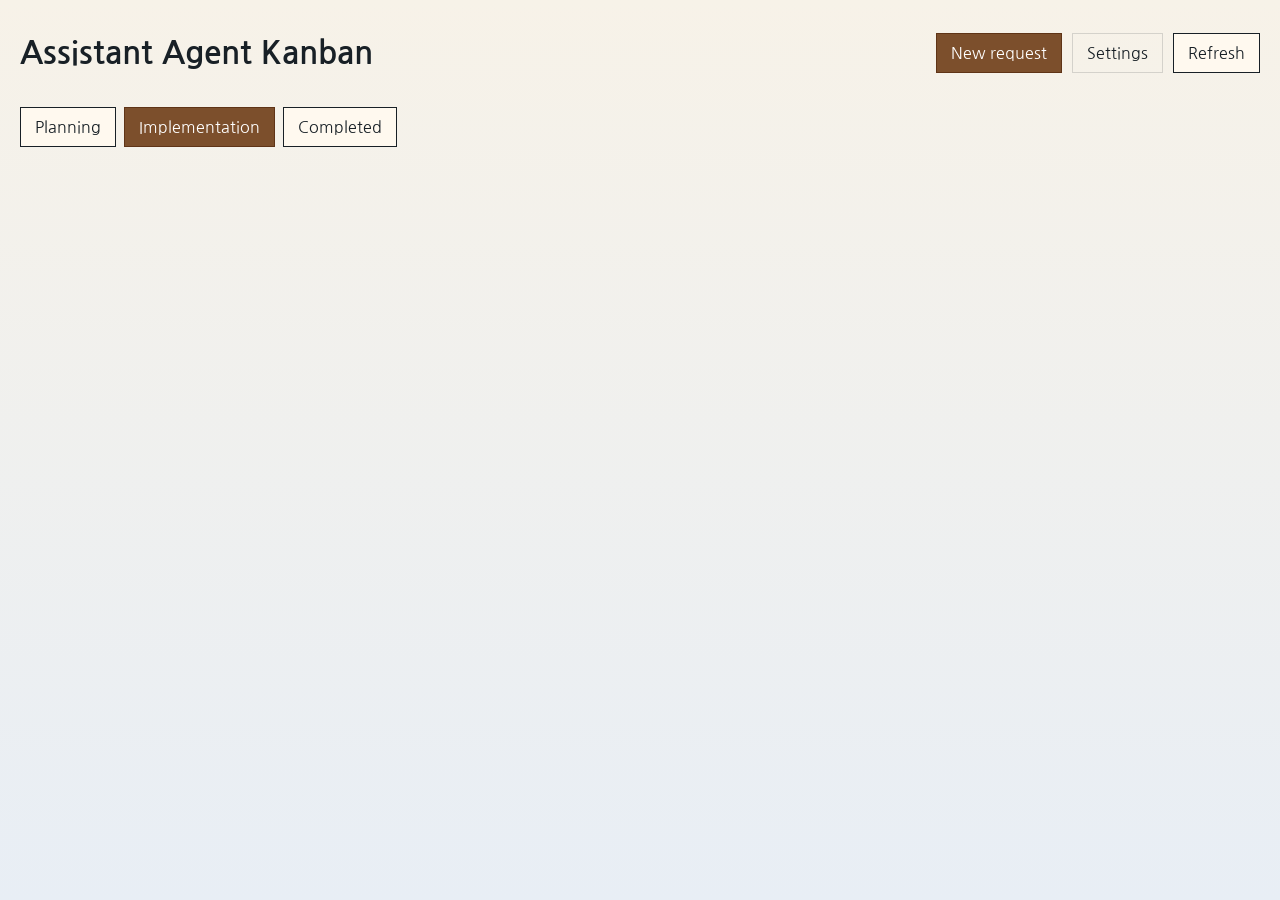
<file: src/fs_kanban_agent/api/templates/index.html>
<!doctype html>
<html lang="en">
<head>
  <meta charset="utf-8">
  <meta name="viewport" content="width=device-width, initial-scale=1">
  <title>Assistant Agent Kanban</title>
  <link rel="preconnect" href="https://fonts.googleapis.com">
  <link rel="preconnect" href="https://fonts.gstatic.com" crossorigin>
  <link href="https://fonts.googleapis.com/css2?family=Nanum+Gothic:wght@400;700;800&display=swap" rel="stylesheet">
  <link rel="stylesheet" href="https://uicdn.toast.com/editor/latest/toastui-editor.min.css">
  <style>
    :root { --bg-top: #f7f2e8; --bg-bottom: #e8eef5; --panel: rgba(255,255,255,0.78); --panel-strong: rgba(255,252,247,0.95); --border: rgba(24,32,38,0.15); --border-strong: rgba(24,32,38,0.28); --accent: #7c4f2c; --accent-strong: #5f3417; --accent-soft: rgba(124,79,44,0.12); --success: #217349; --danger: #a33a2a; --text: #182026; --muted: #53616c; --shadow: 0 18px 40px rgba(0,0,0,0.12); }
    body[data-theme="dark"] { --bg-top: #0c1218; --bg-bottom: #141d26; --panel: rgba(24,34,44,0.84); --panel-strong: rgba(28,39,50,0.96); --border: rgba(186,200,214,0.12); --border-strong: rgba(186,200,214,0.22); --accent: #d6ab78; --accent-strong: #f2c693; --accent-soft: rgba(214,171,120,0.16); --success: #72c89a; --danger: #f09486; --text: #eef4f8; --muted: #aebcca; --shadow: 0 18px 40px rgba(0,0,0,0.42); --review-panel: rgba(19, 28, 36, 0.96); --review-panel-strong: rgba(24, 34, 44, 0.98); --review-panel-soft: rgba(31, 43, 54, 0.96); --review-border: rgba(186, 200, 214, 0.16); --review-border-strong: rgba(214, 171, 120, 0.3); --review-toolbar: rgba(27, 38, 48, 0.98); --review-toolbar-divider: rgba(186, 200, 214, 0.1); --review-editor-surface: rgba(16, 24, 31, 0.98); --review-editor-gutter: rgba(21, 30, 39, 0.98); --review-add-bg: rgba(34, 111, 73, 0.4); --review-add-line-bg: rgba(31, 86, 59, 0.5); --review-add-text: #b7f0cf; --review-remove-bg: rgba(142, 53, 44, 0.38); --review-remove-line-bg: rgba(121, 43, 35, 0.48); --review-remove-text: #ffc2b7; }
    body[data-theme="dark"] .column,
    body[data-theme="dark"] .final-project-column,
    body[data-theme="dark"] .settings-card,
    body[data-theme="dark"] .task-activity-card,
    body[data-theme="dark"] .retrospective-meta-item,
    body[data-theme="dark"] .settings-readonly-card,
    body[data-theme="dark"] .stage-timing-card,
    body[data-theme="dark"] .stage-segment-row,
    body[data-theme="dark"] .human-review-box,
    body[data-theme="dark"] .approval-choice-card,
    body[data-theme="dark"] .diff-thread-comment,
    body[data-theme="dark"] .diff-thread-comment-body,
    body[data-theme="dark"] .approval-choice-status,
    body[data-theme="dark"] .settings-status,
    body[data-theme="dark"] .retrospective-content,
    body[data-theme="dark"] .log-viewer,
    body[data-theme="dark"] .diff-shell,
    body[data-theme="dark"] .viewer-host,
    body[data-theme="dark"] .editor-host,
    body[data-theme="dark"] .target-branch-group,
    body[data-theme="dark"] .target-branch-label,
    body[data-theme="dark"] .target-branch-meta,
    body[data-theme="dark"] .target-branch-retrospective,
    body[data-theme="dark"] .card,
    body[data-theme="dark"] .diff-file-list button,
    body[data-theme="dark"] .diff-summary,
    body[data-theme="dark"] .diff-badge,
    body[data-theme="dark"] .diff-inline-comment,
    body[data-theme="dark"] .diff-unified,
    body[data-theme="dark"] .verification-actions,
    body[data-theme="dark"] .task-activity-hero,
    body[data-theme="dark"] .settings-copy,
    body[data-theme="dark"] .approval-choice-copy,
    body[data-theme="dark"] .retrospective-status {
      color: var(--text);
    }
    body[data-theme="dark"] .column,
    body[data-theme="dark"] .final-project-column,
    body[data-theme="dark"] .settings-card,
    body[data-theme="dark"] .task-activity-card,
    body[data-theme="dark"] .retrospective-meta-item,
    body[data-theme="dark"] .settings-readonly-card,
    body[data-theme="dark"] .stage-timing-card,
    body[data-theme="dark"] .stage-segment-row,
    body[data-theme="dark"] .human-review-box,
    body[data-theme="dark"] .approval-choice-card,
    body[data-theme="dark"] .diff-thread-comment,
    body[data-theme="dark"] .diff-thread-comment-body,
    body[data-theme="dark"] .approval-choice-status,
    body[data-theme="dark"] .settings-status,
    body[data-theme="dark"] .retrospective-content,
    body[data-theme="dark"] .log-viewer,
    body[data-theme="dark"] .diff-shell,
    body[data-theme="dark"] .viewer-host,
    body[data-theme="dark"] .editor-host,
    body[data-theme="dark"] .target-branch-group,
    body[data-theme="dark"] .diff-file-list button,
    body[data-theme="dark"] .diff-badge,
    body[data-theme="dark"] .diff-unified {
      background: rgba(28, 39, 50, 0.94);
      border-color: var(--border);
    }
    body[data-theme="dark"] .target-branch-label,
    body[data-theme="dark"] .diff-summary,
    body[data-theme="dark"] .verification-actions,
    body[data-theme="dark"] .task-activity-hero,
    body[data-theme="dark"] .settings-copy,
    body[data-theme="dark"] .approval-choice-copy,
    body[data-theme="dark"] .diff-inline-comment,
    body[data-theme="dark"] .retrospective-status {
      background: linear-gradient(180deg, rgba(36, 49, 62, 0.96), rgba(29, 40, 52, 0.92));
      border-color: rgba(239, 190, 135, 0.18);
    }
    body[data-theme="dark"] .target-branch-meta,
    body[data-theme="dark"] .target-branch-retrospective,
    body[data-theme="dark"] .activity-badge,
    body[data-theme="dark"] .mode-pill,
    body[data-theme="dark"] .diff-line-comment-button,
    body[data-theme="dark"] .ghost-button {
      background: rgba(34, 46, 58, 0.96);
      border-color: rgba(239, 190, 135, 0.18);
      color: var(--text);
    }
    body[data-theme="dark"] .target-branch-retrospective:hover,
    body[data-theme="dark"] .target-branch-retrospective:focus-visible,
    body[data-theme="dark"] .diff-line-comment-button:hover,
    body[data-theme="dark"] .diff-line-comment-button:focus-visible,
    body[data-theme="dark"] .ghost-button:hover,
    body[data-theme="dark"] .ghost-button:focus-visible {
      background: rgba(46, 60, 74, 0.98);
      color: var(--accent-strong);
    }
    body[data-theme="dark"] .accent-button,
    body[data-theme="dark"] button.primary {
      background: linear-gradient(180deg, #dfb482, #cf9d66);
      border-color: rgba(242, 198, 147, 0.45);
      color: #1a232c;
      box-shadow: 0 10px 24px rgba(0,0,0,0.26);
    }
    body[data-theme="dark"] .accent-button:hover,
    body[data-theme="dark"] .accent-button:focus-visible,
    body[data-theme="dark"] button.primary:hover,
    body[data-theme="dark"] button.primary:focus-visible {
      background: linear-gradient(180deg, #e7be90, #d8a874);
      color: #121920;
    }
    body[data-theme="dark"] .danger-button {
      background: linear-gradient(180deg, #cf6f60, #bb5949);
      border-color: rgba(255, 180, 167, 0.34);
      color: #fff8f6;
    }
    body[data-theme="dark"] .card {
      box-shadow: 0 12px 28px rgba(0,0,0,0.26);
      border: 1px solid rgba(186, 200, 214, 0.08);
    }
    body[data-theme="dark"] .card-tag,
    body[data-theme="dark"] .target-branch-meta,
    body[data-theme="dark"] .diff-badge,
    body[data-theme="dark"] .mode-pill {
      background: var(--tag-bg-dark, rgba(39, 50, 62, 0.88));
      border-color: var(--tag-border-dark, rgba(186, 200, 214, 0.1));
      color: var(--tag-text-dark, var(--text));
    }
    body[data-theme="dark"] .card-tag-id { --tag-bg: rgba(214, 171, 120, 0.16); --tag-border: rgba(214, 171, 120, 0.18); --tag-text: #f3d4ae; --tag-bg-dark: rgba(214, 171, 120, 0.2); --tag-border-dark: rgba(214, 171, 120, 0.24); --tag-text-dark: #f6d9b5; }
    body[data-theme="dark"] .card-tag-branch { --tag-bg: rgba(74, 92, 109, 0.44); --tag-border: rgba(186, 200, 214, 0.14); --tag-text: #d9e3eb; --tag-bg-dark: rgba(74, 92, 109, 0.5); --tag-border-dark: rgba(186, 200, 214, 0.18); --tag-text-dark: #e2ebf2; }
    body[data-theme="dark"] .card-tag-final-branch { --tag-bg: rgba(99, 132, 114, 0.28); --tag-border: rgba(114, 200, 154, 0.18); --tag-text: #d8f3e4; --tag-bg-dark: rgba(99, 132, 114, 0.34); --tag-border-dark: rgba(114, 200, 154, 0.26); --tag-text-dark: #e3f7ec; }
    body[data-theme="dark"] .card-meta,
    body[data-theme="dark"] .target-branch-label,
    body[data-theme="dark"] .retrospective-compare-help,
    body[data-theme="dark"] .settings-copy p,
    body[data-theme="dark"] .approval-choice-copy p,
    body[data-theme="dark"] .task-activity-copy p,
    body[data-theme="dark"] .settings-toolbar p,
    body[data-theme="dark"] .settings-card span,
    body[data-theme="dark"] .settings-card small,
    body[data-theme="dark"] .task-activity-card small,
    body[data-theme="dark"] .retrospective-empty,
    body[data-theme="dark"] .diff-empty,
    body[data-theme="dark"] .muted,
    body[data-theme="dark"] .target-branch-retrospective,
    body[data-theme="dark"] .target-branch-meta,
    body[data-theme="dark"] .diff-file-meta,
    body[data-theme="dark"] .diff-thread-comment-meta,
    body[data-theme="dark"] .diff-inline-comment-anchor,
    body[data-theme="dark"] .diff-inline-comment-status,
    body[data-theme="dark"] .human-review-approval-status,
    body[data-theme="dark"] .settings-status,
    body[data-theme="dark"] .retrospective-status,
    body[data-theme="dark"] .stage-timing-card span,
    body[data-theme="dark"] .stage-timing-card small,
    body[data-theme="dark"] .stage-timing-breakdown-item,
    body[data-theme="dark"] .stage-timing-breakdown-item span,
    body[data-theme="dark"] .stage-timing-total span,
    body[data-theme="dark"] .stage-segment-row .muted,
    body[data-theme="dark"] .settings-readonly-card span {
      color: var(--muted);
    }
    body[data-theme="dark"] .task-activity-card span,
    body[data-theme="dark"] .settings-field label,
    body[data-theme="dark"] .settings-toolbar-field label,
    body[data-theme="dark"] .task-model-row span,
    body[data-theme="dark"] .retrospective-view-copy strong,
    body[data-theme="dark"] .retrospective-action-shell strong,
    body[data-theme="dark"] .settings-readonly-card strong,
    body[data-theme="dark"] .task-activity-card strong,
    body[data-theme="dark"] .target-branch-title,
    body[data-theme="dark"] .target-branch-retrospective,
    body[data-theme="dark"] .stage-timing-card strong,
    body[data-theme="dark"] .stage-timing-breakdown-item strong,
    body[data-theme="dark"] .card-model strong {
      color: var(--accent-strong);
    }
    body[data-theme="dark"] .field input,
    body[data-theme="dark"] .field textarea,
    body[data-theme="dark"] .settings-toolbar-field select,
    body[data-theme="dark"] .settings-card input,
    body[data-theme="dark"] .settings-card select,
    body[data-theme="dark"] .retrospective-compare-field input,
    body[data-theme="dark"] .verification-actions textarea,
    body[data-theme="dark"] .diff-inline-comment-fallback,
    body[data-theme="dark"] .editor-textarea {
      background: rgba(20, 28, 36, 0.98);
      border-color: rgba(186, 200, 214, 0.16);
      color: var(--text);
    }
    body[data-theme="dark"] .field input::placeholder,
    body[data-theme="dark"] .field textarea::placeholder,
    body[data-theme="dark"] .settings-card input::placeholder,
    body[data-theme="dark"] .retrospective-compare-field input::placeholder,
    body[data-theme="dark"] .editor-textarea::placeholder,
    body[data-theme="dark"] .diff-inline-comment-fallback::placeholder {
      color: #93a5b5;
    }
    body[data-theme="dark"] select option { background: #16202a; color: var(--text); }
    body[data-theme="dark"] .modal-head,
    body[data-theme="dark"] .stacked-modal-panel .modal-head { border-bottom-color: rgba(226, 234, 242, 0.08); }
    body[data-theme="dark"] .task-model-row,
    body[data-theme="dark"] .human-review-approval-status,
    body[data-theme="dark"] .retrospective-view-shell,
    body[data-theme="dark"] .task-activity-shell,
    body[data-theme="dark"] .task-modal-tag-group .card-tag,
    body[data-theme="dark"] .target-branch-label-side,
    body[data-theme="dark"] .retrospective-context-row .card-tag {
      color: var(--text);
    }
    body[data-theme="dark"] .task-model-row {
      background: rgba(34, 46, 58, 0.88);
      border-color: rgba(186, 200, 214, 0.1);
    }
    body[data-theme="dark"] .task-model-row small,
    body[data-theme="dark"] .retrospective-view-copy p,
    body[data-theme="dark"] .task-modal-tag-row .card-tag,
    body[data-theme="dark"] .approval-choice-status,
    body[data-theme="dark"] .task-modal-actions,
    body[data-theme="dark"] .header-actions,
    body[data-theme="dark"] .stage-timing-breakdown-separator {
      color: var(--muted);
    }
    body[data-theme="dark"] .stage-timeline-bar {
      background: rgba(13, 19, 26, 0.8);
      border-color: rgba(186, 200, 214, 0.08);
    }
    body[data-theme="dark"] .stage-timing-total strong,
    body[data-theme="dark"] .stage-timing-head h3,
    body[data-theme="dark"] .task-modal-actions button,
    body[data-theme="dark"] .retrospective-action-title,
    body[data-theme="dark"] .retrospective-view-title,
    body[data-theme="dark"] .task-human-review-note-title,
    body[data-theme="dark"] #task-modal-title,
    body[data-theme="dark"] #settings-modal-title,
    body[data-theme="dark"] #retrospective-modal-title,
    body[data-theme="dark"] #approval-choice-title {
      color: var(--text);
    }
    body[data-theme="dark"] .task-tabs button,
    body[data-theme="dark"] .board-phase-tabs button {
      background: rgba(26, 36, 46, 0.88);
      color: #aebcca;
      border-color: rgba(186, 200, 214, 0.08);
    }
    body[data-theme="dark"] .task-tabs button.active,
    body[data-theme="dark"] .board-phase-tabs button.active {
      background: linear-gradient(180deg, #e4bb8c, #d0a06a);
      border-color: rgba(242, 198, 147, 0.44);
      color: #13202a;
      box-shadow: 0 10px 24px rgba(0,0,0,0.22);
    }
    body[data-theme="dark"] .task-tabs button:hover,
    body[data-theme="dark"] .task-tabs button:focus-visible,
    body[data-theme="dark"] .board-phase-tabs button:hover,
    body[data-theme="dark"] .board-phase-tabs button:focus-visible {
      background: rgba(37, 51, 64, 0.96);
      border-color: rgba(214, 171, 120, 0.18);
      color: #dce6ee;
    }
    body[data-theme="dark"] .task-tabs,
    body[data-theme="dark"] #task-panel-diff,
    body[data-theme="dark"] #task-panel-review-note,
    body[data-theme="dark"] .diff-layout,
    body[data-theme="dark"] .diff-stage,
    body[data-theme="dark"] .human-review-panel,
    body[data-theme="dark"] .human-review-footer,
    body[data-theme="dark"] .approval-choice-shell,
    body[data-theme="dark"] .approval-choice-grid {
      gap: 14px;
    }
    body[data-theme="dark"] #task-panel-review-note,
    body[data-theme="dark"] #task-human-review-panel,
    body[data-theme="dark"] .human-review-editor-shell {
      background: transparent;
    }
    body[data-theme="dark"] #task-panel-review-note .human-review-box,
    body[data-theme="dark"] #task-panel-editor .artifact-edit-shell {
      background: linear-gradient(180deg, rgba(24, 35, 45, 0.98), rgba(17, 25, 33, 0.97)) !important;
      border-color: var(--review-border) !important;
      box-shadow: inset 0 1px 0 rgba(255,255,255,0.02), 0 14px 28px rgba(0,0,0,0.22) !important;
    }
    body[data-theme="dark"] #task-plan-editor-shell {
      background: transparent !important;
      border: 0 !important;
      box-shadow: none !important;
      padding: 0;
    }
    #task-plan-editor-shell {
      min-height: 0;
      height: 100%;
    }
    #task-plan-editor-shell .human-review-editor-shell {
      min-height: 0;
      height: 100%;
      display: grid;
      grid-template-rows: minmax(0, 1fr);
    }
    #task-plan-editor-shell .editor-host,
    #task-plan-editor-shell .editor-textarea,
    #task-plan-editor-shell .toastui-editor-defaultUI,
    #task-plan-editor-shell .toastui-editor-main,
    #task-plan-editor-shell .toastui-editor-md-container,
    #task-plan-editor-shell .toastui-editor-ww-container {
      min-height: 0;
      height: 100%;
    }
    body[data-theme="dark"] #task-panel-review-note .human-review-editor-shell,
    body[data-theme="dark"] #task-panel-editor .artifact-edit-shell .human-review-editor-shell {
      border: 0;
      border-radius: 0;
      overflow: visible;
      background: transparent;
      box-shadow: none;
    }
    body[data-theme="dark"] #task-panel-review-note .human-review-footer {
      background: transparent !important;
    }
    body[data-theme="dark"] ::-webkit-scrollbar { width: 10px; height: 10px; }
    body[data-theme="dark"] ::-webkit-scrollbar-thumb { background: rgba(126, 144, 161, 0.4); border-radius: 999px; border: 2px solid rgba(12, 18, 25, 0.55); }
    body[data-theme="dark"] ::-webkit-scrollbar-track { background: rgba(12, 18, 25, 0.3); }
    body[data-theme="dark"] .settings-input-suffix { background: rgba(239, 190, 135, 0.14); color: var(--accent-strong); border-color: rgba(239, 190, 135, 0.16); }
    body[data-theme="dark"] .diff-file-list button {
      background: linear-gradient(180deg, rgba(30, 42, 53, 0.98), rgba(24, 34, 43, 0.98));
      border-color: var(--review-border);
      box-shadow: inset 0 1px 0 rgba(255,255,255,0.03);
    }
    body[data-theme="dark"] .diff-file-list button:hover,
    body[data-theme="dark"] .diff-file-list button:focus-visible {
      background: linear-gradient(180deg, rgba(39, 53, 66, 0.98), rgba(29, 40, 51, 0.98));
      border-color: rgba(214, 171, 120, 0.22);
      color: #f3f7fa;
    }
    body[data-theme="dark"] .diff-file-list button.active {
      background: linear-gradient(180deg, rgba(228, 187, 140, 0.96), rgba(204, 156, 103, 0.96));
      border-color: rgba(242, 198, 147, 0.5);
      color: #16212a;
    }
    body[data-theme="dark"] .diff-summary,
    body[data-theme="dark"] .verification-actions,
    body[data-theme="dark"] .human-review-box,
    body[data-theme="dark"] .approval-choice-copy,
    body[data-theme="dark"] .approval-choice-card,
    body[data-theme="dark"] .approval-choice-status,
    body[data-theme="dark"] .human-review-approval-status {
      border-color: var(--review-border);
      box-shadow: inset 0 1px 0 rgba(255,255,255,0.02);
    }
    body[data-theme="dark"] .diff-summary,
    body[data-theme="dark"] .verification-actions,
    body[data-theme="dark"] .approval-choice-copy,
    body[data-theme="dark"] .approval-choice-status {
      background: linear-gradient(180deg, rgba(31, 43, 54, 0.98), rgba(23, 32, 41, 0.96));
    }
    body[data-theme="dark"] .human-review-box,
    body[data-theme="dark"] .approval-choice-card,
    body[data-theme="dark"] .human-review-approval-status,
    body[data-theme="dark"] .approval-choice-status {
      background: linear-gradient(180deg, rgba(27, 39, 49, 0.98), rgba(20, 29, 38, 0.96));
    }
    body[data-theme="dark"] #task-panel-review-note .editor-toolbar,
    body[data-theme="dark"] #task-panel-editor .artifact-edit-shell-copy {
      padding: 0;
      margin-bottom: 8px;
      border: 0;
      border-radius: 0;
      background: transparent;
      box-shadow: none;
    }
    body[data-theme="dark"] #task-panel-review-note .editor-toolbar strong,
    body[data-theme="dark"] #task-panel-editor .artifact-edit-shell-copy strong {
      color: #f3f7fa;
    }
    body[data-theme="dark"] #task-panel-review-note .editor-toolbar .muted,
    body[data-theme="dark"] #task-panel-editor .artifact-edit-shell-copy .muted {
      color: #b8c7d3;
    }
    body[data-theme="dark"] #task-panel-review-note .editor-toolbar button {
      color: #eef4f8 !important;
    }
    body[data-theme="dark"] .human-review-approval-status[data-tone="warning"],
    body[data-theme="dark"] .approval-choice-status[data-tone="error"] {
      border-color: rgba(240, 148, 134, 0.3);
      background: linear-gradient(180deg, rgba(88, 38, 34, 0.5), rgba(56, 24, 22, 0.42));
      color: #ffd0c7;
    }
    body[data-theme="dark"] .diff-badge,
    body[data-theme="dark"] .diff-thread-comment-badge.historical {
      background: rgba(43, 56, 69, 0.96);
      border-color: rgba(186, 200, 214, 0.15);
      color: #dce6ee;
    }
    body[data-theme="dark"] .diff-thread-comment-badge {
      background: rgba(33, 84, 60, 0.62);
      border-color: rgba(114, 200, 154, 0.28);
      color: #c8f2db;
    }
    body[data-theme="dark"] .diff-shell,
    body[data-theme="dark"] .diff-unified,
    body[data-theme="dark"] .editor-host,
    body[data-theme="dark"] .viewer-host {
      background: var(--review-panel);
      border-color: var(--review-border);
      box-shadow: inset 0 1px 0 rgba(255,255,255,0.02);
    }
    body[data-theme="dark"] .diff-hunk { border-top-color: rgba(186, 200, 214, 0.1); }
    body[data-theme="dark"] .diff-hunk-header {
      background: linear-gradient(180deg, rgba(67, 52, 34, 0.8), rgba(49, 38, 25, 0.76));
      border-bottom: 1px solid rgba(214, 171, 120, 0.14);
      color: #f2cfaa;
    }
    body[data-theme="dark"] .diff-cell,
    body[data-theme="dark"] .diff-mobile-line {
      border-top-color: rgba(186, 200, 214, 0.08);
    }
    body[data-theme="dark"] .diff-cell + .diff-cell,
    body[data-theme="dark"] .diff-mobile-line-side,
    body[data-theme="dark"] .diff-line-number {
      border-color: rgba(186, 200, 214, 0.1);
    }
    body[data-theme="dark"] .diff-cell.context { background: rgba(36, 48, 60, 0.82); }
    body[data-theme="dark"] .diff-cell.empty { background: rgba(13, 20, 27, 0.82); }
    body[data-theme="dark"] .diff-cell.add { background: var(--review-add-bg); }
    body[data-theme="dark"] .diff-cell.remove { background: var(--review-remove-bg); }
    body[data-theme="dark"] .diff-line-thread-shell {
      background: linear-gradient(180deg, rgba(28, 40, 50, 0.98), rgba(22, 31, 39, 0.98));
      border-top-color: rgba(186, 200, 214, 0.08);
    }
    body[data-theme="dark"] .diff-thread-comment {
      background: linear-gradient(180deg, rgba(34, 47, 58, 0.98), rgba(25, 35, 44, 0.98));
      border-color: rgba(186, 200, 214, 0.14);
      box-shadow: 0 14px 28px rgba(0,0,0,0.24);
    }
    body[data-theme="dark"] .diff-thread-comment.resolved {
      background: linear-gradient(180deg, rgba(30, 63, 47, 0.92), rgba(22, 46, 35, 0.92));
      border-color: rgba(114, 200, 154, 0.24);
    }
    body[data-theme="dark"] .diff-thread-comment-body {
      background: rgba(17, 25, 33, 0.92);
      border-color: rgba(186, 200, 214, 0.12);
    }
    body[data-theme="dark"] .diff-thread-comment-delete {
      background: rgba(20, 28, 36, 0.9);
      border-color: rgba(186, 200, 214, 0.16);
      color: #d6e0e8;
    }
    body[data-theme="dark"] .diff-inline-comment {
      background: linear-gradient(180deg, rgba(51, 42, 31, 0.9), rgba(33, 28, 23, 0.9));
      border-color: var(--review-border-strong);
      box-shadow: 0 14px 30px rgba(0,0,0,0.22);
    }
    body[data-theme="dark"] .diff-inline-comment-fallback {
      background: rgba(16, 23, 30, 0.98);
      border-color: rgba(186, 200, 214, 0.14);
      color: #eef4f8;
    }
    body[data-theme="dark"] .diff-line-comment-button {
      background: rgba(42, 55, 68, 0.98);
      border-color: rgba(214, 171, 120, 0.22);
      color: #f5cb98;
      box-shadow: 0 10px 20px rgba(0,0,0,0.22);
    }
    body[data-theme="dark"] .diff-line-comment-button.has-comments {
      background: rgba(214, 171, 120, 0.24);
      border-color: rgba(242, 198, 147, 0.34);
      color: #ffe3bf;
    }
    body[data-theme="dark"] .diff-line-comment-button:hover,
    body[data-theme="dark"] .diff-line-comment-button:focus-visible {
      background: rgba(67, 52, 34, 0.95);
      border-color: rgba(242, 198, 147, 0.34);
      color: #ffe1bb;
    }
    body[data-theme="dark"] .diff-unified-line.context { color: var(--text); }
    body[data-theme="dark"] .diff-unified-line.header { color: #f1c997; }
    body[data-theme="dark"] .diff-unified-line.add { background: var(--review-add-line-bg); color: var(--review-add-text); }
    body[data-theme="dark"] .diff-unified-line.remove { background: var(--review-remove-line-bg); color: var(--review-remove-text); }
    body[data-theme="dark"] .toastui-editor-defaultUI,
    body[data-theme="dark"] .toastui-editor-main,
    body[data-theme="dark"] .toastui-editor-md-container,
    body[data-theme="dark"] .toastui-editor-ww-container,
    body[data-theme="dark"] .toastui-editor-mode-switch,
    body[data-theme="dark"] .toastui-editor-toolbar,
    body[data-theme="dark"] .toastui-editor-md-tab-container,
    body[data-theme="dark"] .toastui-editor-ww-tab-container,
    body[data-theme="dark"] .toastui-editor-popup,
    body[data-theme="dark"] .toastui-editor-popup-body,
    body[data-theme="dark"] .toastui-editor-popup-add-image input {
      background: rgba(17, 25, 33, 0.98) !important;
      border-color: rgba(226, 234, 242, 0.14) !important;
      color: var(--text) !important;
    }
    body[data-theme="dark"] .toastui-editor-toolbar-icons,
    body[data-theme="dark"] .toastui-editor-mode-switch .tab-item,
    body[data-theme="dark"] .toastui-editor-defaultUI button {
      color: var(--text) !important;
    }
    body[data-theme="dark"] .human-review-editor-shell .toastui-editor-defaultUI {
      border-color: var(--review-border) !important;
      background: var(--review-panel-strong) !important;
      box-shadow: inset 0 1px 0 rgba(255,255,255,0.02);
      border-width: 1px !important;
      border-radius: 10px;
    }
    body[data-theme="dark"] .request-goal-editor-shell .toastui-editor-defaultUI {
      border-color: rgba(186, 200, 214, 0.16) !important;
      background: rgba(20, 28, 36, 0.98) !important;
    }
    body[data-theme="dark"] #task-panel-review-note .human-review-editor-shell .toastui-editor-defaultUI,
    body[data-theme="dark"] #task-panel-review-note .human-review-editor-shell .toastui-editor-main,
    body[data-theme="dark"] #task-panel-review-note .human-review-editor-shell .toastui-editor-md-container,
    body[data-theme="dark"] #task-panel-review-note .human-review-editor-shell .toastui-editor-ww-container,
    body[data-theme="dark"] #task-panel-editor .artifact-edit-shell .human-review-editor-shell .toastui-editor-defaultUI,
    body[data-theme="dark"] #task-panel-editor .artifact-edit-shell .human-review-editor-shell .toastui-editor-main,
    body[data-theme="dark"] #task-panel-editor .artifact-edit-shell .human-review-editor-shell .toastui-editor-md-container,
    body[data-theme="dark"] #task-panel-editor .artifact-edit-shell .human-review-editor-shell .toastui-editor-ww-container {
      background: var(--review-panel-strong) !important;
    }
    body[data-theme="dark"] .human-review-editor-shell .toastui-editor-toolbar,
    body[data-theme="dark"] .human-review-editor-shell .toastui-editor-mode-switch,
    body[data-theme="dark"] .human-review-editor-shell .toastui-editor-md-tab-container,
    body[data-theme="dark"] .human-review-editor-shell .toastui-editor-ww-tab-container {
      background: var(--review-toolbar) !important;
      border-color: var(--review-toolbar-divider) !important;
    }
    body[data-theme="dark"] .request-goal-editor-shell .toastui-editor-toolbar,
    body[data-theme="dark"] .request-goal-editor-shell .toastui-editor-mode-switch,
    body[data-theme="dark"] .request-goal-editor-shell .toastui-editor-md-tab-container,
    body[data-theme="dark"] .request-goal-editor-shell .toastui-editor-ww-tab-container {
      background: var(--review-toolbar) !important;
      border-color: var(--review-toolbar-divider) !important;
    }
    body[data-theme="dark"] .request-goal-editor-shell .toastui-editor-toolbar-group,
    body[data-theme="dark"] .request-goal-editor-shell .toastui-editor-toolbar-divider {
      border-color: var(--review-toolbar-divider) !important;
    }
    body[data-theme="dark"] #task-panel-review-note .human-review-editor-shell .toastui-editor-toolbar-group,
    body[data-theme="dark"] #task-panel-review-note .human-review-editor-shell .toastui-editor-toolbar-divider,
    body[data-theme="dark"] #task-panel-editor .artifact-edit-shell .human-review-editor-shell .toastui-editor-toolbar-group,
    body[data-theme="dark"] #task-panel-editor .artifact-edit-shell .human-review-editor-shell .toastui-editor-toolbar-divider {
      border-color: var(--review-toolbar-divider) !important;
    }
    body[data-theme="dark"] .human-review-editor-shell .toastui-editor-defaultUI button {
      background-color: transparent !important;
      border-color: transparent !important;
      box-shadow: none !important;
    }
    body[data-theme="dark"] .request-goal-editor-shell .toastui-editor-defaultUI button {
      background-color: transparent !important;
      border-color: transparent !important;
      box-shadow: none !important;
    }
    body[data-theme="dark"] .human-review-editor-shell .toastui-editor-mode-switch .tab-item {
      background: transparent !important;
      border-color: var(--review-toolbar-divider) !important;
    }
    body[data-theme="dark"] .request-goal-editor-shell .toastui-editor-mode-switch .tab-item {
      background: transparent !important;
      border-color: var(--review-toolbar-divider) !important;
    }
    body[data-theme="dark"] .human-review-editor-shell .toastui-editor-defaultUI button:hover,
    body[data-theme="dark"] .human-review-editor-shell .toastui-editor-defaultUI button:focus-visible,
    body[data-theme="dark"] .human-review-editor-shell .toastui-editor-mode-switch .tab-item:hover,
    body[data-theme="dark"] .human-review-editor-shell .toastui-editor-mode-switch .tab-item.active {
      background-color: rgba(255,255,255,0.06) !important;
      color: #ffe2bd !important;
    }
    body[data-theme="dark"] .request-goal-editor-shell .toastui-editor-defaultUI button:hover,
    body[data-theme="dark"] .request-goal-editor-shell .toastui-editor-defaultUI button:focus-visible,
    body[data-theme="dark"] .request-goal-editor-shell .toastui-editor-mode-switch .tab-item:hover,
    body[data-theme="dark"] .request-goal-editor-shell .toastui-editor-mode-switch .tab-item.active {
      background-color: rgba(255,255,255,0.06) !important;
      color: #ffe2bd !important;
    }
    body[data-theme="dark"] #task-panel-review-note .human-review-editor-shell .toastui-editor-md-container,
    body[data-theme="dark"] #task-panel-review-note .human-review-editor-shell .toastui-editor-ww-container,
    body[data-theme="dark"] #task-panel-review-note .human-review-editor-shell .toastui-editor-main,
    body[data-theme="dark"] #task-panel-editor .artifact-edit-shell .human-review-editor-shell .toastui-editor-md-container,
    body[data-theme="dark"] #task-panel-editor .artifact-edit-shell .human-review-editor-shell .toastui-editor-ww-container,
    body[data-theme="dark"] #task-panel-editor .artifact-edit-shell .human-review-editor-shell .toastui-editor-main {
      background: linear-gradient(180deg, rgba(21, 30, 38, 0.98), rgba(16, 23, 30, 0.98)) !important;
    }
    body[data-theme="dark"] .request-goal-editor-shell .toastui-editor-main,
    body[data-theme="dark"] .request-goal-editor-shell .toastui-editor-md-container,
    body[data-theme="dark"] .request-goal-editor-shell .toastui-editor-ww-container,
    body[data-theme="dark"] .request-goal-editor-shell .toastui-editor-md-preview,
    body[data-theme="dark"] .request-goal-editor-shell .toastui-editor-contents,
    body[data-theme="dark"] .request-goal-editor-shell .toastui-editor,
    body[data-theme="dark"] .request-goal-editor-shell .toastui-editor-md-splitter,
    body[data-theme="dark"] .request-goal-editor-shell .CodeMirror,
    body[data-theme="dark"] .request-goal-editor-shell .CodeMirror-gutters,
    body[data-theme="dark"] .request-goal-editor-shell .CodeMirror-scroll,
    body[data-theme="dark"] .request-goal-editor-shell .ProseMirror {
      background: rgba(20, 28, 36, 0.98) !important;
    }
    body[data-theme="dark"] .request-goal-editor-shell .CodeMirror-gutters,
    body[data-theme="dark"] .request-goal-editor-shell .toastui-editor-md-splitter {
      background: rgba(24, 34, 44, 0.98) !important;
    }
    body[data-theme="dark"] #task-panel-review-note .human-review-editor-shell .toastui-editor-md-preview,
    body[data-theme="dark"] #task-panel-review-note .human-review-editor-shell .toastui-editor-contents,
    body[data-theme="dark"] #task-panel-review-note .human-review-editor-shell .toastui-editor,
    body[data-theme="dark"] #task-panel-review-note .human-review-editor-shell .toastui-editor-md-splitter,
    body[data-theme="dark"] #task-panel-review-note .human-review-editor-shell .CodeMirror,
    body[data-theme="dark"] #task-panel-review-note .human-review-editor-shell .CodeMirror-gutters,
    body[data-theme="dark"] #task-panel-review-note .human-review-editor-shell .CodeMirror-scroll,
    body[data-theme="dark"] #task-panel-review-note .human-review-editor-shell .ProseMirror,
    body[data-theme="dark"] #task-panel-editor .artifact-edit-shell .human-review-editor-shell .toastui-editor-md-preview,
    body[data-theme="dark"] #task-panel-editor .artifact-edit-shell .human-review-editor-shell .toastui-editor-contents,
    body[data-theme="dark"] #task-panel-editor .artifact-edit-shell .human-review-editor-shell .toastui-editor,
    body[data-theme="dark"] #task-panel-editor .artifact-edit-shell .human-review-editor-shell .toastui-editor-md-splitter,
    body[data-theme="dark"] #task-panel-editor .artifact-edit-shell .human-review-editor-shell .CodeMirror,
    body[data-theme="dark"] #task-panel-editor .artifact-edit-shell .human-review-editor-shell .CodeMirror-gutters,
    body[data-theme="dark"] #task-panel-editor .artifact-edit-shell .human-review-editor-shell .CodeMirror-scroll,
    body[data-theme="dark"] #task-panel-editor .artifact-edit-shell .human-review-editor-shell .ProseMirror {
      background: var(--review-editor-surface) !important;
    }
    body[data-theme="dark"] #task-panel-review-note .human-review-editor-shell .CodeMirror-gutters,
    body[data-theme="dark"] #task-panel-review-note .human-review-editor-shell .toastui-editor-md-splitter,
    body[data-theme="dark"] #task-panel-editor .artifact-edit-shell .human-review-editor-shell .CodeMirror-gutters,
    body[data-theme="dark"] #task-panel-editor .artifact-edit-shell .human-review-editor-shell .toastui-editor-md-splitter {
      background: var(--review-editor-gutter) !important;
    }
    body[data-theme="dark"] #task-panel-review-note .human-review-editor-shell .toastui-editor-md-preview,
    body[data-theme="dark"] #task-panel-review-note .human-review-editor-shell .toastui-editor-contents,
    body[data-theme="dark"] #task-panel-review-note .human-review-editor-shell .toastui-editor-md-preview p,
    body[data-theme="dark"] #task-panel-review-note .human-review-editor-shell .toastui-editor-contents p,
    body[data-theme="dark"] #task-panel-review-note .human-review-editor-shell .CodeMirror,
    body[data-theme="dark"] #task-panel-review-note .human-review-editor-shell .CodeMirror pre,
    body[data-theme="dark"] #task-panel-review-note .human-review-editor-shell .CodeMirror-line,
    body[data-theme="dark"] #task-panel-review-note .human-review-editor-shell .ProseMirror,
    body[data-theme="dark"] #task-panel-review-note .human-review-editor-shell .ProseMirror p,
    body[data-theme="dark"] #task-panel-editor .artifact-edit-shell .human-review-editor-shell .toastui-editor-md-preview,
    body[data-theme="dark"] #task-panel-editor .artifact-edit-shell .human-review-editor-shell .toastui-editor-contents,
    body[data-theme="dark"] #task-panel-editor .artifact-edit-shell .human-review-editor-shell .toastui-editor-md-preview p,
    body[data-theme="dark"] #task-panel-editor .artifact-edit-shell .human-review-editor-shell .toastui-editor-contents p,
    body[data-theme="dark"] #task-panel-editor .artifact-edit-shell .human-review-editor-shell .CodeMirror,
    body[data-theme="dark"] #task-panel-editor .artifact-edit-shell .human-review-editor-shell .CodeMirror pre,
    body[data-theme="dark"] #task-panel-editor .artifact-edit-shell .human-review-editor-shell .CodeMirror-line,
    body[data-theme="dark"] #task-panel-editor .artifact-edit-shell .human-review-editor-shell .ProseMirror,
    body[data-theme="dark"] #task-panel-editor .artifact-edit-shell .human-review-editor-shell .ProseMirror p {
      color: var(--text) !important;
    }
    body[data-theme="dark"] .request-goal-editor-shell .ProseMirror .toastui-editor-md-code,
    body[data-theme="dark"] .request-goal-editor-shell .ProseMirror .toastui-editor-md-code.toastui-editor-md-marked-text,
    body[data-theme="dark"] .request-goal-editor-shell .ProseMirror .toastui-editor-md-code .toastui-editor-md-marked-text,
    body[data-theme="dark"] #task-panel-review-note .human-review-editor-shell .ProseMirror .toastui-editor-md-code,
    body[data-theme="dark"] #task-panel-review-note .human-review-editor-shell .ProseMirror .toastui-editor-md-code.toastui-editor-md-marked-text,
    body[data-theme="dark"] #task-panel-review-note .human-review-editor-shell .ProseMirror .toastui-editor-md-code .toastui-editor-md-marked-text,
    body[data-theme="dark"] #task-panel-editor .artifact-edit-shell .human-review-editor-shell .ProseMirror .toastui-editor-md-code,
    body[data-theme="dark"] #task-panel-editor .artifact-edit-shell .human-review-editor-shell .ProseMirror .toastui-editor-md-code.toastui-editor-md-marked-text,
    body[data-theme="dark"] #task-panel-editor .artifact-edit-shell .human-review-editor-shell .ProseMirror .toastui-editor-md-code .toastui-editor-md-marked-text {
      color: #f4f8ff !important;
      background: rgba(124, 164, 255, 0.16) !important;
    }
    body[data-theme="dark"] .request-goal-editor-shell .ProseMirror .toastui-editor-md-code.toastui-editor-md-delimiter,
    body[data-theme="dark"] #task-panel-review-note .human-review-editor-shell .ProseMirror .toastui-editor-md-code.toastui-editor-md-delimiter,
    body[data-theme="dark"] #task-panel-editor .artifact-edit-shell .human-review-editor-shell .ProseMirror .toastui-editor-md-code.toastui-editor-md-delimiter {
      color: rgba(214, 228, 255, 0.8) !important;
    }
    body[data-theme="dark"] .request-goal-editor-shell .toastui-editor-md-preview,
    body[data-theme="dark"] .request-goal-editor-shell .toastui-editor-contents,
    body[data-theme="dark"] .request-goal-editor-shell .toastui-editor-md-preview p,
    body[data-theme="dark"] .request-goal-editor-shell .toastui-editor-contents p,
    body[data-theme="dark"] .request-goal-editor-shell .CodeMirror,
    body[data-theme="dark"] .request-goal-editor-shell .CodeMirror pre,
    body[data-theme="dark"] .request-goal-editor-shell .CodeMirror-line,
    body[data-theme="dark"] .request-goal-editor-shell .ProseMirror,
    body[data-theme="dark"] .request-goal-editor-shell .ProseMirror p {
      color: var(--text) !important;
    }
    body[data-theme="dark"] .request-goal-editor-shell .CodeMirror-cursor {
      border-left-color: var(--text) !important;
    }
    body[data-theme="dark"] .request-goal-editor-shell .CodeMirror-selected,
    body[data-theme="dark"] .request-goal-editor-shell .CodeMirror-focused .CodeMirror-selected,
    body[data-theme="dark"] .request-goal-editor-shell .ProseMirror-selectednode {
      background: rgba(214, 171, 120, 0.24) !important;
    }
    body[data-theme="dark"] #task-panel-review-note .human-review-editor-shell .CodeMirror-cursor,
    body[data-theme="dark"] #task-panel-editor .artifact-edit-shell .human-review-editor-shell .CodeMirror-cursor {
      border-left-color: var(--text) !important;
    }
    body[data-theme="dark"] #task-panel-review-note .human-review-editor-shell .CodeMirror-selected,
    body[data-theme="dark"] #task-panel-review-note .human-review-editor-shell .CodeMirror-focused .CodeMirror-selected,
    body[data-theme="dark"] #task-panel-review-note .human-review-editor-shell .ProseMirror-selectednode,
    body[data-theme="dark"] #task-panel-editor .artifact-edit-shell .human-review-editor-shell .CodeMirror-selected,
    body[data-theme="dark"] #task-panel-editor .artifact-edit-shell .human-review-editor-shell .CodeMirror-focused .CodeMirror-selected,
    body[data-theme="dark"] #task-panel-editor .artifact-edit-shell .human-review-editor-shell .ProseMirror-selectednode {
      background: rgba(214, 171, 120, 0.24) !important;
    }
    body[data-theme="dark"] #task-panel-review-note .human-review-editor-shell .toastui-editor-toolbar,
    body[data-theme="dark"] #task-panel-review-note .human-review-editor-shell .toastui-editor-mode-switch,
    body[data-theme="dark"] #task-panel-review-note .human-review-editor-shell .toastui-editor-md-tab-container,
    body[data-theme="dark"] #task-panel-review-note .human-review-editor-shell .toastui-editor-ww-tab-container,
    body[data-theme="dark"] #task-panel-review-note .human-review-editor-shell .toastui-editor-toolbar-group,
    body[data-theme="dark"] #task-panel-review-note .human-review-editor-shell .toastui-editor-toolbar-divider,
    body[data-theme="dark"] .request-goal-editor-shell .toastui-editor-toolbar,
    body[data-theme="dark"] .request-goal-editor-shell .toastui-editor-mode-switch,
    body[data-theme="dark"] .request-goal-editor-shell .toastui-editor-md-tab-container,
    body[data-theme="dark"] .request-goal-editor-shell .toastui-editor-ww-tab-container,
    body[data-theme="dark"] .request-goal-editor-shell .toastui-editor-toolbar-group,
    body[data-theme="dark"] .request-goal-editor-shell .toastui-editor-toolbar-divider,
    body[data-theme="dark"] #task-panel-editor .artifact-edit-shell .human-review-editor-shell .toastui-editor-toolbar,
    body[data-theme="dark"] #task-panel-editor .artifact-edit-shell .human-review-editor-shell .toastui-editor-mode-switch,
    body[data-theme="dark"] #task-panel-editor .artifact-edit-shell .human-review-editor-shell .toastui-editor-md-tab-container,
    body[data-theme="dark"] #task-panel-editor .artifact-edit-shell .human-review-editor-shell .toastui-editor-ww-tab-container,
    body[data-theme="dark"] #task-panel-editor .artifact-edit-shell .human-review-editor-shell .toastui-editor-toolbar-group,
    body[data-theme="dark"] #task-panel-editor .artifact-edit-shell .human-review-editor-shell .toastui-editor-toolbar-divider {
      color: var(--text) !important;
    }
    body[data-theme="dark"] .human-review-editor-shell .editor-textarea,
    body[data-theme="dark"] #task-human-review-editor-fallback {
      background: var(--review-editor-surface);
      border-color: rgba(186, 200, 214, 0.12);
      color: var(--text);
      border-top: 0;
      border-radius: 0;
    }
     body[data-theme="dark"] .toastui-editor-contents,
     body[data-theme="dark"] .toastui-editor-contents p,
     body[data-theme="dark"] .toastui-editor-contents li,
     body[data-theme="dark"] .toastui-editor-contents pre,
     body[data-theme="dark"] .toastui-editor-md-preview,
     body[data-theme="dark"] .toastui-editor-md-preview p,
     body[data-theme="dark"] .toastui-editor-md-preview li,
     body[data-theme="dark"] .toastui-editor-md-preview pre {
       background: transparent !important;
       color: var(--text) !important;
     }
     body[data-theme="dark"] .toastui-editor-contents code,
     body[data-theme="dark"] .toastui-editor-md-preview code {
       background: rgba(124, 164, 255, 0.16) !important;
       border: 1px solid rgba(148, 184, 255, 0.24) !important;
       border-radius: 4px !important;
       color: #f4f8ff !important;
       padding: 0.08em 0.35em !important;
     }
     body[data-theme="dark"] .toastui-editor-contents pre code,
     body[data-theme="dark"] .toastui-editor-md-preview pre code {
       background: transparent !important;
       border: 0 !important;
       border-radius: 0 !important;
       color: var(--text) !important;
       padding: 0 !important;
     }
     body[data-theme="dark"] .toastui-editor-contents h1,
     body[data-theme="dark"] .toastui-editor-contents h2,
     body[data-theme="dark"] .toastui-editor-contents h3,
    body[data-theme="dark"] .toastui-editor-contents h4,
    body[data-theme="dark"] .toastui-editor-contents h5,
    body[data-theme="dark"] .toastui-editor-contents h6,
    body[data-theme="dark"] .toastui-editor-md-preview h1,
    body[data-theme="dark"] .toastui-editor-md-preview h2,
    body[data-theme="dark"] .toastui-editor-md-preview h3,
    body[data-theme="dark"] .toastui-editor-md-preview h4,
    body[data-theme="dark"] .toastui-editor-md-preview h5,
    body[data-theme="dark"] .toastui-editor-md-preview h6,
    body[data-theme="dark"] .toastui-editor-contents strong,
    body[data-theme="dark"] .toastui-editor-md-preview strong {
      color: #f2f7fb !important;
    }
    body[data-theme="dark"] .toastui-editor-contents h1,
    body[data-theme="dark"] .toastui-editor-contents h2,
    body[data-theme="dark"] .toastui-editor-md-preview h1,
    body[data-theme="dark"] .toastui-editor-md-preview h2 {
      border-bottom-color: rgba(226, 234, 242, 0.16) !important;
    }
    body[data-theme="dark"] .toastui-editor-contents blockquote,
    body[data-theme="dark"] .toastui-editor-md-preview blockquote {
      color: #c7d3dc !important;
      border-left-color: rgba(239, 190, 135, 0.42) !important;
    }
    body[data-theme="dark"] .toastui-editor-contents hr,
    body[data-theme="dark"] .toastui-editor-md-preview hr {
      border-color: rgba(226, 234, 242, 0.16) !important;
    }
    body[data-theme="dark"] .toastui-editor-contents table th,
    body[data-theme="dark"] .toastui-editor-contents table td,
    body[data-theme="dark"] .toastui-editor-md-table th,
    body[data-theme="dark"] .toastui-editor-md-table td {
      border-color: rgba(226, 234, 242, 0.14) !important;
    }
    body[data-theme="dark"] .column { background: rgba(26, 36, 47, 0.74); box-shadow: inset 0 1px 0 rgba(255,255,255,0.02); }
    body[data-theme="dark"] .final-project-column { background: rgba(28, 39, 50, 0.82); }
    body[data-theme="dark"] .target-branch-group { background: rgba(22, 31, 40, 0.9); box-shadow: none; }
    body[data-theme="dark"] .target-branch-label {
      background: linear-gradient(180deg, rgba(37, 49, 62, 0.96), rgba(31, 42, 54, 0.92));
      color: #d9e3eb;
      border-bottom-color: rgba(186, 200, 214, 0.08);
      box-shadow: none;
    }
    body[data-theme="dark"] .target-branch-label:hover,
    body[data-theme="dark"] .target-branch-label:focus-visible { background: linear-gradient(180deg, rgba(43, 56, 70, 0.98), rgba(34, 47, 60, 0.94)); }
    body[data-theme="dark"] .card {
      background: rgba(30, 42, 54, 0.96);
      border-left-color: var(--card-accent-dark, var(--card-accent, var(--accent)));
    }
    body[data-theme="dark"] .card-title { color: #f2f7fb; }
    body[data-theme="dark"] .card-model { background: rgba(214, 171, 120, 0.1); border-color: rgba(214, 171, 120, 0.14); }
    body[data-theme="dark"] .activity-badge[data-activity-state="active"] { background: rgba(26, 63, 47, 0.9); border-color: rgba(114, 200, 154, 0.2); }
    body[data-theme="dark"] .activity-badge[data-activity-state="waiting"] { background: rgba(81, 59, 29, 0.86); border-color: rgba(214, 171, 120, 0.18); color: #efc68f; }
    body[data-theme="dark"] .activity-badge[data-activity-state="idle"] { background: rgba(42, 54, 66, 0.88); border-color: rgba(186, 200, 214, 0.12); color: #c7d3dc; }
    body[data-theme="dark"] .settings-card,
    body[data-theme="dark"] .task-activity-card,
    body[data-theme="dark"] .retrospective-meta-item,
    body[data-theme="dark"] .settings-readonly-card,
    body[data-theme="dark"] .stage-timing-card,
    body[data-theme="dark"] .stage-segment-row,
    body[data-theme="dark"] .approval-choice-card,
    body[data-theme="dark"] .human-review-box,
    body[data-theme="dark"] .retrospective-content,
    body[data-theme="dark"] .log-viewer,
    body[data-theme="dark"] .viewer-host,
    body[data-theme="dark"] .editor-host,
    body[data-theme="dark"] .diff-shell,
    body[data-theme="dark"] .diff-unified,
    body[data-theme="dark"] .approval-choice-status,
    body[data-theme="dark"] .settings-status {
      background: rgba(27, 38, 49, 0.94);
    }
    body[data-theme="dark"] .stage-timing-card.current { background: rgba(36, 48, 60, 0.96); box-shadow: 0 10px 22px rgba(0,0,0,0.18); }
    body[data-theme="dark"] .stage-timing-card.upcoming { background: rgba(25, 35, 45, 0.74); opacity: 0.65; }
    * { box-sizing: border-box; }
    html, body { height: 100%; }
    body { font-family: "Nanum Gothic", "Apple SD Gothic Neo", sans-serif; margin: 0; min-height: 100%; display: flex; flex-direction: column; overflow: hidden; background: linear-gradient(180deg, var(--bg-top), var(--bg-bottom)); color: var(--text); }
    body.modal-open { overflow: hidden; }
    header { padding: 16px 20px; display: flex; justify-content: space-between; align-items: center; gap: 12px; flex-wrap: wrap; }
    .header-actions { display: flex; gap: 10px; flex-wrap: wrap; }
    button { padding: 9px 14px; border: 1px solid var(--text); background-color: #fff9ef; cursor: pointer; font: inherit; color: var(--text); }
    body[data-theme="dark"] button { background-color: rgba(31,42,54,0.94); }
    button.primary { background: var(--accent); border-color: var(--accent-strong); color: #fff; }
    .accent-button { background: #8b5a2b; border-color: #72461f; color: #fff; }
    .ghost-button { background: transparent; border-color: var(--border); }
    button:disabled { opacity: 0.7; cursor: progress; }
    .board-phase-shell { padding: 0 20px 12px; flex: 1 1 auto; min-height: 0; display: grid; grid-template-rows: auto minmax(0, 1fr); gap: 12px; overflow: hidden; }
    .board-phase-tabs { display: flex; gap: 8px; flex-wrap: wrap; align-items: flex-start; }
    .board-phase-tabs button.active { background: var(--accent); color: #fff; border-color: var(--accent-strong); }
    main { flex: 1 1 auto; min-height: 0; display: flex; flex-direction: column; overflow: hidden; }
    #board { display: grid; grid-template-columns: repeat(auto-fit, minmax(220px, 1fr)); gap: 12px; padding: 0 0 20px; width: 100%; min-height: 0; overflow: hidden; }
    #board.implementation-board { grid-template-columns: 1fr; flex: 1 1 auto; min-height: 0; height: 100%; align-items: stretch; grid-template-rows: repeat(2, minmax(0, 1fr)); }
    #board.plan-board { flex: 1 1 auto; min-height: 0; height: 100%; align-items: stretch; grid-auto-rows: minmax(0, 1fr); }
    #board.final-board { display: flex; flex: 1 1 auto; min-height: 0; height: 100%; align-items: stretch; gap: 12px; overflow-x: auto; overflow-y: hidden; padding-bottom: 20px; }
    .implementation-board-row { display: grid; gap: 12px; grid-template-columns: repeat(var(--implementation-row-columns, 1), minmax(0, 1fr)); min-height: 0; height: 100%; }
    .column { background: var(--panel); border: 1px solid var(--border); padding: 12px; min-height: 160px; }
    .implementation-board .column { min-width: 0; }
    .plan-board .column, .implementation-board .column, .final-board .column { min-height: 0; height: 100%; display: flex; flex-direction: column; }
    .final-board .column { flex: 1 1 320px; min-width: 320px; }
    .column h2 { margin-top: 0; }
    .final-project-column { border-top: 6px solid var(--repo-accent, var(--accent)); background: var(--panel); }
    body[data-theme="dark"] .final-project-column { border-top-color: var(--repo-accent-dark, var(--repo-accent, var(--accent-strong))); }
    .final-project-heading { margin-bottom: 10px; }
    .final-project-title { display: inline-block; margin: 0; }
    .final-project-branches { display: grid; gap: 12px; flex: 1 1 auto; min-height: 0; overflow-y: auto; padding-right: 4px; align-content: start; }
    .target-branch-group { display: grid; gap: 0; padding: 0; border: 1px solid rgba(82,96,107,0.14); background: rgba(255,255,255,0.62); box-shadow: inset 0 1px 0 rgba(255,255,255,0.55); overflow: hidden; }
    .target-branch-group[data-expanded="false"] .column-cards { display: none; }
    .target-branch-label { display: flex; align-items: center; justify-content: space-between; gap: 12px; width: 100%; min-width: 0; padding: 11px 12px; border-bottom: 1px solid rgba(82,96,107,0.12); background: linear-gradient(180deg, rgba(255,252,247,0.96), rgba(241,236,230,0.88)); color: #45525d; box-shadow: inset 0 -1px 0 rgba(255,255,255,0.42); cursor: pointer; }
    .target-branch-label:hover, .target-branch-label:focus-visible { background: linear-gradient(180deg, rgba(255,253,249,0.98), rgba(238,232,225,0.92)); }
    .target-branch-label:focus-visible { outline: 2px solid rgba(124,79,44,0.4); outline-offset: -2px; }
    .target-branch-label-main { display: flex; align-items: center; gap: 10px; min-width: 0; flex: 1 1 auto; }
    .target-branch-label-side { display: inline-flex; align-items: center; justify-content: flex-end; gap: 10px; flex: 0 0 auto; min-width: 0; margin-left: auto; }
    .target-branch-icon { flex: 0 0 auto; width: 12px; height: 12px; color: currentColor; opacity: 0.92; }
    .target-branch-caret { flex: 0 0 auto; width: 20px; height: 20px; margin-left: 2px; color: currentColor; opacity: 0.9; transition: transform 160ms ease; }
    .target-branch-group[data-expanded="false"] .target-branch-caret { transform: rotate(-90deg); }
    .target-branch-title { display: inline-flex; align-items: center; gap: 7px; min-width: 0; font-size: 0.82rem; font-weight: 700; letter-spacing: 0.03em; }
    .target-branch-name { min-width: 0; overflow: hidden; text-overflow: ellipsis; white-space: nowrap; }
    .target-branch-meta { flex: 0 0 auto; padding: 2px 7px; border: 1px solid rgba(82,96,107,0.16); background: rgba(255,255,255,0.68); color: var(--muted); font-size: 0.68rem; font-weight: 700; letter-spacing: 0.08em; text-transform: uppercase; }
    .target-branch-retrospective { padding: 6px 10px; border-color: rgba(82,96,107,0.18); background: rgba(255,255,255,0.82); color: #45525d; font-size: 0.6rem; font-weight: 700; white-space: nowrap; }
    .target-branch-retrospective:hover, .target-branch-retrospective:focus-visible { background: rgba(255,249,239,0.98); border-color: rgba(124,79,44,0.26); color: var(--accent-strong); }
    .target-branch-group .column-cards { padding: 10px; }
    .column-cards { display: grid; gap: 10px; }
    .plan-board .column-cards, .implementation-board .column-cards, .final-board .column-cards { flex: 1 1 auto; min-height: 0; overflow-y: auto; padding-right: 4px; align-content: start; }
    .final-board .column-cards { overflow-x: hidden; }
    .card { position: relative; background: white; border-left: 4px solid var(--card-accent, var(--accent)); padding: 11px 12px; margin: 0; box-shadow: 0 4px 10px rgba(0,0,0,0.05); }
    .card-button { width: 100%; text-align: left; border: 0; background: transparent; padding: 0; cursor: pointer; color: inherit; }
    .card:hover { transform: translateY(-1px); box-shadow: 0 8px 20px rgba(0,0,0,0.08); }
    .card-title { display: block; padding-right: 8px; line-height: 1.35; }
    .card-meta-row { display: flex; align-items: flex-end; justify-content: space-between; gap: 10px; margin-top: 8px; min-width: 0; }
    .card-meta { color: var(--muted); font-size: 0.82rem; }
    .card-runtime { font-variant-numeric: tabular-nums; white-space: nowrap; }
    .card-tag-row { display: flex; flex-wrap: wrap; gap: 6px; min-width: 0; flex: 1 1 auto; }
    .card-runtime-meta { flex: 0 0 auto; align-self: flex-end; display: inline-flex; align-items: flex-end; gap: 6px; justify-content: flex-end; text-align: right; }
    .card-tag { display: inline-flex; align-items: center; gap: 6px; min-width: 0; max-width: 100%; padding: 4px 8px; border: 1px solid var(--tag-border, var(--border)); background: var(--tag-bg, rgba(255,249,239,0.9)); color: var(--tag-text, var(--accent-strong)); font-size: 0.53rem; line-height: 1.2; }
    .card-tag-label { flex: 0 0 auto; opacity: 0.72; text-transform: uppercase; letter-spacing: 0.05em; font-size: 0.68rem; }
    .card-tag-value { min-width: 0; overflow: hidden; text-overflow: ellipsis; white-space: nowrap; }
    .card-tag-id { --tag-bg: rgba(139,90,43,0.12); --tag-border: rgba(139,90,43,0.24); --tag-text: #7a4921; font-family: ui-monospace, SFMono-Regular, Menlo, Monaco, Consolas, Liberation Mono, monospace; }
    .card-task-id-icon { flex: 0 0 auto; width: 12px; height: 12px; color: currentColor; opacity: 0.92; }
    .card-repo-icon { flex: 0 0 auto; width: 12px; height: 12px; color: currentColor; opacity: 0.92; }
    .card-tag-branch { --tag-bg: rgba(82,96,107,0.1); --tag-border: rgba(82,96,107,0.18); --tag-text: #45525d; }
    .card-tag-final-branch { --tag-bg: rgba(124,79,44,0.14); --tag-border: rgba(124,79,44,0.26); --tag-text: #6c3b16; }
    .card-history-icon { flex: 0 0 auto; width: 12px; height: 12px; color: currentColor; opacity: 0.92; }
    .final-board .card { min-width: 0; max-width: 100%; min-height: 88px; overflow: hidden; }
    .final-board .card-button { display: block; min-width: 0; max-width: 100%; padding-right: 0; }
    .final-board .card-title { overflow: hidden; text-overflow: ellipsis; white-space: nowrap; }
    .final-board .card-meta-row { min-width: 0; max-width: 100%; }
    .final-board .card-tag-row { min-width: 0; max-width: 100%; overflow: hidden; }
    .final-board .card-tag-final-branch { display: inline-flex; flex: 0 1 auto; min-width: 0; max-width: 100%; box-sizing: border-box; overflow: hidden; }
    .final-board .card-tag-final-branch .card-tag-value { display: block; flex: 1 1 auto; min-width: 0; overflow: hidden; text-overflow: ellipsis; white-space: nowrap; }
    .card-branch-icon { flex: 0 0 auto; width: 12px; height: 12px; color: currentColor; opacity: 0.92; }
    .card-model { margin-top: 8px; padding: 7px 8px; border: 1px solid var(--border); background: var(--accent-soft); color: var(--text); font-size: 0.82rem; line-height: 1.35; }
    .card-model strong { display: block; font-size: 0.78rem; letter-spacing: 0.04em; text-transform: uppercase; color: var(--accent-strong); }
    .card-activity { display: inline-flex; align-items: center; justify-content: center; flex: 0 0 auto; }
    .activity-badge { display: inline-flex; align-items: center; justify-content: center; width: 14px; height: 14px; padding: 0; border: 1px solid rgba(24,32,38,0.12); border-radius: 999px; background: rgba(255,255,255,0.82); color: var(--accent-strong); box-shadow: 0 5px 12px rgba(24,32,38,0.08); }
    .activity-dot { width: 6px; height: 6px; border-radius: 999px; background: currentColor; box-shadow: 0 0 0 0 rgba(24,32,38,0.12); }
    .activity-badge[data-activity-state="active"] { color: var(--success); border-color: rgba(33,115,73,0.2); background: rgba(244,250,246,0.94); }
    .activity-badge[data-activity-state="active"] .activity-dot { animation: activity-pulse 1.8s ease-out infinite; }
    .activity-badge[data-activity-state="waiting"] { color: #9a6c2f; border-color: rgba(154,108,47,0.22); background: rgba(255,247,232,0.94); }
    .activity-badge[data-activity-state="idle"] { color: #52606b; border-color: rgba(82,96,107,0.18); background: rgba(244,246,248,0.96); }
    .sr-only { position: absolute; width: 1px; height: 1px; padding: 0; margin: -1px; overflow: hidden; clip: rect(0, 0, 0, 0); white-space: nowrap; border: 0; }
    .task-activity-shell { display: grid; gap: 12px; }
    .task-activity-hero { display: flex; justify-content: space-between; align-items: start; gap: 14px; flex-wrap: wrap; padding: 14px; border: 1px solid var(--border); background: linear-gradient(135deg, rgba(255,249,239,0.96), rgba(247,242,232,0.84)); }
    .task-activity-copy { display: grid; gap: 5px; max-width: 720px; }
    .task-activity-copy p { margin: 0; color: var(--muted); line-height: 1.5; }
    .task-activity-grid { display: grid; grid-template-columns: repeat(auto-fit, minmax(180px, 1fr)); gap: 10px; }
    .task-activity-card { display: grid; gap: 4px; padding: 12px; border: 1px solid var(--border); background: rgba(255,255,255,0.88); }
    .task-activity-card span { color: var(--accent-strong); font-size: 0.78rem; letter-spacing: 0.06em; text-transform: uppercase; }
    .task-activity-card strong { font-size: 0.98rem; overflow-wrap: anywhere; }
    .task-activity-card small { color: var(--muted); font-size: 0.86rem; line-height: 1.4; }
    @keyframes activity-pulse { 0% { box-shadow: 0 0 0 0 rgba(33,115,73,0.24); } 70% { box-shadow: 0 0 0 8px rgba(33,115,73,0); } 100% { box-shadow: 0 0 0 0 rgba(33,115,73,0); } }
    .modal { position: fixed; inset: 0; z-index: 1000; display: flex; align-items: center; justify-content: center; padding: 24px; background: rgba(24,32,38,0.36); backdrop-filter: blur(4px); }
    .modal[hidden] { display: none; }
    .modal-panel { width: min(1040px, 100%); max-height: calc(100vh - 48px); overflow-y: auto; overflow-x: hidden; background: var(--panel-strong); border: 1px solid var(--border); box-shadow: var(--shadow); padding: 22px; }
    .task-modal-panel { width: min(1380px, 100%); height: min(86vh, calc(100vh - 64px)); max-height: calc(100vh - 48px); display: flex; flex-direction: column; overflow: hidden; }
    .retrospective-modal-panel { width: min(860px, 100%); max-height: calc(100vh - 48px); display: flex; flex-direction: column; overflow: hidden; }
    .modal-head { display: flex; justify-content: space-between; align-items: start; gap: 16px; margin-bottom: 14px; }
    .retrospective-modal-panel .modal-head { margin-bottom: 6px; }
    .task-modal-actions { display: flex; align-items: center; justify-content: flex-end; gap: 8px; flex-wrap: wrap; }
    .modal-copy p { margin: 6px 0 0; color: var(--muted); }
    .task-modal-tag-row { display: flex; justify-content: flex-start; align-items: flex-start; gap: 12px; flex-wrap: wrap; margin-top: 8px; }
    .task-modal-tag-row .card-tag { font-size: 0.73rem; }
    .task-modal-tag-group { display: flex; flex-wrap: wrap; gap: 8px; min-width: 0; }
    .task-modal-tag-group.task-modal-status-group { justify-content: flex-start; }
    .retrospective-context-row { margin-top: 0; margin-bottom: 10px; }
    .retrospective-context-row .card-tag { font-size: 0.72rem; }
    .retrospective-compare-field { display: grid; gap: 6px; margin-bottom: 12px; }
    .retrospective-compare-field label { font-size: 0.76rem; font-weight: 700; color: var(--accent-strong); }
    .retrospective-compare-field input { width: 100%; border: 1px solid var(--border); background: rgba(255,255,255,0.94); padding: 10px 12px; font: inherit; }
    .retrospective-compare-help { margin: 0; color: var(--muted); font-size: 0.78rem; line-height: 1.4; }
    .retrospective-action-shell { display: grid; gap: 10px; }
    .retrospective-action-shell strong { font-size: 0.9rem; color: var(--accent-strong); }
    .retrospective-action-buttons { display: flex; gap: 10px; flex-wrap: wrap; }
    .retrospective-action-buttons > button { flex: 1 1 calc(50% - 5px); min-width: 0; }
    .retrospective-view-copy { display: grid; gap: 6px; }
    .retrospective-view-copy strong { font-size: 1rem; color: var(--accent-strong); }
    .retrospective-view-copy p { margin: 0; color: var(--muted); line-height: 1.5; }
    .retrospective-shell { display: grid; gap: 14px; min-height: 0; overflow: hidden; margin-top: 14px; }
    .retrospective-status { padding: 10px 12px; border: 1px solid var(--border); background: rgba(255,249,239,0.82); color: var(--muted); }
    .retrospective-status[data-tone="error"] { border-color: rgba(163,58,42,0.3); background: rgba(163,58,42,0.08); color: var(--danger); }
    .retrospective-status[data-tone="success"] { border-color: rgba(33,115,73,0.24); background: rgba(244,250,246,0.88); color: var(--success); }
    .retrospective-meta { display: grid; grid-template-columns: repeat(auto-fit, minmax(180px, 1fr)); gap: 10px; }
    .retrospective-meta-item { display: grid; gap: 4px; padding: 10px 12px; border: 1px solid var(--border); background: rgba(255,255,255,0.86); }
    .retrospective-meta-item span { color: var(--accent-strong); font-size: 0.72rem; letter-spacing: 0.06em; text-transform: uppercase; }
    .retrospective-content { min-height: 220px; max-height: min(52vh, 560px); overflow: auto; padding: 14px; border: 1px solid var(--border); background: rgba(255,255,255,0.92); white-space: pre-wrap; line-height: 1.5; }
    .retrospective-empty { color: var(--muted); }
    .composer-grid { display: grid; grid-template-columns: repeat(2, minmax(280px, 1fr)); gap: 16px; }
    .group { display: grid; gap: 12px; align-content: start; }
    .field { display: grid; gap: 6px; }
    .field.span-full { grid-column: 1 / -1; }
    .field label { font-weight: 700; }
    .field span { color: var(--muted); font-size: 0.95rem; }
    .field input, .field textarea { width: 100%; border: 1px solid var(--border); background: rgba(255,255,255,0.98); padding: 10px 12px; font: inherit; color: var(--text); }
    .field textarea { min-height: 96px; resize: vertical; }
    .field.compact textarea { min-height: 72px; }
    .error-text { min-height: 1.1em; color: var(--danger); font-size: 0.9rem; }
    .form-error { margin-bottom: 12px; padding: 10px 12px; border: 1px solid rgba(163,58,42,0.3); background: rgba(163,58,42,0.08); color: var(--danger); }
    .form-error[hidden] { display: none; }
    .stacked-modal-panel { display: flex; flex-direction: column; overflow: hidden; }
    .stacked-modal-panel .modal-head { margin-bottom: 0; padding-bottom: 14px; flex: 0 0 auto; border-bottom: 1px solid rgba(24,32,38,0.08); }
    .modal-scroll-form { display: flex; flex-direction: column; gap: 12px; min-height: 0; flex: 1 1 auto; overflow: hidden; padding-top: 14px; }
    .modal-scroll-body { min-height: 0; overflow: auto; padding-right: 4px; display: grid; gap: 18px; }
    .settings-shell { display: grid; gap: 18px; }
    .settings-copy { padding: 16px 18px; border: 1px solid var(--border); background: linear-gradient(135deg, rgba(255,249,239,0.96), rgba(247,242,232,0.82)); }
    .settings-copy p { margin: 8px 0 0; color: var(--muted); }
    .settings-toolbar { display: flex; justify-content: space-between; gap: 12px; align-items: center; flex-wrap: wrap; }
    .settings-toolbar p { margin: 0; color: var(--muted); }
    .settings-sections { display: grid; gap: 18px; }
    .settings-section { display: grid; gap: 12px; }
    .settings-section-head { display: grid; gap: 4px; }
    .settings-section-head strong { font-size: 1rem; }
    .settings-section-head span { color: var(--muted); font-size: 0.92rem; }
    .settings-toolbar-cluster { display: flex; align-items: center; gap: 10px; flex-wrap: wrap; }
    .settings-toolbar-actions { justify-content: flex-end; margin-left: auto; }
    .settings-toolbar-field { display: inline-grid; grid-template-columns: auto auto; gap: 8px; align-items: center; justify-content: start; }
    .settings-toolbar-field label { font-size: 0.78rem; color: var(--accent-strong); letter-spacing: 0.04em; text-transform: uppercase; white-space: nowrap; }
    .settings-toolbar-field select { min-width: 132px; border: 1px solid var(--border); background: rgba(255,255,255,0.98); padding: 9px 12px; font: inherit; color: var(--text); }
    .settings-grid { display: grid; grid-template-columns: repeat(2, minmax(240px, 1fr)); gap: 14px; }
    .settings-grid-basic { display: grid; gap: 14px; }
    .settings-grid-basic-top { display: grid; grid-template-columns: repeat(2, minmax(240px, 1fr)); gap: 14px; }
    .settings-grid-basic-bottom { display: grid; grid-template-columns: repeat(2, minmax(260px, 1fr)); gap: 14px; }
    .settings-card { display: grid; gap: 6px; padding: 16px; border: 1px solid var(--border); background: var(--panel-strong); box-shadow: 0 10px 22px rgba(24,32,38,0.06); }
    .settings-card strong { font-size: 1rem; }
    .settings-card span { color: var(--muted); font-size: 0.95rem; }
    .settings-card input, .settings-card select { width: 100%; border: 1px solid var(--border); background: rgba(255,255,255,0.98); padding: 10px 12px; font: inherit; color: var(--text); }
    .settings-card small { color: var(--muted); font-size: 0.88rem; }
    @media (max-width: 960px) {
      .settings-toolbar-actions { justify-content: flex-start; margin-left: 0; }
    }
    .settings-role-inline { display: grid; grid-template-columns: 64px minmax(0, 1fr) 110px; gap: 10px; align-items: end; }
    .settings-role-inline-commit { grid-template-columns: minmax(0, 1fr) 110px; }
    .settings-field-compact input { text-align: center; }
    .settings-field { display: grid; gap: 5px; }
    .settings-field label { font-size: 0.83rem; color: var(--accent-strong); letter-spacing: 0.04em; text-transform: uppercase; }
    .settings-input-with-suffix { display: grid; grid-template-columns: minmax(0, 1fr) auto; align-items: stretch; }
    .settings-input-with-suffix input { border-right: 0; text-align: center; }
    .settings-input-suffix { display: inline-flex; align-items: center; justify-content: center; min-width: 42px; padding: 0 12px; border: 1px solid var(--border); background: rgba(124,79,44,0.1); color: var(--accent-strong); font-size: 0.9rem; font-weight: 700; }
    .settings-status { padding: 10px 12px; border: 1px solid var(--border); background: rgba(255,255,255,0.85); color: var(--muted); }
    .settings-status[data-tone="success"] { border-color: rgba(33,115,73,0.25); background: rgba(33,115,73,0.09); color: var(--success); }
    .settings-status[data-tone="error"] { border-color: rgba(163,58,42,0.3); background: rgba(163,58,42,0.08); color: var(--danger); }
    .settings-readonly { display: grid; gap: 12px; padding: 16px; border: 1px solid var(--border); background: rgba(24,32,38,0.03); }
    .settings-readonly-head p { margin: 8px 0 0; color: var(--muted); }
    .settings-readonly-grid { display: grid; grid-template-columns: repeat(3, minmax(180px, 1fr)); gap: 12px; }
    .settings-readonly-card { padding: 14px; border: 1px solid var(--border); background: rgba(255,255,255,0.88); }
    .settings-readonly-card strong { display: block; }
    .settings-readonly-card span { display: block; margin-top: 4px; color: var(--muted); font-size: 0.92rem; }
    .settings-readonly-card code { display: block; margin-top: 8px; overflow-wrap: anywhere; font-size: 0.92rem; }
    .settings-readonly-source { color: var(--muted); font-size: 0.9rem; overflow-wrap: anywhere; }
    .form-actions { display: flex; justify-content: flex-end; gap: 10px; margin-top: 16px; }
    .task-meta-grid { display: grid; grid-template-columns: repeat(2, minmax(220px, 1fr)); gap: 10px 16px; margin-bottom: 18px; }
    .meta-item span { display: block; color: var(--muted); font-size: 0.9rem; }
    .meta-item strong { display: block; margin-top: 2px; }
    .task-model-grid { display: grid; gap: 10px; }
    .task-model-row { display: grid; grid-template-columns: minmax(0, 160px) minmax(0, 1fr); gap: 10px 14px; align-items: start; padding: 10px 12px; border: 1px solid var(--border); background: rgba(124,79,44,0.06); }
    .task-model-row span { color: var(--accent-strong); font-size: 0.84rem; letter-spacing: 0.04em; text-transform: uppercase; }
    .task-model-row strong { display: block; font-size: 0.98rem; overflow-wrap: anywhere; }
    .task-model-row small { display: block; margin-top: 3px; color: var(--muted); font-size: 0.86rem; }
    .stage-timing-shell { display: grid; gap: 14px; }
    .stage-timing-head { display: flex; justify-content: space-between; gap: 12px; align-items: end; flex-wrap: wrap; }
    .stage-timing-head h3 { margin: 0; }
    .stage-timing-total { display: grid; gap: 6px; min-width: 240px; justify-items: end; }
    .stage-timing-total span { color: var(--muted); font-size: 0.84rem; letter-spacing: 0.04em; text-transform: uppercase; }
    .stage-timing-breakdown { display: flex; flex-wrap: wrap; gap: 8px; justify-content: flex-end; align-items: baseline; max-width: 100%; }
    .stage-timing-breakdown-item { display: inline-flex; align-items: baseline; gap: 6px; min-width: 0; color: var(--muted); font-size: 0.86rem; white-space: nowrap; }
    .stage-timing-breakdown-item span { color: var(--muted); font-size: 0.78rem; letter-spacing: 0.04em; text-transform: uppercase; }
    .stage-timing-breakdown-item strong { font-size: 0.92rem; font-variant-numeric: tabular-nums; color: var(--text); }
    .stage-timing-breakdown-item.is-total strong { font-size: 1.08rem; }
    .stage-timing-breakdown-separator { color: var(--border-strong); font-size: 0.86rem; }
    .stage-timing-grid { display: grid; gap: 10px; }
    .stage-timing-row { display: grid; gap: 10px; grid-template-columns: repeat(var(--stage-columns, 1), minmax(0, 1fr)); }
    .stage-timing-card { display: grid; gap: 6px; min-width: 0; padding: 12px; border: 1px solid var(--border); background: rgba(255,255,255,0.88); border-top: 4px solid var(--stage-color, var(--accent)); transition: opacity 180ms ease, transform 180ms ease, box-shadow 180ms ease, background 180ms ease; }
    .stage-timing-card.current { background: rgba(255,249,239,0.96); box-shadow: 0 10px 20px rgba(24,32,38,0.06); }
    .stage-timing-card.upcoming { opacity: 0.48; background: rgba(255,255,255,0.62); }
    .stage-timing-card.reached:not(.current) { opacity: 0.94; }
    .stage-timing-card span { color: var(--muted); font-size: 0.82rem; letter-spacing: 0.05em; text-transform: uppercase; }
    .stage-timing-card strong { font-size: 1.02rem; font-variant-numeric: tabular-nums; }
    .stage-timing-card small { color: var(--muted); font-size: 0.86rem; }
    .stage-timeline-bar { display: flex; min-height: 18px; border: 1px solid var(--border); background: rgba(24,32,38,0.06); overflow: hidden; }
    .stage-timeline-segment { min-width: 10px; background: var(--stage-color, var(--accent)); border-right: 1px solid rgba(255,255,255,0.55); }
    .stage-timeline-segment:last-child { border-right: 0; }
    .stage-timeline-segment.current { animation: stage-pulse 1.8s ease-in-out infinite; }
    .stage-segment-list { display: grid; gap: 8px; }
    .stage-segment-row { display: grid; grid-template-columns: auto minmax(0, 1fr) auto; gap: 8px 10px; align-items: center; padding: 10px 12px; border: 1px solid var(--border); background: rgba(255,255,255,0.86); }
    .stage-segment-row strong { overflow-wrap: anywhere; }
    .stage-segment-row .muted { grid-column: 2 / 4; font-size: 0.9rem; }
    .stage-swatch { width: 12px; height: 12px; border-radius: 999px; background: var(--stage-color, var(--accent)); }
    .stage-segment-duration { font-variant-numeric: tabular-nums; }
    @keyframes stage-pulse { 0%, 100% { opacity: 1; } 50% { opacity: 0.66; } }
     .task-tabs { display: flex; gap: 8px; margin-bottom: 14px; flex-shrink: 0; }
     .task-tabs button.active { background: var(--accent); color: #fff; border-color: var(--accent-strong); }
    .task-panel { min-height: 0; flex: 1; overflow: hidden; }
    .task-panel[hidden] { display: none; }
    .task-panel-scroll { height: 100%; overflow: auto; }
    .task-section { margin-bottom: 16px; }
    .task-section h3 { margin-bottom: 8px; }
    .task-list { margin: 0; padding-left: 18px; color: var(--muted); }
    .verification-actions { border: 1px solid var(--border); background: rgba(255,249,239,0.9); padding: 14px; margin-bottom: 14px; }
    .verification-actions[hidden] { display: none; }
    .task-danger-actions { border: 1px solid rgba(163,58,42,0.24); background: rgba(163,58,42,0.08); padding: 14px; margin-bottom: 14px; }
    .task-danger-actions[hidden] { display: none; }
    .danger-button { background: var(--danger); border-color: var(--danger); color: #fff; }
     .verification-actions textarea { width: 100%; min-height: 96px; resize: vertical; border: 1px solid var(--border); background: rgba(255,255,255,0.98); padding: 10px 12px; font: inherit; color: var(--text); }
     .log-file-list { display: grid; gap: 8px; align-content: start; min-height: 0; overflow: auto; padding: 5px 4px 0 0; }
     .log-file-list button { text-align: left; }
     .log-file-list button.active { background: var(--accent); color: #fff; border-color: var(--accent-strong); }
     .artifact-group-label { margin-top: 8px; padding: 2px 2px 0; color: var(--accent-strong); font-size: 0.78rem; font-weight: 700; letter-spacing: 0.08em; text-transform: uppercase; }
     .artifact-subtabs { display: flex; gap: 8px; flex-wrap: wrap; margin-bottom: 12px; }
     .artifact-subtabs[hidden] { display: none; }
     .artifact-subtabs button.active { background: var(--accent); color: #fff; border-color: var(--accent-strong); }
     .log-stage { min-width: 0; min-height: 0; display: grid; grid-template-rows: minmax(0, 1fr); }
     .log-toolbar { display: flex; justify-content: space-between; gap: 10px; align-items: center; flex-wrap: wrap; }
     .log-toggle-group { display: inline-flex; gap: 8px; flex-wrap: wrap; }
     .log-viewer { min-height: 0; height: 100%; max-height: none; margin: 0; overflow: auto; border: 1px solid var(--border); background: rgba(248,246,240,0.95); padding: 14px; white-space: pre-wrap; word-break: break-word; overflow-wrap: anywhere; font-family: ui-monospace, SFMono-Regular, Menlo, monospace; font-size: 1rem; line-height: 1.55; }
    .diff-layout { display: grid; grid-template-columns: minmax(0, 260px) minmax(0, 1fr); gap: 14px; align-items: stretch; min-height: 0; height: 100%; }
     .diff-file-list { display: grid; gap: 8px; align-content: start; min-height: 0; overflow: auto; padding-right: 4px; }
     .diff-file-list button { text-align: left; padding: 10px 12px; background: rgba(255,255,255,0.84); }
     .diff-file-list button.active { background: var(--accent); color: #fff; border-color: var(--accent-strong); }
     .diff-file-title { display: block; font-weight: 700; overflow-wrap: anywhere; }
     .diff-file-meta { display: flex; gap: 8px; flex-wrap: wrap; margin-top: 6px; font-size: 0.82rem; color: inherit; opacity: 0.82; }
    .diff-stage { min-width: 0; min-height: 0; display: grid; grid-template-rows: auto minmax(0, 1fr); gap: 10px; align-content: start; }
     .diff-summary { display: flex; justify-content: space-between; gap: 12px; align-items: center; padding: 12px 14px; border: 1px solid var(--border); background: rgba(255,249,239,0.9); }
      .diff-summary-main { display: flex; justify-content: space-between; align-items: center; gap: 12px; min-width: 0; flex: 1 1 auto; }
      .diff-summary strong { display: block; min-width: 0; overflow-wrap: anywhere; }
      .diff-badges { display: flex; justify-content: flex-end; gap: 8px; flex-wrap: wrap; align-items: center; min-width: 0; margin-left: auto; }
      .diff-badge { display: inline-flex; align-items: center; padding: 4px 9px; border: 1px solid var(--border); background: rgba(255,255,255,0.92); font-size: 0.85rem; }
    .diff-shell { border: 1px solid var(--border); background: rgba(248,246,240,0.95); overflow: auto; min-height: 0; height: 100%; }
    .human-review-panel { display: grid; gap: 12px; height: 100%; min-height: 0; }
    .human-review-box { display: grid; grid-template-rows: auto minmax(0, 1fr) auto; gap: 10px; min-height: 0; height: 100%; border: 1px solid var(--border); background: rgba(255,255,255,0.9); padding: 12px; overflow: hidden; }
    .human-review-editor-shell { min-height: 0; height: 100%; display: grid; }
    .request-goal-editor-shell { min-height: 320px; }
    .request-goal-editor-shell .editor-host,
    .request-goal-editor-shell .editor-textarea { min-height: 320px; height: 320px; }
    .request-goal-editor-shell .editor-textarea { resize: vertical; }
    .human-review-footer { display: grid; gap: 8px; }
    .human-review-approval-status { padding: 8px 10px; border: 1px solid rgba(24,32,38,0.08); background: rgba(247,242,232,0.72); color: var(--muted); font-size: 0.9rem; line-height: 1.4; }
    .human-review-approval-status[data-tone="warning"] { border-color: rgba(163,58,42,0.2); background: rgba(163,58,42,0.08); color: var(--danger); }
    .human-review-actions { display: flex; justify-content: flex-end; gap: 10px; flex-wrap: wrap; }
    .approval-choice-panel { width: min(860px, 100%); }
    .approval-choice-shell { display: grid; gap: 14px; }
    .approval-choice-copy { padding: 14px 16px; border: 1px solid var(--border); background: linear-gradient(135deg, rgba(255,249,239,0.96), rgba(247,242,232,0.84)); }
    .approval-choice-copy p { margin: 8px 0 0; color: var(--muted); line-height: 1.5; }
    .approval-choice-grid { display: grid; grid-template-columns: repeat(2, minmax(0, 1fr)); gap: 12px; }
    .approval-choice-card { display: grid; grid-template-rows: auto 1fr auto; gap: 12px; padding: 16px; border: 1px solid var(--border); background: var(--panel-strong); box-shadow: 0 10px 22px rgba(24,32,38,0.06); }
    .approval-choice-card strong { font-size: 1rem; color: var(--accent-strong); }
    .approval-choice-card p { margin: 0; color: var(--muted); line-height: 1.5; }
    .approval-choice-card button { width: 100%; }
    .approval-choice-status { padding: 10px 12px; border: 1px solid var(--border); background: rgba(255,255,255,0.86); color: var(--muted); line-height: 1.45; }
    .approval-choice-status[hidden] { display: none; }
    .approval-choice-status[data-tone="error"] { border-color: rgba(163,58,42,0.3); background: rgba(163,58,42,0.08); color: var(--danger); }
    .diff-desktop, .diff-mobile { height: 100%; max-height: none; overflow: auto; font-family: ui-monospace, SFMono-Regular, Menlo, monospace; line-height: 1.45; }
    .diff-desktop { font-size: 0.82rem; }
    .diff-mobile { font-size: 0.82rem; }
    .diff-desktop[hidden], .diff-mobile[hidden] { display: none; }
    .diff-hunk { border-top: 1px solid rgba(24,32,38,0.08); }
    .diff-hunk:first-child { border-top: 0; }
    .diff-hunk-header { padding: 8px 12px; background: rgba(124,79,44,0.1); color: var(--accent-strong); font-size: 0.84rem; overflow-wrap: anywhere; }
    .diff-grid { display: grid; }
    .diff-row { display: grid; grid-template-columns: minmax(0, 1fr) minmax(0, 1fr); }
    .diff-cell { display: grid; grid-template-columns: 56px auto 22px minmax(0, 1fr); min-width: 0; border-top: 1px solid rgba(24,32,38,0.06); align-items: start; }
    .diff-cell + .diff-cell { border-left: 1px solid rgba(24,32,38,0.08); }
    .diff-cell.empty { background: rgba(24,32,38,0.03); }
    .diff-cell.context { background: rgba(255,255,255,0.54); }
    .diff-cell.add { background: rgba(33,115,73,0.1); }
    .diff-cell.remove { background: rgba(163,58,42,0.1); }
    .diff-line-number { padding: 0 10px; border-right: 1px solid rgba(24,32,38,0.08); color: var(--muted); text-align: right; user-select: none; }
    .diff-marker { display: flex; align-items: start; justify-content: center; padding-top: 1px; color: var(--muted); user-select: none; }
    .diff-content { display: block; min-width: 0; padding-right: 10px; white-space: pre-wrap; word-break: break-word; overflow-wrap: anywhere; }
    .diff-line-action { display: flex; align-items: start; justify-content: center; padding: 0 6px 0 4px; }
    .diff-line-comment-button { width: 24px; height: 24px; border-radius: 999px; border: 1px solid rgba(24,32,38,0.14); background: rgba(255,255,255,0.92); color: var(--accent-strong); display: inline-flex; align-items: center; justify-content: center; padding: 0; font-size: 1rem; font-weight: 700; line-height: 1; box-shadow: 0 8px 16px rgba(24,32,38,0.08); opacity: 0; transform: translateY(2px); transition: opacity 140ms ease, transform 140ms ease, background 140ms ease, border-color 140ms ease; }
    .diff-line-comment-button:hover, .diff-line-comment-button:focus-visible { background: rgba(255,249,239,0.98); border-color: rgba(124,79,44,0.3); transform: translateY(0); }
    .diff-cell:hover .diff-line-comment-button, .diff-cell:focus-within .diff-line-comment-button, .diff-line-comment-button.has-comments { opacity: 1; transform: translateY(0); }
    .diff-line-thread-shell { grid-column: 1 / -1; display: grid; gap: 8px; padding: 8px 10px 10px; border-top: 1px solid rgba(24,32,38,0.06); background: rgba(255,252,247,0.92); min-width: 0; }
    .diff-thread-stack { display: grid; gap: 10px; }
    .diff-thread-comment { display: grid; gap: 8px; padding: 12px 14px; border: 1px solid rgba(24,32,38,0.1); background: rgba(255,255,255,0.95); box-shadow: 0 10px 20px rgba(24,32,38,0.05); }
    .diff-thread-comment.resolved { border-color: rgba(33,115,73,0.2); background: rgba(244,250,246,0.96); }
    .diff-thread-comment-meta { display: flex; align-items: center; justify-content: space-between; gap: 10px; flex-wrap: wrap; color: var(--muted); font-size: 0.76rem; letter-spacing: 0.03em; text-transform: uppercase; }
    .diff-thread-comment-meta strong { color: var(--accent-strong); font-size: 0.76rem; }
    .diff-thread-comment-meta-main { display: flex; align-items: center; gap: 10px; flex-wrap: wrap; min-width: 0; }
    .diff-thread-comment-meta-actions { display: flex; align-items: center; gap: 8px; flex-wrap: wrap; margin-left: auto; }
    .diff-thread-comment-badge { display: inline-flex; align-items: center; padding: 3px 8px; border: 1px solid rgba(33,115,73,0.2); background: rgba(33,115,73,0.1); color: var(--success); font-size: 0.72rem; font-weight: 700; }
    .diff-thread-comment-badge.historical { border-color: rgba(24,32,38,0.12); background: rgba(24,32,38,0.05); color: var(--muted); }
    .diff-thread-comment-delete { padding: 4px 8px; min-height: 28px; border: 1px solid rgba(24,32,38,0.12); background: rgba(24,32,38,0.04); color: var(--muted); font-size: 0.72rem; line-height: 1; }
    .diff-thread-comment-delete:hover, .diff-thread-comment-delete:focus-visible { border-color: rgba(163,58,42,0.24); background: rgba(163,58,42,0.08); color: var(--danger); }
    .diff-thread-comment-body { border: 1px solid rgba(24,32,38,0.06); background: rgba(255,255,255,0.92); padding: 10px 12px; }
    .diff-thread-comment-body .toastui-editor-contents { font-size: 0.96rem; line-height: 1.55; }
    .diff-thread-empty { color: var(--muted); font-size: 0.9rem; }
    .diff-inline-comment { display: grid; gap: 8px; padding: 10px 12px; border: 1px solid rgba(124,79,44,0.18); background: linear-gradient(135deg, rgba(255,249,239,0.98), rgba(247,242,232,0.88)); box-shadow: 0 12px 24px rgba(24,32,38,0.06); min-width: 0; }
    .diff-inline-comment-head { display: flex; align-items: center; justify-content: space-between; gap: 10px; flex-wrap: wrap; }
    .diff-inline-comment-head strong { color: var(--accent-strong); font-size: 0.82rem; letter-spacing: 0.05em; text-transform: uppercase; }
    .diff-inline-comment-anchor { color: var(--muted); font-size: 0.84rem; }
    .diff-inline-comment-fallback { width: 100%; min-height: 88px; max-height: 180px; border: 1px solid rgba(24,32,38,0.1); background: rgba(255,255,255,0.96); padding: 10px 12px; font: inherit; color: var(--text); resize: vertical; box-sizing: border-box; }
    .diff-inline-comment-status { min-height: 1.1em; color: var(--muted); font-size: 0.88rem; }
    .diff-inline-comment-status[data-tone="error"] { color: var(--danger); }
    .diff-inline-comment-status[data-tone="success"] { color: var(--success); }
    .diff-inline-comment-actions { display: flex; justify-content: flex-end; gap: 10px; flex-wrap: wrap; }
    .diff-mobile-stack { display: grid; }
    .diff-mobile-line { display: grid; gap: 0; border-top: 1px solid rgba(24,32,38,0.06); }
    .diff-mobile-line-head { display: grid; grid-template-columns: auto 64px auto 22px minmax(0, 1fr); align-items: start; gap: 0; min-width: 0; }
    .diff-mobile-line-side { padding: 0 10px; border-right: 1px solid rgba(24,32,38,0.08); color: var(--accent-strong); font-size: 0.74rem; letter-spacing: 0.05em; text-transform: uppercase; display: inline-flex; align-items: center; }
    .diff-mobile-line .diff-line-number { padding-left: 12px; }
    .diff-mobile-line .diff-content { padding-top: 0; padding-bottom: 0; }
    .diff-unified { margin: 0; padding: 12px 14px; min-height: 100%; background: rgba(255,255,255,0.9); white-space: pre-wrap; word-break: break-word; overflow-wrap: anywhere; }
    .diff-unified-line { display: block; padding: 1px 0; }
    .diff-unified-line.header { color: var(--accent-strong); font-weight: 700; }
    .diff-unified-line.add { background: rgba(33,115,73,0.1); color: #1d5636; }
    .diff-unified-line.remove { background: rgba(163,58,42,0.1); color: #7d2f21; }
    .diff-unified-line.context { color: var(--text); }
     .diff-empty { padding: 18px; color: var(--muted); }
     .muted { color: var(--muted); }
    .editor-toolbar { display: flex; justify-content: space-between; gap: 10px; margin-bottom: 10px; align-items: center; flex-wrap: wrap; }
    .artifact-layout { display: grid; grid-template-columns: minmax(0, 240px) minmax(0, 1fr); gap: 14px; align-items: stretch; min-height: 0; height: 100%; }
    .artifact-stage { min-width: 0; min-height: 0; display: grid; grid-template-rows: auto auto minmax(0, 1fr); }
    .editor-textarea { width: 100%; min-height: 360px; resize: vertical; border: 1px solid var(--border); background: rgba(255,255,255,0.98); padding: 12px; font: inherit; }
    .editor-host { min-height: 0; height: 100%; border: 1px solid var(--border); background: #fff; overflow: auto; }
    .human-review-editor-shell .editor-host,
    .human-review-editor-shell .editor-textarea { min-height: 0; height: 100%; }
    .human-review-editor-shell .editor-textarea { resize: none; overflow: auto; }
    .viewer-host { grid-row: 3; min-height: 0; min-width: 0; width: 100%; height: 100%; border: 1px solid var(--border); background: #fff; overflow: auto; padding: 18px; box-sizing: border-box; }
    #task-viewer-host,
    #task-viewer-host > *,
    #task-viewer-host .toastui-editor-defaultUI,
    #task-viewer-host .toastui-editor-main,
    #task-viewer-host .toastui-editor-md-container,
    #task-viewer-host .toastui-editor-ww-container,
    #task-viewer-host .toastui-editor-contents {
      min-width: 0;
      width: 100%;
      max-width: 100%;
      box-sizing: border-box;
    }
    #task-viewer-host .toastui-editor-contents,
    #task-viewer-host .toastui-editor-contents > * {
      max-width: 100%;
      box-sizing: border-box;
    }
    #task-viewer-host .toastui-editor-contents {
      overflow-wrap: anywhere;
      word-break: break-word;
    }
    #task-viewer-host .toastui-editor-contents pre,
    #task-viewer-host .toastui-editor-contents table,
    #task-viewer-host .toastui-editor-contents img,
    #task-viewer-host .toastui-editor-contents iframe {
      max-width: 100%;
      box-sizing: border-box;
    }
    .artifact-edit-shell { grid-row: 3; min-height: 0; height: 100%; display: grid; grid-template-rows: auto minmax(0, 1fr); gap: 10px; overflow: hidden; }
    .artifact-edit-shell[hidden] { display: none; }
    #task-plan-editor-shell { border: 0; background: transparent; box-shadow: none; padding: 0; grid-template-rows: minmax(0, 1fr); gap: 0; }
    #task-plan-editor-shell .human-review-editor-shell { min-height: 0; height: 100%; grid-template-rows: minmax(0, 1fr); align-self: stretch; }
    .artifact-edit-shell-copy { display: grid; gap: 4px; }
    .artifact-edit-shell-copy[hidden] { display: none; }
    .editor-host[hidden] { display: none; }
    .viewer-host[hidden] { display: none; }
    .mode-pill { display: inline-flex; align-items: center; padding: 4px 10px; border: 1px solid var(--border); background: #f7efe1; color: var(--accent-strong); font-size: 0.9rem; margin-right: 8px; }
    .toastui-editor-defaultUI, .toastui-editor-main, .toastui-editor-md-container, .toastui-editor-ww-container, .toastui-editor-contents { max-width: 100%; min-width: 0; }
    .human-review-editor-shell .toastui-editor-defaultUI,
    .human-review-editor-shell .toastui-editor-main,
    .human-review-editor-shell .toastui-editor-md-container,
    .human-review-editor-shell .toastui-editor-ww-container { height: 100%; }
    .viewer-host .toastui-editor-contents { overflow-wrap: anywhere; word-break: break-word; }
      @media (max-width: 900px) { #board, .composer-grid, .task-meta-grid, .log-layout, .artifact-layout, .settings-grid, .settings-grid-basic, .task-model-row, .diff-layout, .implementation-board-row, .approval-choice-grid { grid-template-columns: 1fr; } .stage-timing-row { grid-template-columns: repeat(auto-fit, minmax(150px, 1fr)); } .stage-timing-total { justify-items: start; min-width: 0; } .stage-timing-breakdown { justify-content: flex-start; gap: 6px 10px; } .modal { padding: 12px; align-items: stretch; } .modal-panel { max-height: none; } .form-actions { flex-direction: column-reverse; } .form-actions button { width: 100%; } .diff-desktop { display: none; } .diff-mobile { display: block; } .human-review-actions { flex-direction: column-reverse; align-items: stretch; } .human-review-actions button { width: 100%; } .diff-line-comment-button { opacity: 1; transform: translateY(0); width: auto; min-width: 32px; padding: 0 10px; border-radius: 999px; font-size: 0.82rem; } .diff-mobile-line-head { grid-template-columns: auto 58px auto 18px minmax(0, 1fr); } .diff-inline-comment-actions { flex-direction: column-reverse; } .diff-inline-comment-actions button { width: 100%; } .diff-inline-comment-fallback { min-height: 76px; max-height: 144px; } .diff-thread-comment-meta-actions { width: 100%; justify-content: space-between; margin-left: 0; } .diff-thread-comment-delete { width: auto; } .card { padding: 10px 11px; } .card-button { padding-right: 20px; } .card-subline { align-items: start; flex-direction: column; gap: 2px; } .card-tag { max-width: 100%; } .card-tag-value { max-width: 100%; } .target-branch-toggle { padding-right: 0; } .target-branch-label-side { padding: 11px 12px 11px 8px; } .target-branch-retrospective { width: auto; } }
     @media (min-width: 901px) { .diff-mobile { display: none; } }
  </style>
</head>
<body data-theme="__INITIAL_RUNTIME_THEME_ATTR__">
  <header>
    <h1>Assistant Agent Kanban</h1>
    <div class="header-actions">
      <button id="open-composer" class="primary">New request</button>
      <button id="open-settings" class="ghost-button">Settings</button>
      <button id="refresh">Refresh</button>
    </div>
  </header>
  <section id="request-modal" class="modal" hidden aria-hidden="true">
    <div class="modal-panel stacked-modal-panel" role="dialog" aria-modal="true" aria-labelledby="request-modal-title">
      <div class="modal-head">
        <div class="modal-copy">
          <h2 id="request-modal-title">Create request</h2>
          <p id="request-modal-description">Build a structured <code>REQUEST.md</code> with repo-aware defaults and editable planning fields.</p>
        </div>
        <div class="modal-head-actions">
          <button type="submit" id="submit-request" class="primary" form="request-form">Create request</button>
          <button type="button" id="cancel-composer">Close</button>
        </div>
      </div>
      <div id="form-error" class="form-error" hidden></div>
      <form id="request-form" class="modal-scroll-form">
        <div class="modal-scroll-body">
          <div class="settings-sections">
          <section class="settings-section">
            <div class="settings-section-head">
              <strong id="request-basics-heading">Request basics</strong>
              <span id="request-basics-description">What you want built and why it matters.</span>
            </div>
            <div class="composer-grid">
              <div class="field span-full">
                <label id="request-title-label" for="title">Title</label>
                <span id="request-title-description">Short task name used for the request heading and internal metadata slug.</span>
                <input id="title" name="title" maxlength="80" required>
                <div class="error-text" data-error-for="title"></div>
              </div>
              <div class="field compact">
                <label id="request-target-repo-label" for="target_repo">Target repo</label>
                <span id="request-target-repo-description">Choose a nearby repo from the dropdown or type any path manually.</span>
                <input id="target_repo" name="target_repo" list="target-repo-options" required>
                <datalist id="target-repo-options"></datalist>
                <div class="error-text" data-error-for="target_repo"></div>
              </div>
              <div class="field">
                <label id="request-base-branch-label" for="base_branch">Base branch</label>
                <span id="base-branch-help">Branch used when preparing the isolated workspace. Pick from the repo branch list or type one manually.</span>
                <input id="base_branch" name="base_branch" list="base-branch-options" required>
                <datalist id="base-branch-options"></datalist>
                <div class="error-text" data-error-for="base_branch"></div>
              </div>
              <div class="field span-full">
                <label id="request-background-label" for="background">Background / Why</label>
                <span id="request-background-description">Context that helps the planner understand motivation and history.</span>
                <textarea id="background" name="background"></textarea>
                <div class="error-text" data-error-for="background"></div>
              </div>
              <div class="field span-full">
                <label id="request-goal-label" for="request-goal-editor-fallback">Goal</label>
                <span id="request-goal-description">The concrete outcome you want from the implementation.</span>
                <textarea id="goal" name="goal" hidden></textarea>
                <div class="human-review-editor-shell request-goal-editor-shell">
                  <div id="request-goal-editor-host" class="editor-host" aria-labelledby="request-goal-label"></div>
                  <textarea id="request-goal-editor-fallback" class="editor-textarea" aria-labelledby="request-goal-label" hidden></textarea>
                </div>
                <div class="error-text" data-error-for="goal"></div>
              </div>
            </div>
          </section>
          <section class="settings-section">
            <div class="settings-section-head">
              <strong id="request-repo-heading">Repo scope</strong>
              <span id="request-repo-description">Target repo, branch, and delivery guardrails.</span>
            </div>
            <div class="composer-grid">
              <div class="field compact">
                <label id="request-constraints-label" for="constraints">Constraints / Notes</label>
                <span id="request-constraints-description">Technical limits, deadlines, or environment rules.</span>
                <textarea id="constraints" name="constraints"></textarea>
                <div class="error-text" data-error-for="constraints"></div>
              </div>
              <div class="field compact">
                <label id="request-acceptance-label" for="acceptance_criteria">Acceptance criteria</label>
                <span id="request-acceptance-description">One expected outcome per line.</span>
                <textarea id="acceptance_criteria" name="acceptance_criteria"></textarea>
                <div class="error-text" data-error-for="acceptance_criteria"></div>
              </div>
              <div class="field compact">
                <label id="request-scope-label" for="scope">Scope</label>
                <span id="request-scope-description">Starts with repo-based defaults; you can edit each line.</span>
                <textarea id="scope" name="scope"></textarea>
                <div class="error-text" data-error-for="scope"></div>
              </div>
              <div class="field compact">
                <label id="request-out-of-scope-label" for="out_of_scope">Out of scope</label>
                <span id="request-out-of-scope-description">Pre-filled to keep changes inside the target repo; you can edit it.</span>
                <textarea id="out_of_scope" name="out_of_scope"></textarea>
                <div class="error-text" data-error-for="out_of_scope"></div>
              </div>
              <div class="field compact span-full">
                <label id="request-references-label" for="references">Reference files / paths</label>
                <span id="request-references-description">One path per line.</span>
                <textarea id="references" name="references"></textarea>
                <div class="error-text" data-error-for="references"></div>
              </div>
            </div>
          </section>
        </div>
      </form>
    </div>
  </section>
  <section id="settings-modal" class="modal" hidden aria-hidden="true">
    <div class="modal-panel stacked-modal-panel" role="dialog" aria-modal="true" aria-labelledby="settings-modal-title">
      <div class="modal-head">
        <div class="modal-copy">
    <h2 id="settings-modal-title">Settings</h2>
          <p id="settings-modal-description">Update runtime defaults and model choices.</p>
        </div>
        <div class="modal-head-actions">
    <button type="submit" id="save-settings" class="primary" form="settings-form">Save settings</button>
          <button type="button" id="cancel-settings">Close</button>
        </div>
      </div>
      <form id="settings-form" class="modal-scroll-form">
        <div class="modal-scroll-body">
          <div class="settings-sections">
          <section class="settings-section">
            <div class="settings-section-head">
              <strong id="settings-basics-heading">Basics</strong>
              <span id="settings-basics-description">Language, theme, log mode, and repository defaults.</span>
            </div>
            <div class="settings-grid-basic">
              <div class="settings-grid-basic-top">
                <label class="settings-card" for="runtime_language">
                <strong id="settings-language-title">Language</strong>
                <span id="settings-language-description">Default for new requests.</span>
                <select id="runtime_language" name="language">
                  <option value="EN">English</option>
                  <option value="KO">Korean</option>
                </select>
                <small id="settings-language-note">Only <code>EN</code> and <code>KO</code>.</small>
                </label>
                <label class="settings-card" for="runtime_theme">
                <strong id="settings-theme-title">Theme</strong>
                <span id="settings-theme-description">Dashboard appearance default.</span>
                <select id="runtime_theme" name="theme">
                  <option value="light">Light</option>
                  <option value="dark">Dark</option>
                </select>
                <small id="settings-theme-note">Light mode is the default.</small>
                </label>
              </div>
              <div class="settings-grid-basic-bottom">
                <label class="settings-card" for="repo_discovery_root">
                <strong id="settings-repo-root-title">Repo discovery root</strong>
                <span id="settings-repo-root-description">Where repo suggestions are scanned.</span>
                <input id="repo_discovery_root" name="repo_discovery_root" placeholder="../">
                <small id="settings-repo-root-note">Use <code>../</code> or an absolute path.</small>
                </label>
                <label class="settings-card" for="repo_discovery_max_depth">
                <strong id="settings-repo-depth-title">Repo discovery depth</strong>
                <span id="settings-repo-depth-description">How deep discovery scans.</span>
                <input id="repo_discovery_max_depth" name="repo_discovery_max_depth" type="number" min="1" step="1">
                <small id="settings-repo-depth-note">Increase only for nested repos.</small>
                </label>
              </div>
            </div>
          </section>
          <section class="settings-section">
            <div class="settings-section-head">
              <strong id="settings-agents-heading">Runtime roles</strong>
              <span id="settings-agents-description">Models, token budgets, and parallel slots.</span>
            </div>
            <div class="settings-toolbar">
              <div class="settings-toolbar-cluster">
                <div class="settings-toolbar-field">
                  <label id="settings-coding-assistant-label" for="runtime_coding_assistant">Assistant</label>
                  <select id="runtime_coding_assistant" name="coding_assistant">
                    <option value="opencode">OpenCode</option>
                    <option value="codex">Codex CLI</option>
                  </select>
                </div>
                <div class="settings-toolbar-field" id="settings-live-logs-field">
                  <select id="worker_live_logs_enabled" name="worker_live_logs_enabled">
                    <option value="false">DEFAULT LOG</option>
                    <option value="true">THINK LOG</option>
                  </select>
                </div>
              </div>
              <div class="settings-toolbar-cluster settings-toolbar-actions">
                <p id="settings-discovery-summary">Open the panel to load current model options.</p>
                <button type="button" id="refresh-model-options" class="ghost-button">Refresh models</button>
              </div>
            </div>
            <div class="settings-grid">
              <div class="settings-card">
            <strong id="settings-planner-title">Planner model</strong>
            <span id="settings-planner-description">Planning runs.</span>
            <div class="settings-role-inline">
              <div class="settings-field settings-field-compact">
                <label id="settings-planner-agents-label" for="planner_agent_count">Agent</label>
                <input id="planner_agent_count" name="planner_agent_count" type="number" min="1" step="1" placeholder="1">
              </div>
              <div class="settings-field">
                <label id="settings-planner-model-label" for="planner_model">Model</label>
                <input id="planner_model" name="planner_model" list="assistant-model-options" placeholder="inherit default model">
              </div>
              <div class="settings-field settings-field-compact">
                <label id="settings-planner-token-label" for="planner_session_token_budget">Token</label>
                <div class="settings-input-with-suffix"><input id="planner_session_token_budget" name="planner_session_token_budget" type="number" min="1" step="1" placeholder="250"><span class="settings-input-suffix">K</span></div>
              </div>
            </div>
            <small id="settings-planner-note">Model, token budget, and parallel agents.</small>
          </div>
          <div class="settings-card">
            <strong id="settings-implementer-title">Implementer model</strong>
            <span id="settings-implementer-description">Workspace coding runs.</span>
            <div class="settings-role-inline">
              <div class="settings-field settings-field-compact">
                <label id="settings-implementer-agents-label" for="implementer_agent_count">Agent</label>
                <input id="implementer_agent_count" name="implementer_agent_count" type="number" min="1" step="1" placeholder="1">
              </div>
              <div class="settings-field">
                <label id="settings-implementer-model-label" for="implementer_model">Model</label>
                <input id="implementer_model" name="implementer_model" list="assistant-model-options" placeholder="inherit default model">
              </div>
              <div class="settings-field settings-field-compact">
                <label id="settings-implementer-token-label" for="implementer_session_token_budget">Token</label>
                <div class="settings-input-with-suffix"><input id="implementer_session_token_budget" name="implementer_session_token_budget" type="number" min="1" step="1" placeholder="250"><span class="settings-input-suffix">K</span></div>
              </div>
            </div>
            <small id="settings-implementer-note">Model, token budget, and parallel agents.</small>
          </div>
          <div class="settings-card">
            <strong id="settings-reviewer-title">Reviewer model</strong>
            <span id="settings-reviewer-description">Review runs.</span>
            <div class="settings-role-inline">
              <div class="settings-field settings-field-compact">
                <label id="settings-reviewer-agents-label" for="reviewer_agent_count">Agent</label>
                <input id="reviewer_agent_count" name="reviewer_agent_count" type="number" min="1" step="1" placeholder="1">
              </div>
              <div class="settings-field">
                <label id="settings-reviewer-model-label" for="reviewer_model">Model</label>
                <input id="reviewer_model" name="reviewer_model" list="assistant-model-options" placeholder="inherit default model">
              </div>
              <div class="settings-field settings-field-compact">
                <label id="settings-reviewer-token-label" for="reviewer_session_token_budget">Token</label>
                <div class="settings-input-with-suffix"><input id="reviewer_session_token_budget" name="reviewer_session_token_budget" type="number" min="1" step="1" placeholder="250"><span class="settings-input-suffix">K</span></div>
              </div>
            </div>
            <small id="settings-reviewer-note">Model, token budget, and parallel agents.</small>
          </div>
          <div class="settings-card">
            <strong id="settings-commit-title">Commit model</strong>
            <span id="settings-commit-description">Commit message generation.</span>
            <div class="settings-role-inline settings-role-inline-commit">
              <div class="settings-field">
                <label id="settings-commit-model-label" for="commit_model">Model</label>
                <input id="commit_model" name="commit_model" list="assistant-model-options" placeholder="inherit default model">
              </div>
              <div class="settings-field settings-field-compact">
                <label id="settings-commit-token-label" for="commit_session_token_budget">Token</label>
                <div class="settings-input-with-suffix"><input id="commit_session_token_budget" name="commit_session_token_budget" type="number" min="1" step="1" placeholder="250"><span class="settings-input-suffix">K</span></div>
              </div>
            </div>
            <small id="settings-commit-note">Model and token budget.</small>
          </div>
            </div>
          </section>
        </div>
        <datalist id="assistant-model-options"></datalist>
        <div id="settings-status" class="settings-status">Current values load when you open this panel.</div>
      </form>
    </div>
  </section>
  <section id="task-modal" class="modal" hidden aria-hidden="true">
    <div class="modal-panel task-modal-panel" role="dialog" aria-modal="true" aria-labelledby="task-modal-title">
      <div class="modal-head">
        <div class="modal-copy">
          <h2 id="task-modal-title">Task details</h2>
          <div id="task-modal-subtitle" class="card-tag-row task-modal-tag-row"><span class="card-tag">Inspect task metadata, current agent activity, and task artifacts.</span></div>
        </div>
        <div class="task-modal-actions">
          <button type="button" id="start-verification" class="accent-button" hidden>Start verification</button>
          <button type="button" id="approve-plan" class="primary" hidden disabled>Approve plan</button>
          <span id="request-changes-shell" class="header-action-shell" hidden><button type="button" id="request-changes-button">Request changes</button></span>
          <span id="approve-human-review-shell" class="header-action-shell" hidden><button type="button" id="approve-human-review-button" class="primary">Approve</button></span>
          <button type="button" id="delete-task" class="danger-button" hidden>Delete task</button>
          <button type="button" id="close-task-modal" aria-label="Close task details">Close</button>
        </div>
      </div>
      <div id="task-modal-error" class="form-error" hidden></div>
      <div class="task-tabs">
        <button type="button" id="task-tab-overview" class="active">Overview</button>
        <button type="button" id="task-tab-logs" hidden>Logs</button>
        <button type="button" id="task-tab-editor" hidden>Viewer</button>
        <button type="button" id="task-tab-changed-files" hidden>Changed files</button>
        <button type="button" id="task-tab-review-note" hidden>Review note</button>
      </div>
      <section id="task-panel-overview" class="task-panel">
        <div class="task-panel-scroll">
          <div id="task-overview" class="muted">Select a task to inspect.</div>
        </div>
      </section>
      <section id="task-panel-logs" class="task-panel" hidden>
        <div class="artifact-layout">
          <div id="task-log-files" class="log-file-list"></div>
          <div class="artifact-stage">
            <div class="editor-toolbar">
              <div>
                <strong id="task-log-name">No log selected</strong>
                <div><span id="task-log-mode-badge" class="mode-pill">Runtime logs</span><span id="task-log-status" class="muted">Select a runtime log to view.</span></div>
              </div>
            </div>
            <pre id="task-log-viewer" class="log-viewer">No runtime log files recorded for this task yet.</pre>
          </div>
        </div>
      </section>
      <section id="task-panel-changed-files" class="task-panel" hidden>
        <div class="diff-layout">
          <div id="task-changed-files" class="diff-file-list"></div>
          <div class="diff-stage">
             <div id="task-changed-file-summary" class="diff-summary">
               <div class="diff-summary-main">
                 <strong>Changed files</strong>
                 <div class="diff-badges">
                   <span class="diff-badge">Read-only patch view</span>
                 </div>
               </div>
             </div>
            <div id="task-diff-shell" class="diff-shell">
              <div id="task-diff-desktop" class="diff-desktop">
                <div class="diff-empty">Select a changed file.</div>
              </div>
              <div id="task-diff-mobile" class="diff-mobile">
                <div class="diff-empty">Select a changed file.</div>
              </div>
            </div>
          </div>
        </div>
      </section>
      <section id="task-panel-review-note" class="task-panel" hidden>
        <div id="task-human-review-panel" class="human-review-panel" hidden>
          <div class="human-review-box">
            <div class="editor-toolbar">
              <div>
                <strong id="task-human-review-note-title">Review note</strong>
                <div id="task-human-review-note-status" class="muted">Saved into the current HUMAN-VERIFY document.</div>
              </div>
              <div>
                <button type="button" id="save-human-review-note">Save note</button>
              </div>
            </div>
            <div class="human-review-editor-shell">
              <div id="task-human-review-editor-host" class="editor-host"></div>
              <textarea id="task-human-review-editor-fallback" class="editor-textarea" spellcheck="false" hidden></textarea>
            </div>
            <div class="human-review-footer">
              <div id="task-human-review-approval-status" class="human-review-approval-status" hidden></div>
            </div>
          </div>
        </div>
      </section>
      <section id="task-panel-editor" class="task-panel" hidden>
        <div class="artifact-layout">
          <div id="task-markdown-files" class="log-file-list"></div>
          <div class="artifact-stage">
            <div class="editor-toolbar">
              <div>
                <strong id="task-artifact-name">No document selected</strong>
                <div><span id="task-mode-badge" class="mode-pill">Viewer mode</span><span id="task-editor-status" class="muted">Select a markdown artifact to view.</span></div>
              </div>
              <div>
                <button type="button" id="toggle-plan-edit" hidden>Edit draft</button>
                <button type="button" id="save-plan" class="primary" hidden disabled>Save draft</button>
              </div>
            </div>
            <div id="task-artifact-subtabs" class="artifact-subtabs" hidden></div>
            <div id="task-viewer-host" class="viewer-host"></div>
            <div id="task-plan-editor-shell" class="human-review-box artifact-edit-shell" hidden>
              <div class="artifact-edit-shell-copy" hidden aria-hidden="true">
                <strong id="task-plan-editor-title">PLAN.md</strong>
                <div id="task-plan-editor-shell-status" class="muted">Edit the current PLAN draft and keep attachments inline.</div>
              </div>
              <div class="human-review-editor-shell">
                <div id="task-editor-host" class="editor-host" hidden></div>
                <textarea id="task-editor" class="editor-textarea" spellcheck="false" hidden disabled></textarea>
              </div>
            </div>
          </div>
        </div>
      </section>
    </div>
  </section>
  <section id="retrospective-modal" class="modal" hidden aria-hidden="true">
    <div class="modal-panel retrospective-modal-panel" role="dialog" aria-modal="true" aria-labelledby="retrospective-modal-title">
      <div class="modal-head">
        <div class="modal-copy">
          <h2 id="retrospective-modal-title">Retrospective</h2>
        </div>
        <div class="modal-head-actions">
          <button type="button" id="close-retrospective-modal">Close</button>
        </div>
      </div>
      <div id="retrospective-context-row" class="card-tag-row retrospective-context-row"></div>
      <div id="retrospective-choice-shell" class="approval-choice-shell">
        <div class="retrospective-compare-field">
          <label id="retrospective-compare-label" for="retrospective-compare-branch">Comparison branch</label>
          <input id="retrospective-compare-branch" list="retrospective-compare-options" placeholder="Optional branch to diff against">
          <datalist id="retrospective-compare-options"></datalist>
          <p id="retrospective-compare-help" class="retrospective-compare-help">Optional. If set, the retrospective also uses a git diff summary between the comparison branch and the base branch.</p>
        </div>
        <div class="retrospective-action-shell">
          <strong id="retrospective-action-title">Commit destination</strong>
          <div class="retrospective-action-buttons">
            <button type="button" id="retrospective-create-target" class="accent-button" hidden>Commit to target branch</button>
            <button type="button" id="retrospective-create-branch" class="primary" hidden>Create new branch</button>
          </div>
        </div>
        <div id="retrospective-status" class="retrospective-status approval-choice-status" data-tone="neutral">Choose how to create or view this retrospective.</div>
      </div>
      <div id="retrospective-view-shell" class="retrospective-shell" hidden>
        <div class="retrospective-view-copy">
          <strong id="retrospective-view-title"></strong>
        </div>
        <div id="retrospective-meta" class="retrospective-meta"></div>
        <pre id="retrospective-content" class="retrospective-content"></pre>
      </div>
    </div>
  </section>
  <section id="approval-choice-modal" class="modal" hidden aria-hidden="true">
    <div class="modal-panel approval-choice-panel" role="dialog" aria-modal="true" aria-labelledby="approval-choice-title">
      <div class="modal-head">
        <div class="modal-copy">
          <h2 id="approval-choice-title">Finalize review</h2>
          <p id="approval-choice-description">Choose how this reviewed task should be completed in the target repository.</p>
        </div>
        <div class="modal-head-actions">
          <button type="button" id="close-approval-choice">Close</button>
        </div>
      </div>
      <div class="approval-choice-shell">
        <div class="approval-choice-copy">
          <strong id="approval-choice-copy-title">Final approval mode</strong>
          <p id="approval-choice-copy-body">Pick the completion path that matches how you want the reviewed patch finalized.</p>
        </div>
        <div class="approval-choice-grid">
          <section class="approval-choice-card">
            <div>
              <strong id="approval-choice-target-title">Commit on target branch</strong>
            </div>
             <p id="approval-choice-target-description">Apply the reviewed result directly onto the configured target branch and finish there.</p>
             <button type="button" id="approval-choice-target-button" class="accent-button">Commit on target branch</button>
          </section>
          <section class="approval-choice-card">
            <div>
              <strong id="approval-choice-new-branch-title">Finalize on new branch</strong>
            </div>
             <p id="approval-choice-new-branch-description">Keep the reviewed result isolated by finishing it on a dedicated branch.</p>
             <button type="button" id="approval-choice-new-branch-button" class="primary">Finalize on new branch</button>
          </section>
        </div>
        <div id="approval-choice-status" class="approval-choice-status" hidden></div>
      </div>
    </div>
  </section>
  <main>
    <div class="board-phase-shell">
      <div id="board-phase-tabs" class="board-phase-tabs">
        <button type="button" data-board-phase="plan">Planning</button>
        <button type="button" data-board-phase="implementation" class="active">Implementation</button>
        <button type="button" data-board-phase="final">Completed</button>
      </div>
      <div id="board"></div>
    </div>
  </main>
  <script src="https://uicdn.toast.com/editor/latest/toastui-editor-all.min.js"></script>
  <script>
    const board = document.getElementById('board');
    const boardPhaseTabs = document.getElementById('board-phase-tabs');
    const body = document.body;
    const modal = document.getElementById('request-modal');
    const settingsModal = document.getElementById('settings-modal');
    const taskModal = document.getElementById('task-modal');
    const retrospectiveModal = document.getElementById('retrospective-modal');
    const approvalChoiceModal = document.getElementById('approval-choice-modal');
    const openComposerButton = document.getElementById('open-composer');
    const openSettingsButton = document.getElementById('open-settings');
    const refreshButton = document.getElementById('refresh');
    const closeTaskModalButton = document.getElementById('close-task-modal');
    const closeRetrospectiveModalButton = document.getElementById('close-retrospective-modal');
    const closeApprovalChoiceButton = document.getElementById('close-approval-choice');
    const cancelComposerButton = document.getElementById('cancel-composer');
    const cancelSettingsButton = document.getElementById('cancel-settings');
    const requestForm = document.getElementById('request-form');
    const settingsForm = document.getElementById('settings-form');
    const submitButton = document.getElementById('submit-request');
    const saveSettingsButton = document.getElementById('save-settings');
    const formError = document.getElementById('form-error');
    const requestTitleInput = document.getElementById('title');
    const goalInput = document.getElementById('goal');
    const requestGoalEditorHost = document.getElementById('request-goal-editor-host');
    const requestGoalEditorFallback = document.getElementById('request-goal-editor-fallback');
    const targetRepoInput = document.getElementById('target_repo');
    const targetRepoOptions = document.getElementById('target-repo-options');
    const baseBranchInput = document.getElementById('base_branch');
    const baseBranchOptions = document.getElementById('base-branch-options');
    const baseBranchHelp = document.getElementById('base-branch-help');
    const repoDiscoveryRootInput = document.getElementById('repo_discovery_root');
    const repoDiscoveryMaxDepthInput = document.getElementById('repo_discovery_max_depth');
    const runtimeLanguageInput = document.getElementById('runtime_language');
    const runtimeThemeInput = document.getElementById('runtime_theme');
    const runtimeCodingAssistantInput = document.getElementById('runtime_coding_assistant');
    const workerLiveLogsModeInput = document.getElementById('worker_live_logs_enabled');
    const plannerModelInput = document.getElementById('planner_model');
    const plannerSessionTokenBudgetInput = document.getElementById('planner_session_token_budget');
    const plannerAgentCountInput = document.getElementById('planner_agent_count');
    const implementerModelInput = document.getElementById('implementer_model');
    const implementerSessionTokenBudgetInput = document.getElementById('implementer_session_token_budget');
    const implementerAgentCountInput = document.getElementById('implementer_agent_count');
    const reviewerModelInput = document.getElementById('reviewer_model');
    const reviewerSessionTokenBudgetInput = document.getElementById('reviewer_session_token_budget');
    const reviewerAgentCountInput = document.getElementById('reviewer_agent_count');
    const commitModelInput = document.getElementById('commit_model');
    const commitSessionTokenBudgetInput = document.getElementById('commit_session_token_budget');
    const modelOptions = document.getElementById('assistant-model-options');
    const settingsDiscoverySummary = document.getElementById('settings-discovery-summary');
    const settingsStatus = document.getElementById('settings-status');
    const refreshModelOptionsButton = document.getElementById('refresh-model-options');
    const scopeField = document.getElementById('scope');
    const outOfScopeField = document.getElementById('out_of_scope');
    const defaultTargetRepo = __DEFAULT_TARGET_REPO__;
    const defaultBaseBranch = __DEFAULT_BASE_BRANCH__;
    const targetRepoDocsRoot = __TARGET_REPO_DOCS_ROOT__;
    const initialRuntimeLanguage = __INITIAL_RUNTIME_LANGUAGE__;
    const initialRuntimeTheme = __INITIAL_RUNTIME_THEME__;
    const boardPhaseStates = {
      plan: ['requests', 'planning', 'waiting-check-plans'],
      implementation: ['todos', 'implementing', 'waiting-reviews', 'reviewing', 'completed-reviews', 'human-verifying'],
      final: ['done'],
    };
    const implementationBoardRows = [
      ['todos', 'implementing'],
      ['waiting-reviews', 'reviewing', 'completed-reviews', 'human-verifying'],
    ];
    const boardPhasePriorityRules = [
      { phase: 'implementation', states: ['human-verifying'] },
      { phase: 'implementation', states: ['completed-reviews'] },
      { phase: 'plan', states: ['waiting-check-plans'] },
      { phase: 'implementation', states: ['todos', 'implementing', 'waiting-reviews', 'reviewing'] },
      { phase: 'plan', states: ['requests', 'planning'] },
      { phase: 'final', states: ['done'] },
    ];
    const lastTargetRepoStorageKey = 'fs-kanban-agent.last-target-repo';
    const taskModalError = document.getElementById('task-modal-error');
    const taskOverview = document.getElementById('task-overview');
    const taskTabOverview = document.getElementById('task-tab-overview');
    const taskTabLogs = document.getElementById('task-tab-logs');
    const taskTabChangedFiles = document.getElementById('task-tab-changed-files');
    const taskTabReviewNote = document.getElementById('task-tab-review-note');
    const taskTabEditor = document.getElementById('task-tab-editor');
    const taskPanelOverview = document.getElementById('task-panel-overview');
    const taskPanelLogs = document.getElementById('task-panel-logs');
    const taskPanelChangedFiles = document.getElementById('task-panel-changed-files');
    const taskPanelReviewNote = document.getElementById('task-panel-review-note');
    const taskPanelEditor = document.getElementById('task-panel-editor');
    const startVerificationButton = document.getElementById('start-verification');
    const deleteTaskButton = document.getElementById('delete-task');
    const taskChangedFiles = document.getElementById('task-changed-files');
    const taskChangedFileSummary = document.getElementById('task-changed-file-summary');
    const taskDiffShell = document.getElementById('task-diff-shell');
    const taskDiffDesktop = document.getElementById('task-diff-desktop');
    const taskDiffMobile = document.getElementById('task-diff-mobile');
    const taskHumanReviewPanel = document.getElementById('task-human-review-panel');
    const taskHumanReviewEditorHost = document.getElementById('task-human-review-editor-host');
    const taskHumanReviewEditorFallback = document.getElementById('task-human-review-editor-fallback');
    const taskHumanReviewEditorShell = taskHumanReviewEditorHost.parentElement;
    const taskHumanReviewNoteStatus = document.getElementById('task-human-review-note-status');
    const taskHumanReviewApprovalStatus = document.getElementById('task-human-review-approval-status');
    const saveHumanReviewNoteButton = document.getElementById('save-human-review-note');
    const requestChangesButton = document.getElementById('request-changes-button');
    const requestChangesShell = document.getElementById('request-changes-shell');
    const approveHumanReviewButton = document.getElementById('approve-human-review-button');
    const approveHumanReviewShell = document.getElementById('approve-human-review-shell');
    const approvalChoiceTargetButton = document.getElementById('approval-choice-target-button');
    const approvalChoiceNewBranchButton = document.getElementById('approval-choice-new-branch-button');
    const approvalChoiceStatus = document.getElementById('approval-choice-status');
    const retrospectiveChoiceShell = document.getElementById('retrospective-choice-shell');
    const retrospectiveViewShell = document.getElementById('retrospective-view-shell');
    const retrospectiveViewTitle = document.getElementById('retrospective-view-title');
    const retrospectiveStatus = document.getElementById('retrospective-status');
    const retrospectiveContextRow = document.getElementById('retrospective-context-row');
    const retrospectiveActionTitle = document.getElementById('retrospective-action-title');
    const retrospectiveCompareLabel = document.getElementById('retrospective-compare-label');
    const retrospectiveCompareBranchInput = document.getElementById('retrospective-compare-branch');
    const retrospectiveCompareOptions = document.getElementById('retrospective-compare-options');
    const retrospectiveCompareHelp = document.getElementById('retrospective-compare-help');
    const retrospectiveMeta = document.getElementById('retrospective-meta');
    const retrospectiveContent = document.getElementById('retrospective-content');
    const retrospectiveCreateTargetButton = document.getElementById('retrospective-create-target');
    const retrospectiveCreateBranchButton = document.getElementById('retrospective-create-branch');
    const taskMarkdownFiles = document.getElementById('task-markdown-files');
    const taskArtifactSubtabs = document.getElementById('task-artifact-subtabs');
    const taskLogFiles = document.getElementById('task-log-files');
    const taskLogModeBadge = document.getElementById('task-log-mode-badge');
    const taskLogName = document.getElementById('task-log-name');
    const taskLogStatus = document.getElementById('task-log-status');
    const taskLogViewer = document.getElementById('task-log-viewer');
    const taskViewerHost = document.getElementById('task-viewer-host');
    const taskPlanEditorShell = document.getElementById('task-plan-editor-shell');
    const taskPlanEditorTitle = document.getElementById('task-plan-editor-title');
    const taskPlanEditorShellStatus = document.getElementById('task-plan-editor-shell-status');
    const taskEditorHost = document.getElementById('task-editor-host');
    const taskEditor = document.getElementById('task-editor');
    const taskPlanEditorBody = taskEditorHost.parentElement;
    const taskArtifactName = document.getElementById('task-artifact-name');
    const taskModeBadge = document.getElementById('task-mode-badge');
    const taskEditorStatus = document.getElementById('task-editor-status');
    const togglePlanEditButton = document.getElementById('toggle-plan-edit');
    const savePlanButton = document.getElementById('save-plan');
    const approvePlanButton = document.getElementById('approve-plan');
    let lastAutoScope = '';
    let lastAutoOutOfScope = '';
    let lastAutoBaseBranch = '';
    let activeTaskId = null;
    let activeTaskTab = 'overview';
    let activeTaskDetail = null;
    let activeTaskLogs = null;
    let taskLogViewerPinnedToBottom = true;
    let activeChangedFileId = null;
    let activeChangedFileDetail = null;
    let activeArtifactName = null;
    let activeLogName = null;
    let activeArtifactRequestToken = 0;
    let activeTaskLogRequestToken = 0;
    let runningTimerHandle = null;
    let activeTaskRequestToken = 0;
    let activeTaskRefreshTimer = null;
    let activeRetrospectiveTargetRepoRoot = '';
    let activeRetrospectiveBaseBranch = '';
    let activeRetrospectiveComparisonBranch = '';
    let activeRetrospectiveRecord = null;
    let taskDetailStale = false;
    let planSourceMarkdown = '';
    let planEditMode = false;
    let planEditor = null;
    let planEditorHeightSyncToken = 0;
    let planEditorResizeObserver = null;
    let requestGoalEditor = null;
    let requestUploadToken = '';
    let humanReviewEditor = null;
    let humanReviewSourceMarkdown = '';
    let markdownViewer = null;
    let activeInlineCommentAnchor = null;
    let deletingCommentId = null;
    let branchLookupTimer = null;
    let latestBranchLookupToken = 0;
    let lastSettingsPayload = null;
    let boardTaskSnapshots = new Map();
    let lastLoadedSettingsState = null;
    let activeBoardPhase = 'plan';
    let boardPhaseManuallySelected = false;
    let approvalSubmissionInFlight = false;

    const settingsTranslations = {
      EN: {
        openSettings: 'Settings',
        settingsTitle: 'Settings',
        settingsDescription: 'Update runtime defaults and model choices.',
        closeSettings: 'Close',
        settingsCopyTitle: 'Quick setup',
        settingsCopyBody: 'Save once to update the live runtime and your local config.',
        discoveryIdle: 'Open the panel to load current model options.',
        refreshModels: 'Refresh models',
        basicsHeading: 'Basics',
        basicsDescription: 'Language, theme, and repository defaults.',
        agentsHeading: 'Runtime roles',
        agentsDescription: 'Models, token budgets, and parallel slots.',
        codingAssistantLabel: 'Assistant',
        liveLogsDefault: 'DEFAULT LOG',
        liveLogsThinking: 'THINK LOG',
        languageTitle: 'Language',
        languageDescription: 'Default for new requests.',
        languageNote: 'Only <code>EN</code> and <code>KO</code>.',
        languageEnglish: 'English',
        languageKorean: 'Korean',
        themeTitle: 'Theme',
        themeDescription: 'Dashboard appearance default.',
        themeNote: 'Light mode is the default.',
        themeLight: 'Light',
        themeDark: 'Dark',
        repoRootTitle: 'Repo discovery root',
        repoRootDescription: 'Where repo suggestions are scanned.',
        repoRootNote: 'Use <code>../</code> or an absolute path.',
        repoDepthTitle: 'Repo discovery depth',
        repoDepthDescription: 'How deep discovery scans.',
        repoDepthNote: 'Increase only for nested repos.',
        plannerTitle: 'Planner model',
        plannerDescription: 'Planning runs.',
        implementerTitle: 'Implementer model',
        implementerDescription: 'Workspace coding runs.',
        reviewerTitle: 'Reviewer model',
        reviewerDescription: 'Review runs.',
        commitTitle: 'Commit model',
        commitDescription: 'Commit message generation.',
        modelLabel: 'Model',
        tokenLabel: 'Token',
        agentsLabel: 'Agent',
        plannerNote: 'Model, token budget, and parallel agents.',
        implementerNote: 'Model, token budget, and parallel agents.',
        reviewerNote: 'Model, token budget, and parallel agents.',
        commitNote: 'Model and token budget.',
        cancel: 'Close',
        saveSettings: 'Save',
        statusIdle: 'Current values load when you open this panel.',
        statusLoading: 'Loading current settings...',
        statusRefreshing: 'Refreshing discovered model options...',
        statusSaving: 'Saving settings...',
        statusLoaded: 'Current runtime overrides and discovered model suggestions are loaded.',
        statusLoadedHint: 'Current runtime overrides are loaded. Refresh discovery when you want fresh model suggestions.',
        statusFallback: 'Using cached model suggestions. Refresh failed: {error}',
        statusDiscoveryFailed: 'Model discovery failed: {error}. Manual entry still works.',
        statusDiscoveryEmpty: 'OpenCode responded, but no model options were returned. Manual entry still works.',
        statusSaved: 'Saved settings.',
        errorModelNotDiscovered: '{field} must be one of the discovered models.',
        summaryAvailableOne: '{count} model loaded · {refreshedAt}',
        summaryAvailableMany: '{count} loaded · {refreshedAt}',
        summaryEmpty: 'No cached models yet.',
        justNow: 'just now',
      },
      KO: {
        openSettings: '설정',
        settingsTitle: '설정',
        settingsDescription: '런타임 기본값과 모델을 정리합니다.',
        closeSettings: '닫기',
        settingsCopyTitle: '빠른 설정',
        settingsCopyBody: '저장하면 현재 런타임과 로컬 설정 파일에 바로 반영됩니다.',
        discoveryIdle: '패널을 열면 현재 모델 옵션을 불러옵니다.',
        refreshModels: '모델 새로고침',
        basicsHeading: '기본값',
        basicsDescription: '언어, 테마, 저장소 기본 설정입니다.',
        agentsHeading: '런타임 역할',
        agentsDescription: '모델, 토큰 예산, 병렬 수를 정합니다.',
        codingAssistantLabel: '어시스턴트',
        liveLogsDefault: 'DEFAULT LOG',
        liveLogsThinking: 'THINK LOG',
        languageTitle: '언어',
        languageDescription: '새 요청 기본 언어입니다.',
        languageNote: '<code>EN</code>과 <code>KO</code>만 지원합니다.',
        languageEnglish: '영어',
        languageKorean: '한국어',
        themeTitle: '테마',
        themeDescription: '대시보드 기본 표시 모드입니다.',
        themeNote: '기본값은 라이트 모드입니다.',
        themeLight: '라이트',
        themeDark: '다크',
        repoRootTitle: '저장소 탐색 루트',
        repoRootDescription: '저장소 추천을 스캔하는 경로입니다.',
        repoRootNote: '<code>../</code> 또는 절대 경로를 사용하세요.',
        repoDepthTitle: '저장소 탐색 깊이',
        repoDepthDescription: '탐색 깊이를 정합니다.',
        repoDepthNote: '중첩 저장소가 필요할 때만 늘리세요.',
        plannerTitle: 'Planner 모델',
        plannerDescription: '계획 실행용입니다.',
        implementerTitle: 'Implementer 모델',
        implementerDescription: '코드 수정 실행용입니다.',
        reviewerTitle: 'Reviewer 모델',
        reviewerDescription: '리뷰 실행용입니다.',
        commitTitle: 'Commit 모델',
        commitDescription: '커밋 메시지 생성용입니다.',
        modelLabel: '모델',
        tokenLabel: 'Token',
        agentsLabel: '에이전트',
        plannerNote: '모델, 토큰 예산, 병렬 수.',
        implementerNote: '모델, 토큰 예산, 병렬 수.',
        reviewerNote: '모델, 토큰 예산, 병렬 수.',
        commitNote: '모델과 토큰 예산.',
        cancel: '닫기',
        saveSettings: '저장',
        statusIdle: '패널을 열면 현재 값을 불러옵니다.',
        statusLoading: '현재 설정을 불러오는 중...',
        statusRefreshing: '발견된 모델 옵션을 새로고침하는 중...',
        statusSaving: '설정을 저장하는 중...',
        statusLoaded: '현재 런타임 오버라이드와 발견된 모델 제안을 불러왔습니다.',
        statusLoadedHint: '현재 런타임 오버라이드를 불러왔습니다. 새 모델 제안이 필요하면 새로고침하세요.',
        statusFallback: '캐시된 모델 제안을 사용합니다. 새로고침 실패: {error}',
        statusDiscoveryFailed: '모델 탐색에 실패했습니다: {error}. 직접 입력은 계속 사용할 수 있습니다.',
        statusDiscoveryEmpty: 'OpenCode는 응답했지만 모델 옵션을 돌려주지 않았습니다. 직접 입력은 계속 사용할 수 있습니다.',
        statusSaved: '설정을 저장했습니다.',
        errorModelNotDiscovered: '{field} 모델은 발견된 모델 목록 중 하나여야 합니다.',
        summaryAvailableOne: '{count}개 로드됨 · {refreshedAt}',
        summaryAvailableMany: '{count}개 로드됨 · {refreshedAt}',
        summaryEmpty: '캐시된 모델이 없습니다.',
        justNow: '방금 전',
      },
    };

    const requestTranslations = {
      EN: {
        openComposer: 'New request',
        refreshBoard: 'Refresh',
        title: 'Create request',
        description: 'Build a structured REQUEST.md with repo-aware defaults and editable planning fields.',
        copyTitle: 'Quick setup',
        copyBody: 'Start with the task basics, then adjust repo-aware defaults only where needed.',
        basicsHeading: 'Request basics',
        basicsDescription: 'What you want built and why it matters.',
        repoHeading: 'Repo scope',
        repoDescription: 'Target repo, branch, and delivery guardrails.',
        titleLabel: 'Title',
        titleDescription: 'Short task name for the request and internal metadata slug.',
        goalLabel: 'Goal',
        goalDescription: 'The concrete outcome you want.',
        backgroundLabel: 'Background / Why',
        backgroundDescription: 'Context that explains the request.',
        targetRepoLabel: 'Target repo',
        targetRepoDescription: 'Pick a nearby repo or type a path.',
        baseBranchLabel: 'Base branch',
        baseBranchHelp: 'Pick a repo branch or type one manually.',
        baseBranchLoading: 'Loading branch suggestions from the selected repo...',
        baseBranchNotRepo: 'The selected path is not a git repo. You can still type a base branch manually.',
        baseBranchNoSuggestions: 'This git repo has no local branch suggestions yet. Type a base branch manually.',
        baseBranchLoadedOne: 'Loaded {count} branch suggestion.{currentNote}',
        baseBranchLoadedMany: 'Loaded {count} branch suggestions.{currentNote}',
        currentBranchNote: ' Current branch: {branch}.',
        baseBranchLoadFailed: 'Failed to load branch suggestions. You can still type a base branch manually.',
        scopeLabel: 'Scope',
        scopeDescription: 'Starts with repo defaults; edit each line as needed.',
        outOfScopeLabel: 'Out of scope',
        outOfScopeDescription: 'Keeps work inside the target repo by default.',
        constraintsLabel: 'Constraints / Notes',
        constraintsDescription: 'Technical limits, deadlines, or environment rules.',
        referencesLabel: 'Reference files / paths',
        referencesDescription: 'One path per line.',
        acceptanceLabel: 'Acceptance criteria',
        acceptanceDescription: 'One expected outcome per line.',
        close: 'Close',
        submit: 'Create request',
        creating: 'Creating...',
        validationTitle: 'Use at least 5 characters.',
        validationGoal: 'Goal is required.',
        validationTargetRepo: 'Target repo is required.',
        validationBaseBranch: 'Base branch is required.',
      },
      KO: {
        openComposer: '새 요청',
        refreshBoard: '새로고침',
        title: '요청 생성',
        description: '저장소 기본값이 반영된 REQUEST.md를 빠르게 작성합니다.',
        copyTitle: '빠른 설정',
        copyBody: '핵심 요청을 먼저 적고, 저장소 범위는 필요한 만큼만 다듬으세요.',
        basicsHeading: '요청 기본값',
        basicsDescription: '무엇을 왜 바꾸는지 정리합니다.',
        repoHeading: '저장소 범위',
        repoDescription: '대상 프로젝트, 기준 브랜치, 작업 범위를 정합니다.',
        titleLabel: '제목',
        titleDescription: '요청 제목과 내부 metadata slug 생성에 쓰입니다.',
        goalLabel: '목표',
        goalDescription: '원하는 결과를 구체적으로 적습니다.',
        backgroundLabel: '배경 / 이유',
        backgroundDescription: '이 요청이 필요한 맥락을 적습니다.',
        targetRepoLabel: '대상 프로젝트',
        targetRepoDescription: '근처 저장소를 고르거나 경로를 직접 입력하세요.',
        baseBranchLabel: '기준 브랜치',
        baseBranchHelp: '저장소 브랜치를 고르거나 직접 입력하세요.',
        baseBranchLoading: '선택한 저장소의 브랜치를 불러오는 중...',
        baseBranchNotRepo: '선택한 경로는 git 저장소가 아닙니다. 기준 브랜치를 직접 입력할 수 있습니다.',
        baseBranchNoSuggestions: '이 저장소에는 로컬 브랜치 추천이 없습니다. 기준 브랜치를 직접 입력하세요.',
        baseBranchLoadedOne: '브랜치 추천 {count}개를 불러왔습니다.{currentNote}',
        baseBranchLoadedMany: '브랜치 추천 {count}개를 불러왔습니다.{currentNote}',
        currentBranchNote: ' 현재 브랜치: {branch}.',
        baseBranchLoadFailed: '브랜치 추천을 불러오지 못했습니다. 기준 브랜치를 직접 입력할 수 있습니다.',
        scopeLabel: '범위',
        scopeDescription: '저장소 기본값으로 시작하며 줄별로 수정할 수 있습니다.',
        outOfScopeLabel: '범위 외',
        outOfScopeDescription: '기본적으로 대상 프로젝트 밖 수정은 막습니다.',
        constraintsLabel: '제약 / 메모',
        constraintsDescription: '기술 제한, 일정, 환경 규칙 등을 적습니다.',
        referencesLabel: '참고 파일 / 경로',
        referencesDescription: '한 줄에 하나씩 적습니다.',
        acceptanceLabel: '승인 기준',
        acceptanceDescription: '기대 결과를 한 줄에 하나씩 적습니다.',
        close: '닫기',
        submit: '요청 생성',
        creating: '생성 중...',
        validationTitle: '최소 5글자 이상 입력하세요.',
        validationGoal: '목표는 필수입니다.',
        validationTargetRepo: '대상 프로젝트는 필수입니다.',
        validationBaseBranch: '기준 브랜치는 필수입니다.',
      },
    };

    const humanReviewTranslations = {
      EN: {
        title: 'Human review',
        tab: 'Request change note',
        status: 'Review note and file comments live here.',
        noteTitle: 'Request change note',
        noteStatus: 'Saved into the current HUMAN-VERIFY document. Inline file comments stay attached to changed lines.',
        saveNote: 'Save note',
        requestChanges: 'Request changes',
        approve: 'Approve',
        approvalReady: '',
        approvalBlockedOne: 'Approval is blocked until {count} inline comment is resolved.',
        approvalBlockedMany: 'Approval is blocked until {count} inline comments are resolved.',
        noteSaving: 'Saving review note...',
        noteSaved: 'Review note saved.',
        requestingChanges: 'Sending task back to TODO with the current reviewed code state...',
        approving: 'Creating the final commit from the current reviewed code and task documents...',
        commentsBadge: 'Inline comments',
        commentsReady: 'Hover a line to leave an inline review comment.',
        commentsReadyMobile: 'Tap the comment action on a line to leave an inline review comment.',
        commentsExistingOne: '{count} saved thread',
        commentsExistingMany: '{count} saved threads',
        commentsHistory: 'Previous-round comments stay visible for context only.',
        approvalChoiceTitle: 'Finalize review',
        approvalChoiceDescription: 'Choose how this reviewed task should be completed in the target repository.',
        approvalChoiceCopyTitle: 'Final approval mode',
        approvalChoiceCopyBody: 'Pick the completion path that matches how you want the reviewed patch finalized.',
        approvalChoiceTargetTitle: 'Commit on base branch',
        approvalChoiceTargetDescription: 'Apply the reviewed result directly onto the configured base branch and finish there.',
        approvalChoiceTargetAction: 'Commit on base branch',
        approvalChoiceNewBranchTitle: 'Finalize on new branch',
        approvalChoiceNewBranchDescription: 'Keep the reviewed result isolated by finishing it on a dedicated branch.',
        approvalChoiceNewBranchAction: 'Finalize on new branch',
        approvalChoiceClose: 'Close',
        commentAction: '+',
        commentActionMobile: 'Comment',
        commentComposerTitle: 'Line comment',
        commentComposerHint: '{side} line {lineNumber}',
        commentComposerPlaceholder: 'Add a focused review comment for this line.',
        commentComposerCancel: 'Cancel',
        commentComposerSubmit: 'Comment',
        commentComposerSubmitting: 'Saving line comment...',
        commentComposerSaved: 'Line comment saved.',
        commentComposerError: 'Failed to save line comment.',
        commentThreadLabel: 'Saved comment',
        commentHistorical: 'Previous round',
        commentDelete: 'Delete',
        commentDeleteBusy: 'Deleting...',
        commentDeleteError: 'Failed to delete line comment.',
        commentResolved: 'Resolved',
        commentSideLeft: 'Old',
        commentSideRight: 'New',
      },
      KO: {
        title: '인간 리뷰',
        tab: '재요청 노트',
        noteTitle: '재요청 노트',
        noteStatus: '현재 HUMAN-VERIFY 문서에 저장됩니다. 파일 줄 코멘트는 변경된 줄 아래에 바로 붙습니다.',
        saveNote: '노트 저장',
        requestChanges: '재요청',
        approve: '승인',
        approvalReady: '',
        approvalBlockedOne: '해결되지 않은 줄 코멘트 {count}개가 남아 있어 승인이 막혀 있습니다.',
        approvalBlockedMany: '해결되지 않은 줄 코멘트 {count}개가 남아 있어 승인이 막혀 있습니다.',
        noteSaving: '리뷰 노트를 저장하는 중...',
        noteSaved: '리뷰 노트를 저장했습니다.',
        requestingChanges: '현재 검토한 코드 상태를 다음 구현 단계로 넘기면서 TODO로 되돌리는 중...',
        approving: '현재 검토한 코드와 작업 문서를 기준으로 최종 커밋을 만드는 중...',
        commentsBadge: '줄 코멘트',
        commentsReady: '줄 위에 마우스를 올리면 인라인 코멘트를 남길 수 있습니다.',
        commentsReadyMobile: '줄의 코멘트 버튼을 눌러 인라인 코멘트를 남기세요.',
        commentsExistingOne: '저장된 스레드 {count}개',
        commentsExistingMany: '저장된 스레드 {count}개',
        commentsHistory: '이전 라운드 코멘트는 참고용으로만 보이며 현재 라운드 승인에는 영향을 주지 않습니다.',
        approvalChoiceTitle: '리뷰 최종 확정',
        approvalChoiceDescription: '검토가 끝난 이 작업을 대상 저장소에서 어떤 방식으로 마무리할지 선택하세요.',
        approvalChoiceCopyTitle: '최종 승인 방식',
        approvalChoiceCopyBody: '현재 검증된 패치를 어떤 흐름으로 확정할지 선택합니다.',
        approvalChoiceTargetTitle: '대상 브랜치에 병합',
        approvalChoiceTargetDescription: '현재 검증된 결과를 설정된 대상 브랜치에 바로 반영하고 그 브랜치에서 마무리합니다.',
        approvalChoiceTargetAction: '대상 브랜치에 병합',
        approvalChoiceNewBranchTitle: '신규 브랜치에서 확정',
        approvalChoiceNewBranchDescription: '검토된 결과를 분리된 새 브랜치에서 확정합니다.',
        approvalChoiceNewBranchAction: '신규 브랜치 생성',
        approvalChoiceClose: '닫기',
        commentAction: '+',
        commentActionMobile: '코멘트',
        commentComposerTitle: '줄 코멘트',
        commentComposerHint: '{side} 줄 {lineNumber}',
        commentComposerPlaceholder: '이 줄에 대한 검토 코멘트를 적어주세요.',
        commentComposerCancel: '취소',
        commentComposerSubmit: '코멘트 저장',
        commentComposerSubmitting: '줄 코멘트를 저장하는 중...',
        commentComposerSaved: '줄 코멘트를 저장했습니다.',
        commentComposerError: '줄 코멘트를 저장하지 못했습니다.',
        commentThreadLabel: '저장된 코멘트',
        commentHistorical: '이전 라운드',
        commentDelete: '삭제',
        commentDeleteBusy: '삭제 중...',
        commentDeleteError: '줄 코멘트를 삭제하지 못했습니다.',
        commentResolved: '해결됨',
        commentSideLeft: '이전',
        commentSideRight: '새줄',
      },
    };

    const taskTranslations = {
      EN: {
        modalTitle: 'Task details',
        modalSubtitle: 'Inspect task metadata, current agent activity, and task artifacts.',
        startVerification: 'Start verification',
        approvePlan: 'Approve plan',
        deleteTask: 'Delete task',
        close: 'Close',
        closeAria: 'Close task details',
        tabOverview: 'Overview',
        tabLogs: 'Logs',
        tabTimeline: 'Timeline',
        tabViewer: 'Work log',
        tabChangedFiles: 'Changed files',
        runtimeLogs: 'Runtime logs',
        noLogSelected: 'No log selected',
        selectRuntimeLog: 'Select a runtime log to view.',
        loadingLogs: 'Loading runtime logs...',
        failedLoadLogs: 'Failed to load runtime logs.',
        unableLoadLogs: 'Unable to load runtime logs.',
        runtimeLogUnavailable: 'This log has no readable output yet.',
        viewingLog: 'Viewing {name}.',
        reviewNoteTitle: 'Review note',
        changedFilesHeading: 'Changed files',
        readOnlyPatch: 'Read-only patch view',
        selectTask: 'Select a task to inspect.',
        selectTaskTimeline: 'Select a task to inspect its stage timeline.',
        selectChangedFile: 'Select a changed file.',
        noDocumentSelected: 'No document selected',
        viewerMode: 'Viewer mode',
        editMode: 'Edit mode',
        selectMarkdownArtifact: 'Select a markdown artifact to view.',
        noChangedFilesCaptured: 'No changed files captured.',
        noChangedFilesForState: 'No changed files captured for this task state.',
        noMarkdownArtifactsYet: 'No markdown artifacts yet.',
        noMarkdownArtifactSelected: 'No markdown artifact selected.',
        loadingTaskDetails: 'Loading task details...',
        loadingStageTimeline: 'Loading stage timeline...',
        loadingStoredPatch: 'Loading stored patch...',
        failedLoadChangedFileDiff: 'Failed to load changed file diff.',
        failedLoadTaskDetails: 'Failed to load task details.',
        unableLoadTaskDetails: 'Unable to load task details.',
        stalePlanMessage: 'Task state changed while you were editing PLAN.md locally. Save the draft or leave edit mode to refresh the latest task status.',
        titleLabel: 'Title',
        taskIdLabel: 'Task ID',
        stateLabel: 'State',
        requestLanguageLabel: 'Request language',
        updatedLabel: 'Updated',
        targetRepoLabel: 'Target repo',
        baseBranchLabel: 'Base branch',
        finalBranchLabel: 'Final branch',
        retrospectiveCountLabel: '{count} retrospectives',
        retrospectiveModalTitle: 'Retrospective',
        retrospectiveViewTitle: 'Retrospective content',
        retrospectiveClose: 'Close',
        retrospectiveActionTitle: 'Commit destination',
        retrospectiveCreateTarget: 'Commit to base branch',
        retrospectiveCreateBranch: 'Create new branch',
        retrospectiveCompareLabel: 'Comparison branch',
        retrospectiveComparePlaceholder: 'No comparison branch',
        retrospectiveCompareHelp: 'Optional. If set, the retrospective also uses a git diff summary between the comparison branch and the base branch.',
        retrospectiveCompareTagLabel: 'Compare branch',
        retrospectiveCompareMetaLabel: 'Comparison branch',
        retrospectiveIdle: 'Choose how to create or view this retrospective.',
        retrospectiveLoading: 'Loading retrospective...',
        retrospectiveMissing: 'No retrospective exists for this exact completed branch group yet.',
        retrospectiveExisting: 'Existing retrospective loaded.',
        retrospectiveUnavailable: 'Retrospective generation is unavailable because no commit model is configured.',
        retrospectiveCreatingTarget: 'Generating retrospective and committing to the base branch...',
        retrospectiveCreatingBranch: 'Generating retrospective and creating a new retrospective branch...',
        retrospectiveCreatedTarget: 'Retrospective committed to the base branch.',
        retrospectiveCreatedBranch: 'Retrospective committed on a new retrospective branch.',
        retrospectiveLoadedTarget: 'An existing base-branch retrospective is already available.',
        retrospectiveLoadedBranch: 'An existing retrospective branch is already available.',
        retrospectiveCommitBranchLabel: 'Committed branch',
        retrospectivePathLabel: 'Repo path',
        retrospectiveModelLabel: 'Model',
        retrospectiveNoContent: 'No retrospective loaded.',
        requestPathLabel: 'REQUEST.md path',
        finalBranchNotCreated: 'Not created yet',
        capturedStageModels: 'Captured stage models',
        plannerModelUsed: 'Planner model used',
        implementerModelUsed: 'Implementer model used',
        reviewerModelUsed: 'Reviewer model used',
        plannerModelNote: 'Captured from the plan run output.',
        implementerModelNote: 'Captured from the workspace implementation run.',
        reviewerModelNote: 'Captured from the AI review run.',
        modelUsageSuffix: 'This is the actual model used, separate from runtime override settings. Last run tokens: {tokens}. Session tokens: {sessionTokens}.',
        notCapturedYet: 'Not captured yet',
        markdownFiles: 'Markdown files',
        jsonFiles: 'JSON files',
        latestError: 'Latest error',
        noMarkdownFiles: 'No markdown files',
        noJsonFiles: 'No JSON files',
        noRecordedErrors: 'No recorded errors.',
        taskSubtitleFormat: '{taskId} in {state}',
        taskSubtitleWithFinalBranch: '{taskId} in {state} · {branch}',
        taskActivity: 'Agent activity',
        leaseOwner: 'Lease owner',
        leaseRun: 'Lease run',
        heartbeat: 'Heartbeat',
        logArtifacts: 'Log artifacts',
        noLeaseOwner: 'No lease owner',
        noActiveRun: 'No active run',
        noHeartbeatYet: 'No heartbeat yet',
        noneYet: 'None yet',
        heartbeatAppearsLater: 'A worker heartbeat appears here once a lease is active.',
        activityCopyActive: 'A worker currently holds the task lease for this agent-run stage.',
        activityCopyWaiting: 'This task is in an agent-run stage, but no worker lease is attached right now.',
        activityCopyIdle: 'No worker lease is currently attached to this task.',
        runtimeLogSummaryOne: '{count} runtime log file recorded. Latest: {latest}.',
        runtimeLogSummaryMany: '{count} runtime log files recorded. Latest: {latest}.',
        runtimeLogSummaryEmpty: 'No runtime log files recorded for this task yet.',
        leaseOwnerHelpActive: 'Current task lease owner from metadata.',
        leaseOwnerHelpEmpty: 'No worker currently owns the task lease.',
        leaseRunHelpActive: 'Worker run identifier for the current lease.',
        leaseRunHelpEmpty: 'Run id appears once a worker claims the task.',
        heartbeatLast: 'Last heartbeat {time}.',
        stageTiming: 'Stage timing',
        noStateHistory: 'No state history recorded yet.',
        noTimeRecorded: 'No time recorded yet.',
        noStageTransitions: 'No stage transitions recorded yet.',
        noStageVisits: 'No stage visits recorded yet.',
        timelineFromHistory: 'Timeline built from metadata history',
        timelineFromHistoryBody: 'Every duration comes from the task\'s recorded state transitions, so repeated implement-review loops stay visible.',
        totalTrackedTime: 'Overall',
        aiWorkTime: 'AI',
        humanWorkTime: 'Human',
        waitingTime: 'Waiting',
        trackedSuffix: ' tracked',
        totalPrefix: 'total ',
        latestEntry: 'Latest entry {value}',
        visitOne: '{count} visit',
        visitMany: '{count} visits',
        currentSuffix: ' - current',
        notVisitedYet: 'Not visited yet',
        completedLabel: 'completed',
        now: 'now',
        noRuntimeLogForCard: 'No heartbeat recorded for this task.',
        waitingNoLeaseCard: 'This stage is active, but no worker lease is attached yet.',
        noBinaryPreview: 'Binary patch preview is not available for this file.',
        noTextHunks: 'No textual hunks were captured for this file.',
        changedFilesPatchAvailable: 'Changed files appear here when a stored review patch is available for this task.',
        selectChangedTabToInspect: 'Select the Changed files tab to inspect the stored review patch.',
        attachedPlanImage: 'Attached {filename} to PLAN.md.',
        imageUploadFailed: 'Image upload failed.',
        imageAttachmentsRestricted: 'Image attachments are only available while editing PLAN.md in waiting-check-plans.',
        uploadingImage: 'Uploading image attachment...',
        failedImageUpload: 'Failed to upload image attachment.',
        failedHumanReviewSave: 'Failed to save human review note.',
        backToViewer: 'Back to viewer',
        editPlan: 'Edit PLAN.md',
        renderedPreviewEditable: 'Rendered markdown preview. Use Edit PLAN.md only when you want to change the document.',
        renderedPreviewReadonly: 'Rendered markdown preview only for this task state.',
        loadingArtifact: 'Loading {name}...',
        viewingPlan: 'Viewing rendered PLAN.md. Use Edit PLAN.md to switch into editing.',
        editingPlan: 'Editing PLAN.md markdown. Save your draft before approval.',
        renderedArtifact: '{name} is shown as a rendered markdown document.',
        unableLoadArtifact: 'Unable to load {name}.',
        savingPlan: 'Saving PLAN.md...',
        failedSavePlan: 'Failed to save PLAN.md.',
        savedPlan: 'Saved PLAN.md.',
        saveFailed: 'Save failed.',
        savingBeforeApproval: 'Saving PLAN.md before approval...',
        approvingPlan: 'Approving plan...',
        failedApprovePlan: 'Failed to approve plan.',
        planApproved: 'Plan approved.',
        failedStartVerification: 'Failed to start verification.',
        failedRejectVerification: 'Failed to reject verification.',
        failedApproveVerification: 'Failed to approve verification.',
        deleteConfirm: 'Delete task {title}? This stops any running task work and removes managed artifacts for {taskId}.',
      },
      KO: {
        modalTitle: '작업 상세',
        modalSubtitle: '작업 메타데이터, 현재 에이전트 활동, 산출물을 확인합니다.',
        startVerification: '검증 시작',
        approvePlan: '플랜 승인',
        deleteTask: '작업 삭제',
        close: '닫기',
        closeAria: '작업 상세 닫기',
        tabOverview: '개요',
        tabLogs: '로그',
        tabTimeline: '타임라인',
        tabViewer: '작업 내역',
        tabChangedFiles: '변경 파일',
        runtimeLogs: '런타임 로그',
        noLogSelected: '선택된 로그 없음',
        selectRuntimeLog: '볼 런타임 로그를 선택하세요.',
        loadingLogs: '런타임 로그를 불러오는 중...',
        failedLoadLogs: '런타임 로그를 불러오지 못했습니다.',
        unableLoadLogs: '런타임 로그를 표시할 수 없습니다.',
        runtimeLogUnavailable: '이 로그에는 아직 표시할 수 있는 출력이 없습니다.',
        viewingLog: '{name} 로그를 보고 있습니다.',
        reviewNoteTitle: '리뷰 노트',
        changedFilesHeading: '변경 파일',
        readOnlyPatch: '읽기 전용 패치 보기',
        selectTask: '확인할 작업을 선택하세요.',
        selectTaskTimeline: '단계 타임라인을 볼 작업을 선택하세요.',
        selectChangedFile: '변경 파일을 선택하세요.',
        noDocumentSelected: '선택된 문서 없음',
        viewerMode: '보기 모드',
        editMode: '편집 모드',
        selectMarkdownArtifact: '볼 markdown 산출물을 선택하세요.',
        noChangedFilesCaptured: '기록된 변경 파일이 없습니다.',
        noChangedFilesForState: '이 작업 상태에는 저장된 변경 파일이 없습니다.',
        noMarkdownArtifactsYet: '아직 markdown 산출물이 없습니다.',
        noMarkdownArtifactSelected: '선택된 markdown 산출물이 없습니다.',
        loadingTaskDetails: '작업 상세를 불러오는 중...',
        loadingStageTimeline: '단계 타임라인을 불러오는 중...',
        loadingStoredPatch: '저장된 패치를 불러오는 중...',
        failedLoadChangedFileDiff: '변경 파일 diff를 불러오지 못했습니다.',
        failedLoadTaskDetails: '작업 상세를 불러오지 못했습니다.',
        unableLoadTaskDetails: '작업 상세를 표시할 수 없습니다.',
        stalePlanMessage: 'PLAN.md를 로컬에서 편집하는 동안 작업 상태가 바뀌었습니다. 초안을 저장하거나 편집 모드를 나가서 최신 상태를 다시 불러오세요.',
        titleLabel: '제목',
        stateLabel: '상태',
        updatedLabel: '업데이트 시각',
        targetRepoLabel: '대상 프로젝트',
        baseBranchLabel: '기준 브랜치',
        finalBranchLabel: '최종 브랜치',
        retrospectiveCountLabel: '{count}건 회고',
        retrospectiveModalTitle: '회고',
        retrospectiveViewTitle: '회고 내용 조회',
        retrospectiveClose: '닫기',
        retrospectiveActionTitle: '커밋 생성 위치',
        retrospectiveCreateTarget: '기준 브랜치에 커밋',
        retrospectiveCreateBranch: '새 브랜치 생성',
        retrospectiveCompareLabel: '비교 브랜치',
        retrospectiveComparePlaceholder: '비교 브랜치 없음',
        retrospectiveCompareHelp: '선택 입력입니다. 값을 지정하면 비교 브랜치와 기준 브랜치 사이의 git diff 요약도 회고에 포함합니다.',
        retrospectiveCompareTagLabel: '비교 브랜치',
        retrospectiveCompareMetaLabel: '비교 브랜치',
        retrospectiveIdle: '이 회고를 어떻게 생성하거나 조회할지 선택하세요.',
        retrospectiveLoading: '회고를 불러오는 중...',
        retrospectiveMissing: '이 완료 브랜치 그룹에 대한 회고가 아직 없습니다.',
        retrospectiveExisting: '기존 회고를 불러왔습니다.',
        retrospectiveUnavailable: 'commit model이 설정되지 않아 회고를 생성할 수 없습니다.',
        retrospectiveCreatingTarget: '회고를 생성하고 기준 브랜치에 커밋하는 중...',
        retrospectiveCreatingBranch: '회고를 생성하고 새 회고 브랜치를 만드는 중...',
        retrospectiveCreatedTarget: '회고를 기준 브랜치에 커밋했습니다.',
        retrospectiveCreatedBranch: '회고를 새 회고 브랜치에 커밋했습니다.',
        retrospectiveLoadedTarget: '이미 생성된 기준 브랜치 회고를 불러왔습니다.',
        retrospectiveLoadedBranch: '이미 생성된 회고 브랜치를 불러왔습니다.',
        retrospectiveCommitBranchLabel: '커밋된 브랜치',
        retrospectivePathLabel: '저장소 경로',
        retrospectiveModelLabel: '모델',
        retrospectiveNoContent: '불러온 회고가 없습니다.',
        finalBranchNotCreated: '아직 생성되지 않음',
        latestError: '최근 오류',
        noRecordedErrors: '기록된 오류가 없습니다.',
        taskSubtitleFormat: '{taskId} · {state}',
        taskSubtitleWithFinalBranch: '{taskId} · {state} · {branch}',
        leaseOwner: 'Lease 소유자',
        leaseRun: 'Lease 실행',
        heartbeat: '하트비트',
        logArtifacts: '로그 산출물',
        noLeaseOwner: 'Lease 소유자 없음',
        noActiveRun: '실행 중인 run 없음',
        noHeartbeatYet: '아직 하트비트 없음',
        noneYet: '없음',
        heartbeatAppearsLater: 'worker가 lease를 잡으면 하트비트가 여기에 표시됩니다.',
        activityCopyActive: '현재 이 agent-run 단계의 task lease를 worker가 보유하고 있습니다.',
        activityCopyWaiting: '이 작업은 agent-run 단계에 있지만 현재 worker lease가 붙어 있지 않습니다.',
        activityCopyIdle: '현재 이 작업에 연결된 worker lease가 없습니다.',
        runtimeLogSummaryOne: '런타임 로그 파일 {count}개가 기록되었습니다. 최신 파일: {latest}.',
        runtimeLogSummaryMany: '런타임 로그 파일 {count}개가 기록되었습니다. 최신 파일: {latest}.',
        runtimeLogSummaryEmpty: '이 작업에는 아직 런타임 로그 파일이 없습니다.',
        leaseOwnerHelpActive: 'metadata에 기록된 현재 task lease 소유자입니다.',
        leaseOwnerHelpEmpty: '현재 task lease를 소유한 worker가 없습니다.',
        leaseRunHelpActive: '현재 lease의 worker run 식별자입니다.',
        leaseRunHelpEmpty: 'worker가 task를 잡으면 run id가 표시됩니다.',
        heartbeatLast: '마지막 하트비트 {time}.',
        stageTiming: '단계 시간',
        noStateHistory: '기록된 상태 히스토리가 없습니다.',
        noTimeRecorded: '기록된 시간이 없습니다.',
        noStageTransitions: '기록된 단계 전환이 없습니다.',
        noStageVisits: '기록된 단계 방문이 없습니다.',
        timelineFromHistory: 'metadata history 기반 타임라인',
        timelineFromHistoryBody: '모든 시간은 task에 기록된 상태 전이에서 계산되므로 implement-review 반복도 그대로 보입니다.',
        totalTrackedTime: '전체',
        aiWorkTime: 'AI',
        humanWorkTime: '인간',
        waitingTime: '대기',
        trackedSuffix: ' 추적됨',
        totalPrefix: '총 ',
        latestEntry: '최근 진입 {value}',
        visitOne: '{count}회 방문',
        visitMany: '{count}회 방문',
        currentSuffix: ' - 현재',
        notVisitedYet: '아직 방문하지 않음',
        completedLabel: '완료됨',
        now: '지금',
        noRuntimeLogForCard: '이 작업에는 하트비트 기록이 없습니다.',
        waitingNoLeaseCard: '이 단계는 활성 상태지만 아직 worker lease가 붙어 있지 않습니다.',
        noBinaryPreview: '이 파일은 바이너리라 패치 미리보기를 제공하지 않습니다.',
        noTextHunks: '이 파일에는 기록된 텍스트 hunk가 없습니다.',
        changedFilesPatchAvailable: '저장된 리뷰 패치가 있으면 변경 파일이 여기에 표시됩니다.',
        selectChangedTabToInspect: '저장된 리뷰 패치를 보려면 변경 파일 탭을 선택하세요.',
        attachedPlanImage: '{filename} 이미지를 PLAN.md에 첨부했습니다.',
        imageUploadFailed: '이미지 업로드에 실패했습니다.',
        imageAttachmentsRestricted: '이미지 첨부는 waiting-check-plans 상태에서 PLAN.md를 편집할 때만 가능합니다.',
        uploadingImage: '이미지 첨부를 업로드하는 중...',
        failedImageUpload: '이미지 첨부를 업로드하지 못했습니다.',
        failedHumanReviewSave: '인간 리뷰 노트를 저장하지 못했습니다.',
        backToViewer: '보기로 돌아가기',
        editPlan: 'PLAN.md 편집',
        renderedPreviewEditable: '렌더된 markdown 미리보기입니다. 문서를 바꾸려면 Edit PLAN.md를 사용하세요.',
        renderedPreviewReadonly: '이 작업 상태에서는 렌더된 markdown 미리보기만 제공합니다.',
        loadingArtifact: '{name} 불러오는 중...',
        viewingPlan: '',
        editingPlan: 'PLAN.md markdown을 편집 중입니다. 승인 전에 초안을 저장하세요.',
        renderedArtifact: '{name} 문서를 렌더된 markdown으로 표시합니다.',
        unableLoadArtifact: '{name} 문서를 불러올 수 없습니다.',
        savingPlan: 'PLAN.md 저장 중...',
        failedSavePlan: 'PLAN.md를 저장하지 못했습니다.',
        savedPlan: 'PLAN.md를 저장했습니다.',
        saveFailed: '저장에 실패했습니다.',
        savingBeforeApproval: '승인 전에 PLAN.md를 저장하는 중...',
        approvingPlan: '플랜 승인 중...',
        failedApprovePlan: '플랜 승인을 실패했습니다.',
        planApproved: '플랜을 승인했습니다.',
        failedStartVerification: '검증 시작에 실패했습니다.',
        failedRejectVerification: '검증 반려에 실패했습니다.',
        failedApproveVerification: '검증 승인에 실패했습니다.',
        deleteConfirm: '작업 {title}을(를) 삭제할까요? 실행 중인 작업을 중단하고 {taskId}의 관리 산출물을 제거합니다.',
      },
    };

    targetRepoInput.value = defaultTargetRepo;
    runtimeLanguageInput.value = initialRuntimeLanguage;
    baseBranchInput.value = defaultBaseBranch;
    baseBranchInput.dataset.autofilled = 'true';
    lastAutoBaseBranch = defaultBaseBranch;
    applyRuntimeSettingsTranslations();
    applyRequestTranslations();
    applyHumanReviewTranslations();
    applyTaskTranslations();

    function currentUiLanguage() {
      return settingsTranslations[runtimeLanguageInput.value] ? runtimeLanguageInput.value : initialRuntimeLanguage;
    }

    function translateSettings(key, variables = {}) {
      const language = currentUiLanguage();
      const table = settingsTranslations[language] || settingsTranslations.EN;
      const template = table[key] || settingsTranslations.EN[key] || '';
      return Object.entries(variables).reduce((result, [name, value]) => result.replaceAll(`{${name}}`, String(value)), template);
    }

    function translateRequest(key, variables = {}) {
      const language = currentUiLanguage();
      const table = requestTranslations[language] || requestTranslations.EN;
      const template = table[key] || requestTranslations.EN[key] || '';
      return Object.entries(variables).reduce((result, [name, value]) => result.replaceAll(`{${name}}`, String(value)), template);
    }

    function translateHumanReview(key, variables = {}) {
      const language = currentUiLanguage();
      const table = humanReviewTranslations[language] || humanReviewTranslations.EN;
      const template = table[key] || humanReviewTranslations.EN[key] || '';
      return Object.entries(variables).reduce((result, [name, value]) => result.replaceAll(`{${name}}`, String(value)), template);
    }

    function translateTask(key, variables = {}) {
      const language = currentUiLanguage();
      const table = taskTranslations[language] || taskTranslations.EN;
      const template = table[key] || taskTranslations.EN[key] || '';
      return Object.entries(variables).reduce((result, [name, value]) => result.replaceAll(`{${name}}`, String(value)), template);
    }

    function formatSettingsApiError(detail) {
      if (!detail) return translateSettings('settingsSaveFailed');
      if (typeof detail === 'string') return detail;
      if (detail.code === 'settings.model_not_discovered') {
        return translateSettings('errorModelNotDiscovered', { field: detail.field || 'model' });
      }
      return translateSettings('settingsSaveFailed');
    }

    function setRequestText(id, key) {
      const node = document.getElementById(id);
      if (!node) return;
      node.textContent = translateRequest(key);
    }

    function setRequestHtml(id, key, variables = {}) {
      const node = document.getElementById(id);
      if (!node) return;
      node.innerHTML = translateRequest(key, variables);
    }

    function setSettingsText(id, key) {
      const node = document.getElementById(id);
      if (!node) return;
      node.textContent = translateSettings(key);
    }

    function setSettingsHtml(id, key, variables = {}) {
      const node = document.getElementById(id);
      if (!node) return;
      node.innerHTML = translateSettings(key, variables);
    }

    function setTaskText(id, key, variables = {}) {
      const node = document.getElementById(id);
      if (!node) return;
      node.textContent = translateTask(key, variables);
    }

    function applyTaskTranslations() {
      setTaskText('task-modal-title', 'modalTitle');
      document.getElementById('task-modal-subtitle').innerHTML = renderTaskSubtitleTags();
      setTaskText('retrospective-modal-title', 'retrospectiveModalTitle');
      retrospectiveViewTitle.textContent = activeRetrospectiveRecord?.exists ? translateTask('retrospectiveViewTitle') : '';
      setTaskText('retrospective-action-title', 'retrospectiveActionTitle');
      retrospectiveCompareLabel.textContent = translateTask('retrospectiveCompareLabel');
      retrospectiveCompareBranchInput.placeholder = translateTask('retrospectiveComparePlaceholder');
      retrospectiveCompareHelp.textContent = translateTask('retrospectiveCompareHelp');
      startVerificationButton.textContent = translateTask('startVerification');
      approvePlanButton.textContent = translateTask('approvePlan');
      deleteTaskButton.textContent = translateTask('deleteTask');
      closeTaskModalButton.textContent = translateTask('close');
      closeTaskModalButton.setAttribute('aria-label', translateTask('closeAria'));
      closeRetrospectiveModalButton.textContent = translateTask('retrospectiveClose');
      retrospectiveCreateTargetButton.textContent = translateTask('retrospectiveCreateTarget');
      retrospectiveCreateBranchButton.textContent = translateTask('retrospectiveCreateBranch');
      taskTabOverview.textContent = translateTask('tabOverview');
      taskTabLogs.textContent = translateTask('tabLogs');
      taskTabEditor.textContent = translateTask('tabViewer');
      taskTabChangedFiles.textContent = translateTask('tabChangedFiles');
      taskLogModeBadge.textContent = translateTask('runtimeLogs');
      document.getElementById('task-human-review-note-title').textContent = translateTask('reviewNoteTitle');
      document.querySelector('#task-changed-file-summary strong').textContent = translateTask('changedFilesHeading');
      document.querySelector('#task-changed-file-summary .diff-badge').textContent = translateTask('readOnlyPatch');
      if (!activeTaskDetail) {
        taskOverview.innerHTML = `<div class="muted">${escapeHtml(translateTask('selectTask'))}</div>`;
      }
      if (!activeTaskLogs) {
        taskLogName.textContent = translateTask('noLogSelected');
        taskLogStatus.textContent = translateTask('selectRuntimeLog');
        taskLogViewer.textContent = translateTask('runtimeLogSummaryEmpty');
      } else {
        renderTaskLogs(activeTaskLogs);
      }
      if (!activeRetrospectiveRecord) {
        retrospectiveStatus.textContent = translateTask('retrospectiveIdle');
        retrospectiveContent.textContent = translateTask('retrospectiveNoContent');
        retrospectiveContextRow.innerHTML = renderRetrospectiveContextTags();
      } else {
        setRetrospectiveMode(activeRetrospectiveRecord.exists ? 'view' : 'choice', activeRetrospectiveRecord);
      }
    }

    function applyHumanReviewTranslations() {
      taskTabReviewNote.textContent = translateHumanReview('tab');
      document.getElementById('task-human-review-note-title').textContent = translateHumanReview('noteTitle');
      saveHumanReviewNoteButton.textContent = translateHumanReview('saveNote');
      requestChangesButton.textContent = translateHumanReview('requestChanges');
      approveHumanReviewButton.textContent = translateHumanReview('approve');
      document.getElementById('approval-choice-title').textContent = translateHumanReview('approvalChoiceTitle');
      document.getElementById('approval-choice-description').textContent = translateHumanReview('approvalChoiceDescription');
      document.getElementById('approval-choice-copy-title').textContent = translateHumanReview('approvalChoiceCopyTitle');
      document.getElementById('approval-choice-copy-body').textContent = translateHumanReview('approvalChoiceCopyBody');
      document.getElementById('approval-choice-target-title').textContent = translateHumanReview('approvalChoiceTargetTitle');
      document.getElementById('approval-choice-target-description').textContent = translateHumanReview('approvalChoiceTargetDescription');
      document.getElementById('approval-choice-new-branch-title').textContent = translateHumanReview('approvalChoiceNewBranchTitle');
      document.getElementById('approval-choice-new-branch-description').textContent = translateHumanReview('approvalChoiceNewBranchDescription');
      approvalChoiceTargetButton.textContent = translateHumanReview('approvalChoiceTargetAction');
      approvalChoiceNewBranchButton.textContent = translateHumanReview('approvalChoiceNewBranchAction');
      closeApprovalChoiceButton.textContent = translateHumanReview('approvalChoiceClose');
      if (!activeTaskDetail || activeTaskDetail?.metadata?.state !== 'human-verifying') {
        taskHumanReviewApprovalStatus.textContent = translateHumanReview('approvalReady');
        taskHumanReviewApprovalStatus.dataset.tone = 'neutral';
      } else {
        updateHumanReviewPanel();
      }
    }

    function applyRuntimeSettingsTranslations() {
      openSettingsButton.textContent = translateSettings('openSettings');
      setSettingsText('settings-modal-title', 'settingsTitle');
      setSettingsText('settings-modal-description', 'settingsDescription');
      cancelSettingsButton.textContent = translateSettings('closeSettings');
      setSettingsText('settings-copy-title', 'settingsCopyTitle');
      setSettingsHtml('settings-copy-body', 'settingsCopyBody');
      refreshModelOptionsButton.textContent = translateSettings('refreshModels');
      setSettingsText('settings-coding-assistant-label', 'codingAssistantLabel');
      workerLiveLogsModeInput.querySelector('option[value="false"]').textContent = translateSettings('liveLogsDefault');
      workerLiveLogsModeInput.querySelector('option[value="true"]').textContent = translateSettings('liveLogsThinking');
      setSettingsText('settings-basics-heading', 'basicsHeading');
      setSettingsText('settings-basics-description', 'basicsDescription');
      setSettingsText('settings-agents-heading', 'agentsHeading');
      setSettingsText('settings-agents-description', 'agentsDescription');
      setSettingsText('settings-language-title', 'languageTitle');
      setSettingsText('settings-language-description', 'languageDescription');
      setSettingsHtml('settings-language-note', 'languageNote');
      runtimeLanguageInput.querySelector('option[value="EN"]').textContent = translateSettings('languageEnglish');
      runtimeLanguageInput.querySelector('option[value="KO"]').textContent = translateSettings('languageKorean');
      setSettingsText('settings-theme-title', 'themeTitle');
      setSettingsText('settings-theme-description', 'themeDescription');
      setSettingsHtml('settings-theme-note', 'themeNote');
      runtimeThemeInput.querySelector('option[value="light"]').textContent = translateSettings('themeLight');
      runtimeThemeInput.querySelector('option[value="dark"]').textContent = translateSettings('themeDark');
      setSettingsText('settings-repo-root-title', 'repoRootTitle');
      setSettingsText('settings-repo-root-description', 'repoRootDescription');
      setSettingsHtml('settings-repo-root-note', 'repoRootNote');
      setSettingsText('settings-repo-depth-title', 'repoDepthTitle');
      setSettingsText('settings-repo-depth-description', 'repoDepthDescription');
      setSettingsHtml('settings-repo-depth-note', 'repoDepthNote');
      setSettingsText('settings-planner-title', 'plannerTitle');
      setSettingsText('settings-planner-description', 'plannerDescription');
      setSettingsText('settings-implementer-title', 'implementerTitle');
      setSettingsText('settings-implementer-description', 'implementerDescription');
      setSettingsText('settings-reviewer-title', 'reviewerTitle');
      setSettingsText('settings-reviewer-description', 'reviewerDescription');
      setSettingsText('settings-commit-title', 'commitTitle');
      setSettingsText('settings-commit-description', 'commitDescription');
      ['planner', 'implementer', 'reviewer', 'commit'].forEach((prefix) => {
        const modelLabel = document.getElementById(`settings-${prefix}-model-label`);
        if (modelLabel) modelLabel.textContent = translateSettings('modelLabel');
        const tokenLabel = document.getElementById(`settings-${prefix}-token-label`);
        if (tokenLabel) tokenLabel.textContent = translateSettings('tokenLabel');
      });
      setSettingsText('settings-planner-agents-label', 'agentsLabel');
      setSettingsText('settings-implementer-agents-label', 'agentsLabel');
      setSettingsText('settings-reviewer-agents-label', 'agentsLabel');
      setSettingsHtml('settings-planner-note', 'plannerNote');
      setSettingsHtml('settings-implementer-note', 'implementerNote');
      setSettingsHtml('settings-reviewer-note', 'reviewerNote');
      setSettingsHtml('settings-commit-note', 'commitNote');
      cancelSettingsButton.textContent = translateSettings('cancel');
      saveSettingsButton.textContent = translateSettings('saveSettings');
      if (lastSettingsPayload) {
        updateModelDiscoverySummary(lastSettingsPayload);
      } else {
        settingsDiscoverySummary.textContent = translateSettings('discoveryIdle');
        setSettingsStatus(translateSettings('statusIdle'));
      }
      renderBoardPhaseTabs();
    }

    function applyRequestTranslations() {
      openComposerButton.textContent = translateRequest('openComposer');
      refreshButton.textContent = translateRequest('refreshBoard');
      setRequestText('request-modal-title', 'title');
      setRequestHtml('request-modal-description', 'description');
      setRequestText('request-copy-title', 'copyTitle');
      setRequestHtml('request-copy-body', 'copyBody');
      setRequestText('request-basics-heading', 'basicsHeading');
      setRequestText('request-basics-description', 'basicsDescription');
      setRequestText('request-repo-heading', 'repoHeading');
      setRequestText('request-repo-description', 'repoDescription');
      setRequestText('request-title-label', 'titleLabel');
      setRequestText('request-title-description', 'titleDescription');
      setRequestText('request-goal-label', 'goalLabel');
      setRequestText('request-goal-description', 'goalDescription');
      setRequestText('request-background-label', 'backgroundLabel');
      setRequestText('request-background-description', 'backgroundDescription');
      setRequestText('request-target-repo-label', 'targetRepoLabel');
      setRequestText('request-target-repo-description', 'targetRepoDescription');
      setRequestText('request-base-branch-label', 'baseBranchLabel');
      setRequestText('request-scope-label', 'scopeLabel');
      setRequestText('request-scope-description', 'scopeDescription');
      setRequestText('request-out-of-scope-label', 'outOfScopeLabel');
      setRequestText('request-out-of-scope-description', 'outOfScopeDescription');
      setRequestText('request-constraints-label', 'constraintsLabel');
      setRequestText('request-constraints-description', 'constraintsDescription');
      setRequestText('request-references-label', 'referencesLabel');
      setRequestText('request-references-description', 'referencesDescription');
      setRequestText('request-acceptance-label', 'acceptanceLabel');
      setRequestText('request-acceptance-description', 'acceptanceDescription');
      cancelComposerButton.textContent = translateRequest('close');
      submitButton.textContent = translateRequest('submit');
    }

    function refreshRequestDerivedText() {
      if (normalizeRepoPath(targetRepoInput.value)) {
        queueTargetRepoBranchLookup();
      } else {
        updateBaseBranchHelp(translateRequest('baseBranchHelp'));
      }
      applyRepoDefaults();
      validateForm();
    }

    function renderAssistantOptions(options, selectedValue = 'opencode') {
      const items = Array.isArray(options) && options.length ? options : [
        { value: 'opencode', label: 'OpenCode' },
        { value: 'codex', label: 'Codex CLI' },
      ];
      runtimeCodingAssistantInput.innerHTML = items
        .map((item) => `<option value="${escapeHtml(item.value)}">${escapeHtml(item.label)}</option>`)
        .join('');
      runtimeCodingAssistantInput.value = items.some((item) => item.value === selectedValue) ? selectedValue : items[0].value;
    }

    function updateWorkerLiveLogsControlVisibility() {
      const field = document.getElementById('settings-live-logs-field');
      const isOpenCode = runtimeCodingAssistantInput.value === 'opencode';
      if (!isOpenCode) workerLiveLogsModeInput.value = 'false';
      workerLiveLogsModeInput.disabled = !isOpenCode;
      field.hidden = !isOpenCode;
      field.style.display = isOpenCode ? '' : 'none';
    }

    function captureSettingsState() {
      return {
        language: runtimeLanguageInput.value || 'EN',
        theme: runtimeThemeInput.value || 'light',
        coding_assistant: runtimeCodingAssistantInput.value || 'opencode',
        worker_live_logs_enabled: workerLiveLogsModeInput.value === 'true',
        repo_discovery_root: repoDiscoveryRootInput.value || '../',
        repo_discovery_max_depth: readNumericSettingInput(repoDiscoveryMaxDepthInput, 1),
        planner_model: plannerModelInput.value || '',
        planner_session_token_budget: readNumericSettingInput(plannerSessionTokenBudgetInput, 250),
        planner_agent_count: readNumericSettingInput(plannerAgentCountInput, 1),
        implementer_model: implementerModelInput.value || '',
        implementer_session_token_budget: readNumericSettingInput(implementerSessionTokenBudgetInput, 250),
        implementer_agent_count: readNumericSettingInput(implementerAgentCountInput, 1),
        reviewer_model: reviewerModelInput.value || '',
        reviewer_session_token_budget: readNumericSettingInput(reviewerSessionTokenBudgetInput, 250),
        reviewer_agent_count: readNumericSettingInput(reviewerAgentCountInput, 1),
        commit_model: commitModelInput.value || '',
        commit_session_token_budget: readNumericSettingInput(commitSessionTokenBudgetInput, 250),
      };
    }

    function restoreSettingsState(state) {
      if (!state) return;
      runtimeLanguageInput.value = state.language || initialRuntimeLanguage;
      runtimeThemeInput.value = state.theme || initialRuntimeTheme;
      applyRuntimeTheme(runtimeThemeInput.value);
      renderAssistantOptions(lastSettingsPayload?.available_assistants || null, state.coding_assistant || 'opencode');
      updateWorkerLiveLogsControlVisibility();
      workerLiveLogsModeInput.value = state.worker_live_logs_enabled ? 'true' : 'false';
      repoDiscoveryRootInput.value = state.repo_discovery_root || '../';
      syncNumericSettingInput(repoDiscoveryMaxDepthInput, state.repo_discovery_max_depth, 2);
      plannerModelInput.value = state.planner_model || '';
      syncNumericSettingInput(plannerSessionTokenBudgetInput, state.planner_session_token_budget, 250);
      syncNumericSettingInput(plannerAgentCountInput, state.planner_agent_count, 1);
      implementerModelInput.value = state.implementer_model || '';
      syncNumericSettingInput(implementerSessionTokenBudgetInput, state.implementer_session_token_budget, 250);
      syncNumericSettingInput(implementerAgentCountInput, state.implementer_agent_count, 1);
      reviewerModelInput.value = state.reviewer_model || '';
      syncNumericSettingInput(reviewerSessionTokenBudgetInput, state.reviewer_session_token_budget, 250);
      syncNumericSettingInput(reviewerAgentCountInput, state.reviewer_agent_count, 1);
      commitModelInput.value = state.commit_model || '';
      syncNumericSettingInput(commitSessionTokenBudgetInput, state.commit_session_token_budget, 250);
      renderModelOptions(lastSettingsPayload?.available_models || []);
      applyRuntimeSettingsTranslations();
      applyRequestTranslations();
      applyHumanReviewTranslations();
      refreshRequestDerivedText();
    }

    function applyRuntimeTheme(theme) {
      body.dataset.theme = theme === 'dark' ? 'dark' : 'light';
    }

    function closeSettingsModal({ restore = false } = {}) {
      if (restore) restoreSettingsState(lastLoadedSettingsState);
      setSettingsModalOpen(false);
    }

    function phaseLabel(phase) {
      const labels = currentUiLanguage() === 'KO'
        ? {
            plan: '플랜 단계',
            implementation: '구현 단계',
            final: '최종 완료',
          }
        : {
            plan: 'Planning',
            implementation: 'Implementation',
            final: 'Completed',
          };
      return labels[phase] || phase;
    }

    function renderBoardPhaseTabs() {
      boardPhaseTabs.querySelectorAll('[data-board-phase]').forEach((button) => {
        const phase = button.dataset.boardPhase;
        button.textContent = phaseLabel(phase);
        button.classList.toggle('active', phase === activeBoardPhase);
      });
    }

    function selectDefaultBoardPhase(columns) {
      const itemCounts = Object.fromEntries(columns.map((column) => [column.state, Array.isArray(column.items) ? column.items.length : 0]));
      for (const rule of boardPhasePriorityRules) {
        if (rule.states.some((state) => (itemCounts[state] || 0) > 0)) {
          return rule.phase;
        }
      }
      return 'plan';
    }

    function applyBoardSnapshot(data) {
      boardTaskSnapshots = new Map(data.columns.flatMap((column) => (column.items || []).map((item) => [item.task_id, item])));
      if (!boardPhaseManuallySelected) {
        activeBoardPhase = selectDefaultBoardPhase(data.columns);
      }
      renderBoardPhaseTabs();
      const visibleStates = new Set(boardPhaseStates[activeBoardPhase] || []);
      const visibleColumns = data.columns.filter((column) => visibleStates.has(column.state));
      board.classList.toggle('implementation-board', activeBoardPhase === 'implementation');
      board.classList.toggle('plan-board', activeBoardPhase === 'plan');
      board.classList.toggle('final-board', activeBoardPhase === 'final');
      if (activeBoardPhase === 'implementation') {
        const columnsByState = new Map(visibleColumns.map((column) => [column.state, column]));
        board.innerHTML = implementationBoardRows.map((states) => `
          <div class="implementation-board-row" style="--implementation-row-columns: ${states.length};">
            ${states.map((state) => renderBoardColumn(columnsByState.get(state) || { state, items: [] })).join('')}
          </div>`).join('');
      } else if (activeBoardPhase === 'final') {
        board.innerHTML = renderFinalBoard(visibleColumns);
      } else {
        board.innerHTML = visibleColumns.map((column) => renderBoardColumn(column)).join('');
      }
      refreshRunningClocks();
      refreshActiveTaskFromBoardSnapshot();
    }

    function refreshActiveTaskFromBoardSnapshot() {
      if (taskModal.hidden || !activeTaskId || !activeTaskDetail) return;
      const snapshot = boardTaskSnapshots.get(activeTaskId);
      if (!snapshot) return;
      const activeMetadata = activeTaskDetail.metadata || {};
      const stateChanged = snapshot.state !== activeMetadata.state;
      const updatedAtChanged = Boolean(snapshot.updated_at) && snapshot.updated_at !== activeMetadata.updated_at;
      if (!stateChanged && !updatedAtChanged) return;
      const nextMetadata = {
        ...activeMetadata,
        state: stateChanged ? snapshot.state : activeMetadata.state,
        updated_at: updatedAtChanged ? snapshot.updated_at : activeMetadata.updated_at,
      };
      const nextMarkdownFiles = snapshot.state === 'waiting-check-plans' && !activeTaskDetail.markdown_files.includes('PLAN.md')
        ? ['PLAN.md', ...activeTaskDetail.markdown_files]
        : activeTaskDetail.markdown_files;
      activeTaskDetail = {
        ...activeTaskDetail,
        metadata: nextMetadata,
        markdown_files: nextMarkdownFiles,
      };
      hydrateTaskModalChrome(snapshot, { preserveTab: true });
      updatePlanActionState();
      updateHumanVerificationState();
      updateTaskDeleteState();
      scheduleActiveTaskRefresh({ reloadArtifact: stateChanged || updatedAtChanged });
    }

    async function loadBoard() {
      const res = await fetch('/api/board');
      const data = await res.json();
      applyBoardSnapshot(data);
    }

    function boardCardLabel(key) {
      const labels = currentUiLanguage() === 'KO'
        ? {
            repo: '저장소',
            branch: '브랜치',
            runtime: '총 시간',
          }
        : {
            repo: 'Repo',
            branch: 'Branch',
            runtime: 'Total',
          };
      return labels[key] || key;
    }

    function hashText(value) {
      let hash = 0;
      const input = String(value || '');
      for (let index = 0; index < input.length; index += 1) {
        hash = ((hash << 5) - hash) + input.charCodeAt(index);
        hash |= 0;
      }
      return Math.abs(hash);
    }

    function repoTagTone(path) {
      const hash = hashText(normalizeRepoPath(path) || 'target-repo');
      const hue = hash % 360;
      const saturation = 48 + (hash % 10);
      return {
        background: `hsla(${hue}, ${saturation}%, 90%, 0.96)`,
        border: `hsla(${hue}, ${Math.max(36, saturation - 10)}%, 46%, 0.26)`,
        text: `hsl(${hue}, ${Math.max(42, saturation - 4)}%, 27%)`,
        darkAccent: `hsl(${hue}, ${Math.max(52, saturation - 2)}%, 72%)`,
        darkBackground: `hsla(${hue}, ${Math.max(44, saturation - 2)}%, 30%, 0.34)`,
        darkBorder: `hsla(${hue}, ${Math.max(40, saturation - 6)}%, 62%, 0.34)`,
        darkText: `hsl(${hue}, ${Math.max(48, saturation)}%, 78%)`,
      };
    }

    function branchIconSvg(className = 'final-branch-icon') {
      return `<svg class="${escapeHtml(className)}" viewBox="0 0 16 16" fill="none" aria-hidden="true"><path d="M5 2.75a2.25 2.25 0 1 1-1.5 2.121v3.258a2.251 2.251 0 0 1 0 3.742v.258a2.25 2.25 0 1 1-1 0v-.258a2.251 2.251 0 0 1 0-3.742V4.871A2.25 2.25 0 0 1 5 2.75Zm0 1.5a.75.75 0 1 0 0 1.5.75.75 0 0 0 0-1.5Zm0 7a.75.75 0 1 0 0 1.5.75.75 0 0 0 0-1.5Zm6-6.5a2.25 2.25 0 0 1 .5 4.444v.806A3.5 3.5 0 0 1 8 13.5H5.75a.75.75 0 0 1 0-1.5H8A2 2 0 0 0 10 10V9.194A2.25 2.25 0 1 1 11 4.75Zm0 1.5a.75.75 0 1 0 0 1.5.75.75 0 0 0 0-1.5Z" fill="currentColor"/></svg>`;
    }

    function taskIdIconSvg(className = 'card-task-id-icon') {
      return `<svg class="${escapeHtml(className)}" viewBox="0 0 16 16" fill="none" aria-hidden="true"><path d="M6.25 2.5a.75.75 0 0 1 .75.75V5.5h2V3.25a.75.75 0 0 1 1.5 0V5.5h2.25a.75.75 0 0 1 0 1.5H10.5v2h2.25a.75.75 0 0 1 0 1.5H10.5v2.25a.75.75 0 0 1-1.5 0V10.5H7v2.25a.75.75 0 0 1-1.5 0V10.5H3.25a.75.75 0 0 1 0-1.5H5.5V7H3.25a.75.75 0 0 1 0-1.5H5.5V3.25a.75.75 0 0 1 .75-.75Zm.75 4.5v2h2V7H7Z" fill="currentColor"/></svg>`;
    }

    function workHistoryIconSvg(className = 'card-history-icon') {
      return `<svg class="${escapeHtml(className)}" viewBox="0 0 16 16" fill="none" aria-hidden="true"><path d="M3.25 3.75A1.75 1.75 0 0 1 5 2h6a1.75 1.75 0 0 1 1.75 1.75v8.5A1.75 1.75 0 0 1 11 14H5a1.75 1.75 0 0 1-1.75-1.75v-8.5Z" stroke="currentColor" stroke-width="1.2"/><path d="M5.5 5.25h5M5.5 7.75h5M5.5 10.25H9" stroke="currentColor" stroke-width="1.2" stroke-linecap="round"/><path d="M2.25 5.5h1.5M2.25 8h1.5M2.25 10.5h1.5" stroke="currentColor" stroke-width="1.2" stroke-linecap="round"/></svg>`;
    }

    function caretIconSvg(className = 'target-branch-caret') {
      return `<svg class="${escapeHtml(className)}" viewBox="0 0 16 16" fill="none" aria-hidden="true"><path d="M4.47 6.22a.75.75 0 0 1 1.06 0L8 8.69l2.47-2.47a.75.75 0 1 1 1.06 1.06l-3 3a.75.75 0 0 1-1.06 0l-3-3a.75.75 0 0 1 0-1.06Z" fill="currentColor"/></svg>`;
    }

    function repoIconSvg(className = 'card-repo-icon') {
      return `<svg class="${escapeHtml(className)}" viewBox="0 0 16 16" fill="none" aria-hidden="true"><path d="M8 1.9 2.75 4.45v7.1L8 14.1l5.25-2.55v-7.1L8 1.9Zm0 1.665 3.553 1.726L8 7.016 4.447 5.291 8 3.565Zm-3.75 2.93L7.25 7.95v4.11l-3-1.457v-4.11Zm4.5 5.565v-4.11l3-1.456v4.109l-3 1.457Z" fill="currentColor"/></svg>`;
    }

    function renderTag(label, value, className = '', style = '', title = '', prefixHtml = '') {
      if (!value) return '';
      const classes = ['card-tag'];
      if (className) classes.push(className);
      const styleAttr = style ? ` style="${style}"` : '';
      const titleAttr = title ? ` title="${escapeHtml(title)}"` : '';
      const labelHtml = label ? `<span class="card-tag-label">${escapeHtml(label)}</span>` : '';
      return `<span class="${classes.join(' ')}"${styleAttr}${titleAttr}>${labelHtml}${prefixHtml}<span class="card-tag-value">${escapeHtml(value)}</span></span>`;
    }

    function renderCardTags(item, options = {}) {
      const { compactFinal = false } = options;
      const repoPath = normalizeRepoPath(item.target_repo_root);
      const repoLabel = item.target_repo_label || deriveRepoContext(repoPath).repoName || 'target repo';
      const branchLabel = item.base_branch || '';
      const finalBranchLabel = item.final_branch || '';
      const repoTone = repoTagTone(repoPath);
      const repoStyle = `--tag-bg:${repoTone.background};--tag-border:${repoTone.border};--tag-text:${repoTone.text};--tag-bg-dark:${repoTone.darkBackground};--tag-border-dark:${repoTone.darkBorder};--tag-text-dark:${repoTone.darkText};`;
      const tags = [
        renderTag('', item.task_id || '', 'card-tag-id', '', item.task_id || '', taskIdIconSvg()),
        compactFinal ? '' : renderTag('', repoLabel, 'card-tag-repo', repoStyle, repoPath || repoLabel, repoIconSvg('card-repo-icon')),
        compactFinal ? '' : renderTag('', branchLabel, 'card-tag-branch', '', branchLabel, branchIconSvg('card-branch-icon')),
        compactFinal ? renderTag('', finalBranchLabel, 'card-tag-branch card-tag-final-branch', '', finalBranchLabel, branchIconSvg('card-branch-icon')) : '',
      ].filter(Boolean);
      const runtimeValue = renderCardRuntime(item);
      const runtime = runtimeValue ? `<span class="card-meta card-runtime-meta">${renderCardActivity(item)}${runtimeValue}</span>` : '';
      return `<div class="card-meta-row"><div class="card-tag-row">${tags.join('')}</div>${runtime}</div>`;
    }

    function resolveTaskCompletedAt(task) {
      const segmentCompletedAt = task?.stage_timing?.segments?.filter((segment) => segment.state === 'done').slice(-1)[0]?.entered_at;
      if (segmentCompletedAt) return segmentCompletedAt;
      const historyCompletedAt = task?.history?.filter((entry) => entry.state === 'done').slice(-1)[0]?.entered_at;
      return historyCompletedAt || '';
    }

    function hexToRgba(hex, alpha) {
      const normalized = String(hex || '').replace('#', '');
      const expanded = normalized.length === 3 ? normalized.split('').map((char) => char + char).join('') : normalized;
      const value = Number.parseInt(expanded, 16);
      if (Number.isNaN(value)) return `rgba(82,96,107,${alpha})`;
      const red = (value >> 16) & 255;
      const green = (value >> 8) & 255;
      const blue = value & 255;
      return `rgba(${red},${green},${blue},${alpha})`;
    }

    function stateTagStyle(state) {
      const color = stageColor(state || 'requests');
      return `--tag-bg:${hexToRgba(color, 0.14)};--tag-border:${hexToRgba(color, 0.28)};--tag-text:${color};--tag-bg-dark:${hexToRgba(color, 0.24)};--tag-border-dark:${hexToRgba(color, 0.4)};--tag-text-dark:${color};`;
    }

    function renderTaskSubtitleTags(task) {
      if (!task?.task_id) return `<span class="card-tag">${escapeHtml(translateTask('loadingTaskDetails'))}</span>`;
      const repoPath = normalizeRepoPath(task.target_repo_root);
      const repoLabel = task.target_repo_label || deriveRepoContext(repoPath).repoName || 'target repo';
      const baseBranch = task.base_branch || '';
      const finalBranch = task.final_branch || '';
      const state = task.state || '';
      const completedAt = task.completed_at || resolveTaskCompletedAt(task);
      const repoTone = repoTagTone(repoPath);
      const repoStyle = `--tag-bg:${repoTone.background};--tag-border:${repoTone.border};--tag-text:${repoTone.text};--tag-bg-dark:${repoTone.darkBackground};--tag-border-dark:${repoTone.darkBorder};--tag-text-dark:${repoTone.darkText};`;
      const statusStyle = state ? stateTagStyle(state) : '';
      const leftTags = [
        renderTag('', task.task_id || '', 'card-tag-id', '', task.task_id || '', taskIdIconSvg()),
        renderTag('', repoLabel, 'card-tag-repo', repoStyle, repoPath || repoLabel, repoIconSvg('card-repo-icon')),
        renderTag('', baseBranch, 'card-tag-branch', '', baseBranch, branchIconSvg('card-branch-icon')),
        renderTag('', finalBranch, 'card-tag-branch card-tag-final-branch', '', finalBranch, branchIconSvg('card-branch-icon')),
      ].filter(Boolean).join('');
      const rightTags = [
        state ? renderTag('', state === 'done' && completedAt ? `${stateLabel(state)} · ${formatDateTime(completedAt)}` : stateLabel(state), 'card-tag-branch card-tag-final-branch', statusStyle, stateLabel(state), workHistoryIconSvg()) : '',
      ].filter(Boolean).join('');
      return `<div class="task-modal-tag-group">${leftTags}</div><div class="task-modal-tag-group task-modal-status-group">${rightTags}</div>`;
    }

    function renderRetrospectiveContextTags(record = null) {
      const repoPath = normalizeRepoPath(record?.target_repo_root || activeRetrospectiveTargetRepoRoot);
      const repoLabel = record?.target_repo_label || deriveRepoContext(repoPath).repoName || '';
      const baseBranch = record?.base_branch || activeRetrospectiveBaseBranch || '';
      const comparisonBranch = record?.comparison_branch || activeRetrospectiveComparisonBranch || '';
      const repoTone = repoPath ? repoTagTone(repoPath) : null;
      const repoStyle = repoTone ? `--tag-bg:${repoTone.background};--tag-border:${repoTone.border};--tag-text:${repoTone.text};` : '';
      return [
        renderTag('', repoLabel, 'card-tag-repo', repoStyle, repoPath || repoLabel, repoIconSvg('card-repo-icon')),
        renderTag('', baseBranch, 'card-tag-branch', '', baseBranch, branchIconSvg('card-branch-icon')),
        comparisonBranch ? renderTag('', comparisonBranch, 'card-tag-branch', '', `${translateTask('retrospectiveCompareTagLabel')}: ${comparisonBranch}`, branchIconSvg('card-branch-icon')) : '',
      ].filter(Boolean).join('');
    }

    function normalizedRetrospectiveComparisonBranch() {
      return (retrospectiveCompareBranchInput.value || '').trim();
    }

    async function loadRetrospectiveCompareBranchOptions(targetRepoRoot, baseBranch) {
      const currentValue = normalizedRetrospectiveComparisonBranch();
      retrospectiveCompareOptions.innerHTML = '';
      if (!targetRepoRoot) return;
      try {
        const response = await fetch(`/api/target-repo-branches?target_repo=${encodeURIComponent(targetRepoRoot)}`);
        const payload = await response.json();
        if (!response.ok || !Array.isArray(payload.branches)) return;
        const branches = payload.branches.filter((branch) => branch && branch !== baseBranch);
        retrospectiveCompareOptions.innerHTML = branches.map((branch) => `<option value="${escapeHtml(branch)}"></option>`).join('');
        retrospectiveCompareBranchInput.value = currentValue;
      } catch (_error) {
        retrospectiveCompareOptions.innerHTML = '';
      }
    }

    function setRetrospectiveMode(mode, record = null) {
      const showChoice = mode === 'choice';
      if (record?.comparison_branch !== undefined) activeRetrospectiveComparisonBranch = record?.comparison_branch || '';
      retrospectiveChoiceShell.hidden = !showChoice;
      retrospectiveViewShell.hidden = showChoice;
      retrospectiveViewShell.style.display = showChoice ? 'none' : 'grid';
      retrospectiveContextRow.innerHTML = renderRetrospectiveContextTags(record);
      retrospectiveViewTitle.textContent = showChoice ? '' : translateTask('retrospectiveViewTitle');
    }

    function renderCardRuntime(item) {
      if (item.agent_status !== 'active') return '';
      const currentStateDurationMs = Number(item.current_state_duration_ms || 0);
      const activeSince = item.state_entered_at || '';
      return `<span class="card-runtime" ${buildDurationAttributes(0, activeSince)}>${formatElapsed(currentStateDurationMs)}</span>`;
    }

    function sortBoardItemsByUpdatedAt(items) {
      return [...(items || [])].sort((left, right) => Date.parse(right.updated_at || '') - Date.parse(left.updated_at || ''));
    }

    function groupFinalItemsByTargetBranch(items) {
      const grouped = new Map();
      sortBoardItemsByUpdatedAt(items).forEach((item) => {
        const branch = item.base_branch || 'unknown';
        if (!grouped.has(branch)) grouped.set(branch, []);
        grouped.get(branch).push(item);
      });
      return [...grouped.entries()].sort((left, right) => {
        const leftUpdated = Date.parse(left[1][0]?.updated_at || '');
        const rightUpdated = Date.parse(right[1][0]?.updated_at || '');
        return rightUpdated - leftUpdated;
      });
    }

    function renderFinalProjectColumn(projectPath, items) {
      const sortedItems = sortBoardItemsByUpdatedAt(items);
      const projectLabel = sortedItems[0]?.target_repo_label || deriveRepoContext(projectPath).repoName || projectPath || stateLabel('done');
      const branchGroups = groupFinalItemsByTargetBranch(sortedItems);
      const repoTone = repoTagTone(projectPath);
      const columnStyle = `--repo-accent:${repoTone.text};--repo-accent-dark:${repoTone.darkAccent};--repo-accent-soft:${repoTone.background};`;
      return `
        <section class="column final-project-column" style="${columnStyle}">
          <div class="final-project-heading">
            <h2 class="final-project-title" title="${escapeHtml(projectPath)}">${escapeHtml(projectLabel)}</h2>
          </div>
          <div class="final-project-branches">${branchGroups.map(([branch, branchItems], index) => `
            <section class="target-branch-group" data-expanded="${index === 0 ? 'true' : 'false'}">
              <div class="target-branch-label" title="${escapeHtml(branch)}" tabindex="0" role="button" aria-expanded="${index === 0 ? 'true' : 'false'}"><span class="target-branch-label-main"><span class="target-branch-title">${branchIconSvg('target-branch-icon')}<span class="target-branch-name">${escapeHtml(branch)}</span></span></span><span class="target-branch-label-side"><button type="button" class="target-branch-retrospective" data-target-repo="${escapeHtml(branchItems[0].target_repo_root || '')}" data-base-branch="${escapeHtml(branch)}">${escapeHtml(translateTask('retrospectiveCountLabel', { count: String(branchItems.length) }))}</button>${caretIconSvg('target-branch-caret')}</span></div>
              <div class="column-cards">${branchItems.map((item) => renderTaskCard(item, { compactFinal: true })).join('')}</div>
            </section>`).join('')}</div>
        </section>`;
    }

    function renderTaskCard(item, options = {}) {
      const { compactFinal = false } = options;
      const repoPath = normalizeRepoPath(item.target_repo_root);
      const repoTone = repoPath ? repoTagTone(repoPath) : null;
      const cardStyle = repoTone ? ` style="--card-accent:${repoTone.text};--card-accent-dark:${repoTone.darkAccent};"` : '';
      return `<article class="card"${cardStyle}><button class="card-button" data-task-id="${item.task_id}"><strong class="card-title">${item.title}</strong>${renderCardTags(item, { compactFinal })}${renderCardModelMeta(item)}</button></article>`;
    }

    function toggleFinalBranchGroup(branchLabel) {
      const group = branchLabel?.closest('.target-branch-group');
      if (!group) return;
      const expanded = group.dataset.expanded !== 'false';
      const nextExpanded = String(!expanded);
      group.dataset.expanded = nextExpanded;
      branchLabel.setAttribute('aria-expanded', nextExpanded);
    }

    function renderFinalBoard(columns) {
      const doneItems = sortBoardItemsByUpdatedAt(columns.flatMap((column) => column.items || []));
      if (!doneItems.length) {
        return renderBoardColumn({ state: 'done', items: [] });
      }
      const grouped = new Map();
      doneItems.forEach((item) => {
        const projectPath = normalizeRepoPath(item.target_repo_root) || item.target_repo_root || '.';
        if (!grouped.has(projectPath)) grouped.set(projectPath, []);
        grouped.get(projectPath).push(item);
      });
      const orderedGroups = [...grouped.entries()].sort((left, right) => {
        const leftUpdated = Date.parse(left[1][0]?.updated_at || '');
        const rightUpdated = Date.parse(right[1][0]?.updated_at || '');
        return rightUpdated - leftUpdated;
      });
      return orderedGroups.map(([projectPath, items]) => renderFinalProjectColumn(projectPath, items)).join('');
    }

    function renderBoardColumn(column) {
      return `
        <section class="column">
          <h2>${stateLabel(column.state)}</h2>
          <div class="column-cards">${(column.items || []).map((item) => renderTaskCard(item)).join('')}</div>
        </section>`;
    }

    function renderCardModelMeta(item) {
      if (!item.active_model) return '';
      return `<div class="card-model"><strong>Current stage model used</strong>${escapeHtml(item.active_model)}</div>`;
    }

    function normalizeAgentActivityStatus(status) {
      if (status === 'active' || status === 'idle' || status === 'waiting') return status;
      return '';
    }

    function formatRelativeTime(value) {
      if (!value) return translateTask('noHeartbeatYet');
      const parsed = new Date(value);
      if (Number.isNaN(parsed.getTime())) return String(value);
      const deltaSeconds = Math.max(0, Math.round((Date.now() - parsed.getTime()) / 1000));
      if (deltaSeconds < 10) return translateSettings('justNow');
      if (deltaSeconds < 60) return `${deltaSeconds}s ago`;
      const deltaMinutes = Math.round(deltaSeconds / 60);
      if (deltaMinutes < 60) return `${deltaMinutes}m ago`;
      const deltaHours = Math.round(deltaMinutes / 60);
      if (deltaHours < 24) return `${deltaHours}h ago`;
      const deltaDays = Math.round(deltaHours / 24);
      return `${deltaDays}d ago`;
    }

    function resolveAgentActivity({ status = '', owner = '', heartbeatAt = '', state = '' } = {}) {
      const explicitStatus = normalizeAgentActivityStatus(status);
      if (explicitStatus) return explicitStatus;
      const hasOwner = Boolean(owner);
      if (hasOwner && ['planning', 'implementing', 'reviewing'].includes(state)) return 'active';
      if (['planning', 'implementing', 'reviewing'].includes(state)) return 'waiting';
      return 'idle';
    }

    function activityLabel(status) {
      if (status === 'active') return currentUiLanguage() === 'KO' ? '에이전트 실행 중' : 'Agent active';
      if (status === 'waiting') return currentUiLanguage() === 'KO' ? '에이전트 대기 중' : 'Agent waiting';
      return currentUiLanguage() === 'KO' ? '에이전트 유휴' : 'Agent idle';
    }

    function buildActivityBadge(status, label = activityLabel(status)) {
      return `<span class="activity-badge" data-activity-state="${escapeHtml(status)}" aria-label="${escapeHtml(label)}"><span class="activity-dot" aria-hidden="true"></span><span class="sr-only">${escapeHtml(label)}</span></span>`;
    }

    function renderCardActivity(item) {
      const status = resolveAgentActivity({
        status: item.agent_status,
        owner: item.agent_owner,
        heartbeatAt: item.agent_heartbeat_at,
        state: item.state,
      });
      const owner = item.agent_owner ? `${currentUiLanguage() === 'KO' ? '소유자' : 'Owned by'} ${item.agent_owner}` : translateTask('noLeaseOwner');
      const meta = item.agent_heartbeat_at
        ? `${translateTask('heartbeat')} ${formatRelativeTime(item.agent_heartbeat_at)} · ${formatDateTime(item.agent_heartbeat_at)}`
        : (status === 'waiting' ? translateTask('waitingNoLeaseCard') : translateTask('noRuntimeLogForCard'));
      const tooltip = `${activityLabel(status)} - ${owner}. ${meta}`;
      return `<span class="card-activity" title="${escapeHtml(tooltip)}">${buildActivityBadge(status, tooltip)}</span>`;
    }

    function formatElapsed(milliseconds) {
      const totalSeconds = Math.max(0, Math.floor(milliseconds / 1000));
      const hours = String(Math.floor(totalSeconds / 3600)).padStart(2, '0');
      const minutes = String(Math.floor((totalSeconds % 3600) / 60)).padStart(2, '0');
      const seconds = String(totalSeconds % 60).padStart(2, '0');
      return `${hours}:${minutes}:${seconds}`;
    }

    function buildDurationAttributes(baseDurationMs = 0, activeSince = '', prefix = '', suffix = '') {
      const normalizedBase = Number.isFinite(baseDurationMs) ? Math.max(0, Math.floor(baseDurationMs)) : 0;
      const activeAttr = activeSince ? ` data-active-since="${escapeHtml(activeSince)}"` : '';
      const prefixAttr = prefix ? ` data-duration-prefix="${escapeHtml(prefix)}"` : '';
      const suffixAttr = suffix ? ` data-duration-suffix="${escapeHtml(suffix)}"` : '';
      return `data-duration-target="true" data-duration-base-ms="${normalizedBase}"${activeAttr}${prefixAttr}${suffixAttr}`;
    }

    function stateLabel(state) {
      const labels = currentUiLanguage() === 'KO'
        ? {
            requests: '요구사항',
            planning: '계획 작성중',
            'waiting-check-plans': '계획 승인 대기',
            todos: '구현 대기',
            implementing: '구현중',
            'waiting-reviews': '리뷰 대기중',
            reviewing: '리뷰중',
            'completed-reviews': '리뷰 완료',
            'human-verifying': '인간 리뷰중',
            done: '완료',
          }
        : {
            requests: 'Requirements',
            planning: 'Planning',
            'waiting-check-plans': 'Plan approval',
            todos: 'Ready to implement',
            implementing: 'Implementing',
            'waiting-reviews': 'Awaiting review',
            reviewing: 'In review',
            'completed-reviews': 'Review complete',
            'human-verifying': 'Human review',
            done: 'Done',
          };
      return labels[state] || state;
    }

    function stageColor(state) {
      const palette = {
        requests: '#7b6b53',
        planning: '#7c4f2c',
        'waiting-check-plans': '#9a6c2f',
        todos: '#4f6877',
        implementing: '#217349',
        'waiting-reviews': '#2f6a7a',
        reviewing: '#3d5aa8',
        'completed-reviews': '#4f8a5b',
        'human-verifying': '#a55a2a',
        done: '#2f4f3f',
      };
      return palette[state] || '#7c4f2c';
    }

    function formatDateTime(value) {
      if (!value) return translateTask('now');
      const parsed = new Date(value);
      return Number.isNaN(parsed.getTime()) ? String(value) : parsed.toLocaleString();
    }

    function updateRunningClocks() {
      const now = Date.now();
      document.querySelectorAll('[data-duration-target="true"]').forEach((node) => {
        const baseDurationMs = Number(node.dataset.durationBaseMs || '0');
        const prefix = node.dataset.durationPrefix || '';
        const suffix = node.dataset.durationSuffix || '';
        const since = Date.parse(node.dataset.activeSince || '');
        const activeDurationMs = Number.isNaN(since) ? 0 : Math.max(0, now - since);
        node.textContent = `${prefix}${formatElapsed(baseDurationMs + activeDurationMs)}${suffix}`;
      });
    }

    function refreshRunningClocks() {
      if (runningTimerHandle) clearInterval(runningTimerHandle);
      updateRunningClocks();
      runningTimerHandle = window.setInterval(updateRunningClocks, 1000);
    }

    function clearTaskRefreshTimer() {
      if (activeTaskRefreshTimer) {
        clearTimeout(activeTaskRefreshTimer);
        activeTaskRefreshTimer = null;
      }
    }

    function setTaskDetailStale(isStale, message = '') {
      taskDetailStale = isStale;
      if (isStale && message) {
        taskModalError.hidden = false;
        taskModalError.textContent = message;
      } else if (!isStale && !taskModalError.textContent) {
        taskModalError.hidden = true;
      }
      updatePlanActionState();
      updateHumanVerificationState();
      updateTaskDeleteState();
    }

    async function loadTargetRepoOptions() {
      const response = await fetch('/api/target-repos');
      if (!response.ok) return;
      const data = await response.json();
      targetRepoOptions.innerHTML = data.items.map((item) => `<option value="${item}"></option>`).join('');
      applyTargetRepoAutofill(data.items || []);
    }

    function updateBaseBranchHelp(message) {
      baseBranchHelp.textContent = message;
    }

    function replaceBaseBranchSuggestions(items) {
      baseBranchOptions.innerHTML = items.map((item) => `<option value="${escapeHtml(item)}"></option>`).join('');
    }

    function readLastTargetRepo() {
      try {
        return normalizeRepoPath(window.localStorage.getItem(lastTargetRepoStorageKey));
      } catch (_error) {
        return '';
      }
    }

    function persistLastTargetRepo(value) {
      const normalized = normalizeRepoPath(value);
      if (!normalized) return;
      try {
        window.localStorage.setItem(lastTargetRepoStorageKey, normalized);
      } catch (_error) {
      }
    }

    function currentTargetRepoOptions() {
      return Array.from(targetRepoOptions.querySelectorAll('option')).map((option) => option.value).filter(Boolean);
    }

    function applyTargetRepoAutofill(items) {
      const options = Array.isArray(items) ? items : [];
      const currentValue = normalizeRepoPath(targetRepoInput.value);
      const canAutofill = !currentValue || targetRepoInput.dataset.autofilled === 'true';
      if (!canAutofill) return;
      const storedTargetRepo = readLastTargetRepo();
      const nextValue = storedTargetRepo || options[0] || defaultTargetRepo;
      targetRepoInput.value = nextValue;
      targetRepoInput.dataset.autofilled = nextValue ? 'true' : 'false';
      if (!nextValue) {
        invalidateBranchLookup();
        replaceBaseBranchSuggestions([]);
        updateBaseBranchHelp(translateRequest('baseBranchHelp'));
        return;
      }
      applyRepoDefaults();
      queueTargetRepoBranchLookup();
    }

    function invalidateBranchLookup() {
      latestBranchLookupToken += 1;
      if (branchLookupTimer) {
        clearTimeout(branchLookupTimer);
        branchLookupTimer = null;
      }
    }

    function maybeAutofillBaseBranch(nextValue) {
      if (!nextValue) return;
      if (canReplaceAutofill(baseBranchInput, nextValue, lastAutoBaseBranch)) {
        baseBranchInput.value = nextValue;
        baseBranchInput.dataset.autofilled = 'true';
      }
      lastAutoBaseBranch = nextValue;
    }

    async function loadTargetRepoBranches() {
      invalidateBranchLookup();
      const repoPath = normalizeRepoPath(targetRepoInput.value);
      const lookupToken = latestBranchLookupToken;
      replaceBaseBranchSuggestions([]);
      if (!repoPath) {
        updateBaseBranchHelp(translateRequest('baseBranchHelp'));
        maybeAutofillBaseBranch(defaultBaseBranch);
        return;
      }
      updateBaseBranchHelp(translateRequest('baseBranchLoading'));
      try {
        const response = await fetch(`/api/target-repo-branches?target_repo=${encodeURIComponent(repoPath)}`);
        const data = await response.json();
        if (lookupToken !== latestBranchLookupToken) return;
        if (!response.ok) throw new Error(data.detail || translateRequest('baseBranchLoadFailed'));
        replaceBaseBranchSuggestions(data.branches || []);
        maybeAutofillBaseBranch(data.suggested_base_branch || defaultBaseBranch);
        if (!data.git_repository) {
          updateBaseBranchHelp(translateRequest('baseBranchNotRepo'));
          return;
        }
        if (!data.branches || !data.branches.length) {
          updateBaseBranchHelp(translateRequest('baseBranchNoSuggestions'));
          return;
        }
        const currentNote = data.current_branch ? translateRequest('currentBranchNote', { branch: data.current_branch }) : '';
        updateBaseBranchHelp(translateRequest(data.branches.length === 1 ? 'baseBranchLoadedOne' : 'baseBranchLoadedMany', { count: data.branches.length, currentNote }));
      } catch (error) {
        if (lookupToken !== latestBranchLookupToken) return;
        replaceBaseBranchSuggestions([]);
        updateBaseBranchHelp(error.message || translateRequest('baseBranchLoadFailed'));
      }
    }

    function queueTargetRepoBranchLookup() {
      if (branchLookupTimer) clearTimeout(branchLookupTimer);
      branchLookupTimer = window.setTimeout(loadTargetRepoBranches, 250);
    }

    function setSettingsModalOpen(isOpen) {
      settingsModal.hidden = !isOpen;
      settingsModal.setAttribute('aria-hidden', String(!isOpen));
      syncBodyModalState();
      if (isOpen) plannerModelInput.focus();
    }

    function setSettingsStatus(message, tone = 'neutral') {
      settingsStatus.textContent = message;
      settingsStatus.dataset.tone = tone;
    }

    function syncNumericSettingInput(input, value, fallback) {
      const normalized = Number.isFinite(value) && value > 0 ? Math.floor(value) : fallback;
      input.value = String(normalized);
      input.dataset.currentValue = String(normalized);
    }

    function readNumericSettingInput(input, fallback) {
      const parsed = Number.parseInt(input.value || '', 10);
      if (Number.isFinite(parsed) && parsed > 0) return parsed;
      const currentValue = Number.parseInt(input.dataset.currentValue || '', 10);
      return Number.isFinite(currentValue) && currentValue > 0 ? currentValue : fallback;
    }

    function renderModelOptions(items) {
      modelOptions.innerHTML = items.map((item) => `<option value="${escapeHtml(item)}"></option>`).join('');
    }

    function updateModelDiscoverySummary(data) {
      lastSettingsPayload = data;
      const count = data.available_models.length;
      if (count) {
        const refreshedAt = data.discovered_at ? new Date(data.discovered_at).toLocaleString() : translateSettings('justNow');
        settingsDiscoverySummary.textContent = translateSettings(count === 1 ? 'summaryAvailableOne' : 'summaryAvailableMany', { count, refreshedAt });
        if (data.discovery_status === 'fallback' && data.discovery_error) {
          setSettingsStatus(translateSettings('statusFallback', { error: data.discovery_error }), 'error');
        } else {
          setSettingsStatus(translateSettings('statusLoaded'), 'success');
        }
        return;
      }
      settingsDiscoverySummary.textContent = translateSettings('summaryEmpty');
      if (data.discovery_status === 'error' && data.discovery_error) {
        setSettingsStatus(translateSettings('statusDiscoveryFailed', { error: data.discovery_error }), 'error');
        return;
      }
      if (data.discovery_status === 'empty') {
        setSettingsStatus(translateSettings('statusDiscoveryEmpty'));
        return;
      }
      setSettingsStatus(translateSettings('statusLoadedHint'));
    }

    async function loadModelSettings(refresh = false) {
      setSettingsStatus(refresh ? translateSettings('statusRefreshing') : translateSettings('statusLoading'));
      refreshModelOptionsButton.disabled = true;
      try {
        const params = new URLSearchParams();
        if (refresh) params.set('refresh', 'true');
        const selectedAssistant = runtimeCodingAssistantInput.value || 'opencode';
        if (refresh && selectedAssistant) params.set('assistant', selectedAssistant);
        const query = params.toString();
        const response = await fetch(`/api/settings/models${query ? `?${query}` : ''}`);
        const data = await response.json();
        if (!response.ok) throw new Error(data.detail || translateSettings('settingsLoadFailed'));
        runtimeLanguageInput.value = data.language || 'EN';
        runtimeThemeInput.value = data.theme || 'light';
        applyRuntimeTheme(runtimeThemeInput.value);
        renderAssistantOptions(data.available_assistants || [], data.coding_assistant || 'opencode');
        updateWorkerLiveLogsControlVisibility();
        workerLiveLogsModeInput.value = data.worker_live_logs_enabled ? 'true' : 'false';
        applyRuntimeSettingsTranslations();
        repoDiscoveryRootInput.value = data.repo_discovery_root || '../';
        syncNumericSettingInput(repoDiscoveryMaxDepthInput, data.repo_discovery_max_depth, 2);
        plannerModelInput.value = data.planner_model || '';
        syncNumericSettingInput(plannerSessionTokenBudgetInput, data.planner_session_token_budget, 250);
        syncNumericSettingInput(plannerAgentCountInput, data.planner_agent_count, 1);
        implementerModelInput.value = data.implementer_model || '';
        syncNumericSettingInput(implementerSessionTokenBudgetInput, data.implementer_session_token_budget, 250);
        syncNumericSettingInput(implementerAgentCountInput, data.implementer_agent_count, 1);
        reviewerModelInput.value = data.reviewer_model || '';
        syncNumericSettingInput(reviewerSessionTokenBudgetInput, data.reviewer_session_token_budget, 250);
        syncNumericSettingInput(reviewerAgentCountInput, data.reviewer_agent_count, 1);
        commitModelInput.value = data.commit_model || '';
        syncNumericSettingInput(commitSessionTokenBudgetInput, data.commit_session_token_budget, 250);
        renderModelOptions(data.available_models || []);
        await loadTargetRepoOptions();
        updateModelDiscoverySummary(data);
        lastLoadedSettingsState = captureSettingsState();
      } finally {
        refreshModelOptionsButton.disabled = false;
      }
    }

    async function openSettingsModal() {
      setSettingsModalOpen(true);
      try {
        await loadModelSettings();
      } catch (error) {
        setSettingsStatus(error.message, 'error');
      }
    }

    async function saveModelSettings(event) {
      event.preventDefault();
      saveSettingsButton.disabled = true;
      setSettingsStatus(translateSettings('statusSaving'));
      try {
        const response = await fetch('/api/settings/models', {
          method: 'PUT',
          headers: { 'Content-Type': 'application/json' },
          body: JSON.stringify({
            language: runtimeLanguageInput.value || 'EN',
            theme: runtimeThemeInput.value || 'light',
            coding_assistant: runtimeCodingAssistantInput.value || 'opencode',
            worker_live_logs_enabled: workerLiveLogsModeInput.value === 'true',
            repo_discovery_root: repoDiscoveryRootInput.value,
            repo_discovery_max_depth: readNumericSettingInput(repoDiscoveryMaxDepthInput, 1),
            planner_model: plannerModelInput.value,
            planner_session_token_budget: readNumericSettingInput(plannerSessionTokenBudgetInput, 250),
            planner_agent_count: readNumericSettingInput(plannerAgentCountInput, 1),
            implementer_model: implementerModelInput.value,
            implementer_session_token_budget: readNumericSettingInput(implementerSessionTokenBudgetInput, 250),
            implementer_agent_count: readNumericSettingInput(implementerAgentCountInput, 1),
            reviewer_model: reviewerModelInput.value,
            reviewer_session_token_budget: readNumericSettingInput(reviewerSessionTokenBudgetInput, 250),
            reviewer_agent_count: readNumericSettingInput(reviewerAgentCountInput, 1),
            commit_model: commitModelInput.value,
            commit_session_token_budget: readNumericSettingInput(commitSessionTokenBudgetInput, 250),
          }),
        });
        const data = await response.json();
        if (!response.ok) throw new Error(formatSettingsApiError(data.detail));
        runtimeLanguageInput.value = data.language || 'EN';
        runtimeThemeInput.value = data.theme || 'light';
        applyRuntimeTheme(runtimeThemeInput.value);
        renderAssistantOptions(data.available_assistants || [], data.coding_assistant || 'opencode');
        updateWorkerLiveLogsControlVisibility();
        workerLiveLogsModeInput.value = data.worker_live_logs_enabled ? 'true' : 'false';
        applyRuntimeSettingsTranslations();
        repoDiscoveryRootInput.value = data.repo_discovery_root || '../';
        syncNumericSettingInput(repoDiscoveryMaxDepthInput, data.repo_discovery_max_depth, 2);
        plannerModelInput.value = data.planner_model || '';
        syncNumericSettingInput(plannerSessionTokenBudgetInput, data.planner_session_token_budget, 250);
        syncNumericSettingInput(plannerAgentCountInput, data.planner_agent_count, 1);
        implementerModelInput.value = data.implementer_model || '';
        syncNumericSettingInput(implementerSessionTokenBudgetInput, data.implementer_session_token_budget, 250);
        syncNumericSettingInput(implementerAgentCountInput, data.implementer_agent_count, 1);
        reviewerModelInput.value = data.reviewer_model || '';
        syncNumericSettingInput(reviewerSessionTokenBudgetInput, data.reviewer_session_token_budget, 250);
        syncNumericSettingInput(reviewerAgentCountInput, data.reviewer_agent_count, 1);
        commitModelInput.value = data.commit_model || '';
        syncNumericSettingInput(commitSessionTokenBudgetInput, data.commit_session_token_budget, 250);
        await loadTargetRepoOptions();
        setSettingsStatus(translateSettings('statusSaved'), 'success');
        lastLoadedSettingsState = captureSettingsState();
        setSettingsModalOpen(false);
        window.location.reload();
      } catch (error) {
        setSettingsStatus(error.message, 'error');
      } finally {
        saveSettingsButton.disabled = false;
      }
    }

    let requestModalFocusToken = 0;

    function focusRequestTitleWhenReady(token) {
      requestAnimationFrame(() => {
        requestAnimationFrame(() => {
          if (token !== requestModalFocusToken || modal.hidden) return;
          requestTitleInput.focus();
        });
      });
    }

    function setModalOpen(isOpen) {
      modal.hidden = !isOpen;
      modal.setAttribute('aria-hidden', String(!isOpen));
      syncBodyModalState();
      requestModalFocusToken += 1;
      if (isOpen) focusRequestTitleWhenReady(requestModalFocusToken);
    }

    function setTaskModalOpen(isOpen) {
      taskModal.hidden = !isOpen;
      taskModal.setAttribute('aria-hidden', String(!isOpen));
      if (!isOpen) {
        setApprovalChoiceModalOpen(false, { force: true });
        clearTaskRefreshTimer();
        activeTaskRequestToken += 1;
        activeTaskLogRequestToken += 1;
        taskDetailStale = false;
        activeTaskLogs = null;
        activeLogName = null;
        activeInlineCommentAnchor = null;
      }
      syncBodyModalState();
    }

    function setApprovalChoiceModalOpen(isOpen, { force = false } = {}) {
      if (!isOpen && approvalSubmissionInFlight && !force) return;
      approvalChoiceModal.hidden = !isOpen;
      approvalChoiceModal.setAttribute('aria-hidden', String(!isOpen));
      if (!isOpen) {
        approvalChoiceStatus.hidden = true;
        approvalChoiceStatus.textContent = '';
        approvalChoiceStatus.dataset.tone = 'neutral';
        approvalChoiceTargetButton.disabled = false;
        approvalChoiceNewBranchButton.disabled = false;
        closeApprovalChoiceButton.disabled = false;
      }
      syncBodyModalState();
    }

    function setRetrospectiveModalOpen(isOpen) {
      retrospectiveModal.hidden = !isOpen;
      retrospectiveModal.setAttribute('aria-hidden', String(!isOpen));
      if (!isOpen) {
        activeRetrospectiveTargetRepoRoot = '';
        activeRetrospectiveBaseBranch = '';
        activeRetrospectiveComparisonBranch = '';
        activeRetrospectiveRecord = null;
        retrospectiveCreateTargetButton.hidden = true;
        retrospectiveCreateBranchButton.hidden = true;
        retrospectiveMeta.innerHTML = '';
        retrospectiveContent.textContent = translateTask('retrospectiveNoContent');
        retrospectiveStatus.dataset.tone = 'neutral';
        retrospectiveStatus.textContent = translateTask('retrospectiveIdle');
        retrospectiveCompareBranchInput.value = '';
        retrospectiveCompareOptions.innerHTML = '';
        setRetrospectiveMode('choice');
      }
      syncBodyModalState();
    }

    function syncBodyModalState() {
      body.classList.toggle('modal-open', !modal.hidden || !settingsModal.hidden || !taskModal.hidden || !retrospectiveModal.hidden || !approvalChoiceModal.hidden);
    }

    function renderRetrospectiveMeta(record) {
      const items = [
        [translateTask('retrospectiveCompareMetaLabel'), record.comparison_branch || ''],
        [translateTask('retrospectiveCommitBranchLabel'), record.committed_branch || ''],
        [translateTask('retrospectivePathLabel'), record.repo_relative_path || ''],
        [translateTask('retrospectiveModelLabel'), record.resolved_model || ''],
      ].filter(([, value]) => value);
      retrospectiveMeta.innerHTML = items.map(([label, value]) => `<div class="retrospective-meta-item"><span>${escapeHtml(label)}</span><strong>${escapeHtml(value)}</strong></div>`).join('');
    }

    function updateRetrospectiveButtons(record) {
      const shouldOfferCreate = !record?.exists && record?.can_create !== false && !!activeRetrospectiveTargetRepoRoot && !!activeRetrospectiveBaseBranch;
      retrospectiveCreateTargetButton.hidden = !shouldOfferCreate;
      retrospectiveCreateBranchButton.hidden = !shouldOfferCreate;
      retrospectiveCreateTargetButton.disabled = false;
      retrospectiveCreateBranchButton.disabled = false;
    }

    function renderRetrospective(record, statusKey, tone = 'neutral') {
      activeRetrospectiveRecord = record;
      retrospectiveStatus.hidden = statusKey === 'retrospectiveMissing';
      retrospectiveStatus.dataset.tone = tone;
      retrospectiveStatus.textContent = translateTask(statusKey);
      setRetrospectiveMode(record?.exists ? 'view' : 'choice', record || null);
      renderRetrospectiveMeta(record?.exists ? record : {});
      retrospectiveContent.textContent = record?.exists ? (record.content || translateTask('retrospectiveNoContent')) : '';
      updateRetrospectiveButtons(record || {});
    }

    async function inspectRetrospective(targetRepoRoot, baseBranch) {
      const response = await fetch('/api/retrospectives/inspect', {
        method: 'POST',
        headers: { 'Content-Type': 'application/json' },
        body: JSON.stringify({ target_repo_root: targetRepoRoot, base_branch: baseBranch, comparison_branch: normalizedRetrospectiveComparisonBranch() || null }),
      });
      const payload = await response.json();
      if (!response.ok) throw new Error(payload.detail || translateTask('failedApproveVerification'));
      return payload;
    }

    async function createRetrospective(completionMode) {
      const statusKey = completionMode === 'target-branch' ? 'retrospectiveCreatingTarget' : 'retrospectiveCreatingBranch';
      retrospectiveStatus.dataset.tone = 'neutral';
      retrospectiveStatus.textContent = translateTask(statusKey);
      retrospectiveCreateTargetButton.disabled = true;
      retrospectiveCreateBranchButton.disabled = true;
      const response = await fetch('/api/retrospectives/create', {
        method: 'POST',
        headers: { 'Content-Type': 'application/json' },
        body: JSON.stringify({ target_repo_root: activeRetrospectiveTargetRepoRoot, base_branch: activeRetrospectiveBaseBranch, comparison_branch: normalizedRetrospectiveComparisonBranch() || null, completion_mode: completionMode }),
      });
      const payload = await response.json();
      if (!response.ok) throw new Error(payload.detail || translateTask('failedApproveVerification'));
      const resultStatusKey = payload.created
        ? (completionMode === 'target-branch' ? 'retrospectiveCreatedTarget' : 'retrospectiveCreatedBranch')
        : (payload.completion_mode === 'target-branch' ? 'retrospectiveLoadedTarget' : 'retrospectiveLoadedBranch');
      renderRetrospective(payload, resultStatusKey, 'success');
      await loadBoard();
    }

    async function openRetrospectiveModal(targetRepoRoot, baseBranch) {
      activeRetrospectiveTargetRepoRoot = targetRepoRoot;
      activeRetrospectiveBaseBranch = baseBranch;
      activeRetrospectiveComparisonBranch = '';
      retrospectiveCompareBranchInput.value = '';
      setRetrospectiveMode('choice', {
        target_repo_root: targetRepoRoot,
        base_branch: baseBranch,
      });
      await loadRetrospectiveCompareBranchOptions(targetRepoRoot, baseBranch);
      retrospectiveStatus.hidden = true;
      retrospectiveStatus.dataset.tone = 'neutral';
      retrospectiveStatus.textContent = translateTask('retrospectiveLoading');
      retrospectiveMeta.innerHTML = '';
      retrospectiveContent.textContent = '';
      retrospectiveCreateTargetButton.hidden = false;
      retrospectiveCreateBranchButton.hidden = false;
      retrospectiveCreateTargetButton.disabled = false;
      retrospectiveCreateBranchButton.disabled = false;
      setRetrospectiveModalOpen(true);
      try {
        const record = await inspectRetrospective(targetRepoRoot, baseBranch);
        const statusKey = record.exists ? 'retrospectiveExisting' : (record.can_create === false ? 'retrospectiveUnavailable' : 'retrospectiveMissing');
        const tone = record.exists ? 'success' : (record.can_create === false ? 'error' : 'neutral');
        renderRetrospective(record, statusKey, tone);
      } catch (error) {
        retrospectiveStatus.hidden = false;
        retrospectiveStatus.dataset.tone = 'error';
        retrospectiveStatus.textContent = error.message;
        retrospectiveContent.textContent = translateTask('retrospectiveNoContent');
        retrospectiveMeta.innerHTML = '';
        retrospectiveCreateTargetButton.hidden = false;
        retrospectiveCreateBranchButton.hidden = false;
      }
    }

    function clearMessages() {
      formError.hidden = true;
      formError.textContent = '';
      document.querySelectorAll('[data-error-for]').forEach((node) => { node.textContent = ''; });
    }

    function normalizeRepoPath(value) {
      return (value || '').toString().trim().replace(/\/+$/, '');
    }

    function deriveRepoContext(path) {
      const normalized = normalizeRepoPath(path);
      const segments = normalized.split('/').filter(Boolean);
      const repoName = segments.length ? segments[segments.length - 1] : 'target repo';
      const parentName = segments.length > 1 ? segments[segments.length - 2] : null;
      return { normalized, repoName, parentName };
    }

    function buildScopeDefaults(path) {
      const context = deriveRepoContext(path);
      const lines = currentUiLanguage() === 'KO'
        ? [
            `코드 변경 범위는 \`${context.normalized}\` 내부로 제한한다.`,
            `이 요청에 필요한 파일만 \`${context.normalized}\` 아래에서 수정한다.`,
            `테스트와 로컬 설정 변경도 \`${context.normalized}\` 범위 안에서만 수행한다.`,
          ]
        : [
            `Limit code changes to \`${context.normalized}\`.`,
            `Modify only the files under \`${context.normalized}\` that are needed for this request.`,
            `Keep tests and local configuration changes scoped to \`${context.normalized}\`.`,
          ];
      if (context.repoName && context.repoName !== 'target repo') lines.push(currentUiLanguage() === 'KO' ? `\`${context.repoName}\` 프로젝트 범위를 우선으로 작업한다.` : `Focus on the \`${context.repoName}\` project or app.`);
      return lines.join('\n');
    }

    function buildOutOfScopeDefaults(path) {
      const context = deriveRepoContext(path);
      const lines = currentUiLanguage() === 'KO'
        ? [
            `\`${context.normalized}\` 밖의 파일은 수정하지 않는다.`,
            `\`${targetRepoDocsRoot}\` 하위 문서는 요청에서 명시하지 않으면 수정하지 않는다.`,
            '관련 없는 앱, 패키지, 워크스페이스 전체 설정은 변경하지 않는다.',
            '요청에서 명시하지 않으면 배포나 인프라 변경은 추가하지 않는다.',
          ]
        : [
            `Do not modify files outside \`${context.normalized}\`.`,
            `Do not modify files under \`${targetRepoDocsRoot}\` unless the request explicitly requires it.`,
            'Do not change unrelated apps, packages, or workspace-wide configuration.',
            'Do not add deployment or infrastructure changes unless the request explicitly asks for them.',
          ];
      if (context.parentName) lines.push(currentUiLanguage() === 'KO' ? `\`${context.parentName}/\` 아래의 다른 프로젝트는 요청에서 명시하지 않으면 수정하지 않는다.` : `Do not modify sibling projects under \`${context.parentName}/\` unless the request explicitly requires it.`);
      return lines.join('\n');
    }

    function canReplaceAutofill(field, nextValue, lastValue) {
      return !field.value.trim() || field.dataset.autofilled === 'true' || field.value === lastValue || field.value === nextValue;
    }

    function applyRepoDefaults() {
      const repoPath = normalizeRepoPath(targetRepoInput.value);
      if (!repoPath) return;
      const nextScope = buildScopeDefaults(repoPath);
      const nextOutOfScope = buildOutOfScopeDefaults(repoPath);
      if (canReplaceAutofill(scopeField, nextScope, lastAutoScope)) {
        scopeField.value = nextScope;
        scopeField.dataset.autofilled = 'true';
      }
      if (canReplaceAutofill(outOfScopeField, nextOutOfScope, lastAutoOutOfScope)) {
        outOfScopeField.value = nextOutOfScope;
        outOfScopeField.dataset.autofilled = 'true';
      }
      lastAutoScope = nextScope;
      lastAutoOutOfScope = nextOutOfScope;
    }

    function resetFormState() {
      invalidateBranchLookup();
      const previousUploadToken = requestUploadToken;
      requestUploadToken = generateRequestUploadToken();
      void cleanupRequestUploads(previousUploadToken);
      requestForm.reset();
      setRequestGoalEditorContent('', { initialize: false });
      targetRepoInput.value = defaultTargetRepo;
      targetRepoInput.dataset.autofilled = defaultTargetRepo ? 'true' : 'false';
      baseBranchInput.value = defaultBaseBranch;
      baseBranchInput.dataset.autofilled = 'true';
      lastAutoBaseBranch = defaultBaseBranch;
      replaceBaseBranchSuggestions([]);
      updateBaseBranchHelp(translateRequest('baseBranchHelp'));
      scopeField.dataset.autofilled = 'true';
      outOfScopeField.dataset.autofilled = 'true';
      applyTargetRepoAutofill(currentTargetRepoOptions());
      applyRepoDefaults();
    }

    function escapeHtml(value) {
      return (value || '').replaceAll('&', '&amp;').replaceAll('<', '&lt;').replaceAll('>', '&gt;').replaceAll('"', '&quot;').replaceAll("'", '&#39;');
    }

    function setTaskTab(tab, { load = true } = {}) {
      activeTaskTab = tab;
      taskTabOverview.classList.toggle('active', tab === 'overview');
      taskTabLogs.classList.toggle('active', tab === 'logs');
      taskTabChangedFiles.classList.toggle('active', tab === 'changed-files');
      taskTabReviewNote.classList.toggle('active', tab === 'review-note');
      taskTabEditor.classList.toggle('active', tab === 'editor');
      taskPanelOverview.hidden = tab !== 'overview';
      taskPanelLogs.hidden = tab !== 'logs';
      taskPanelChangedFiles.hidden = tab !== 'changed-files';
      taskPanelReviewNote.hidden = tab !== 'review-note';
      taskPanelEditor.hidden = tab !== 'editor';
      if (tab === 'review-note') requestAnimationFrame(() => syncHumanReviewEditorHeight());
      if (tab === 'editor' && planEditMode && activeArtifactName === 'PLAN.md') schedulePlanEditorHeightSync();
      if (!load) return;
      if (tab === 'logs' && activeTaskId) loadTaskLogs(activeTaskId);
      if (tab === 'changed-files' && activeTaskId) loadChangedFile(activeTaskId, activeChangedFileId);
      if (tab === 'editor' && activeTaskId) loadMarkdownArtifact(activeTaskId, activeArtifactName);
    }

    function taskChromeState(state = '') {
      return {
        changedFilesVisible: state === 'human-verifying' || state === 'done',
        reviewNoteVisible: state === 'human-verifying',
        viewerVisible: true,
        defaultTab: state === 'waiting-check-plans' ? 'editor' : (state === 'human-verifying' ? 'changed-files' : 'overview'),
      };
    }

    function hydrateTaskModalChrome(snapshot = null, { preserveTab = false } = {}) {
      const state = snapshot?.state || '';
      const chrome = taskChromeState(state);
      const nextTab = preserveTab ? activeTaskTab : chrome.defaultTab;
      document.getElementById('task-modal-title').textContent = snapshot?.title || translateTask('modalTitle');
      document.getElementById('task-modal-subtitle').innerHTML = renderTaskSubtitleTags(snapshot);
      taskTabChangedFiles.hidden = !chrome.changedFilesVisible;
      taskTabReviewNote.hidden = !chrome.reviewNoteVisible;
      taskTabEditor.hidden = !chrome.viewerVisible;
      togglePlanEditButton.hidden = state !== 'waiting-check-plans';
      togglePlanEditButton.disabled = state !== 'waiting-check-plans';
      savePlanButton.hidden = state !== 'waiting-check-plans';
      savePlanButton.disabled = true;
      approvePlanButton.hidden = state !== 'waiting-check-plans';
      approvePlanButton.disabled = state !== 'waiting-check-plans';
      startVerificationButton.hidden = state !== 'completed-reviews';
      startVerificationButton.disabled = state !== 'completed-reviews';
      requestChangesButton.hidden = state !== 'human-verifying';
      requestChangesShell.hidden = state !== 'human-verifying';
      approveHumanReviewButton.hidden = state !== 'human-verifying';
      approveHumanReviewShell.hidden = state !== 'human-verifying';
      deleteTaskButton.hidden = !snapshot;
      deleteTaskButton.disabled = !snapshot;
      if (state === 'waiting-check-plans') activeArtifactName = 'PLAN.md';
      setTaskTab(nextTab, { load: false });
      return nextTab;
    }

    async function ensureChangedFileSummaries(taskId) {
      if (!activeTaskDetail?.changed_files_available) return [];
      if (activeTaskDetail.changed_files.length) return activeTaskDetail.changed_files;
      const response = await fetch(`/api/tasks/${taskId}?include_changed_files=true`);
      const detail = await response.json();
      if (!response.ok) throw new Error(detail.detail || translateTask('failedLoadTaskDetails'));
      if (taskId !== activeTaskId) return [];
      activeTaskDetail = { ...activeTaskDetail, changed_files_available: detail.changed_files_available, changed_files: detail.changed_files };
      if (!activeChangedFileId || !activeTaskDetail.changed_files.some((file) => file.id === activeChangedFileId)) {
        activeChangedFileId = activeTaskDetail.changed_files[0]?.id || null;
      }
      renderChangedFileButtons(activeTaskDetail.changed_files);
      if (!activeTaskDetail.changed_files.length) renderDiffPlaceholder(translateTask('changedFilesPatchAvailable'));
      return activeTaskDetail.changed_files;
    }

    function renderTaskActivity(detail) {
      const metadata = detail?.metadata || {};
      const lease = metadata.lease || {};
      const status = resolveAgentActivity({
        status: detail?.agent_status,
        owner: lease.owner,
        heartbeatAt: lease.heartbeat_at,
        state: metadata.state,
      });
      const owner = lease.owner || translateTask('noLeaseOwner');
      const runId = lease.run_id || translateTask('noActiveRun');
      const heartbeat = lease.heartbeat_at ? formatDateTime(lease.heartbeat_at) : translateTask('noHeartbeatYet');
      const heartbeatNote = lease.heartbeat_at ? translateTask('heartbeatLast', { time: formatRelativeTime(lease.heartbeat_at) }) : translateTask('heartbeatAppearsLater');
      const activityCopy = status === 'active'
        ? translateTask('activityCopyActive')
        : status === 'waiting'
          ? translateTask('activityCopyWaiting')
          : translateTask('activityCopyIdle');
      const logSummary = detail.log_files.length
        ? translateTask(detail.log_files.length === 1 ? 'runtimeLogSummaryOne' : 'runtimeLogSummaryMany', { count: detail.log_files.length, latest: detail.log_files[detail.log_files.length - 1] })
        : translateTask('runtimeLogSummaryEmpty');
      return `
        <div class="task-section">
          <h3>${escapeHtml(translateTask('taskActivity'))}</h3>
          <div class="task-activity-shell">
            <div class="task-activity-hero">
              <div class="task-activity-copy">
                ${buildActivityBadge(status)}
                <strong>${escapeHtml(owner)}</strong>
                <p>${escapeHtml(activityCopy)}</p>
              </div>
            </div>
            <div class="task-activity-grid">
              <div class="task-activity-card">
                <span>${escapeHtml(translateTask('leaseOwner'))}</span>
                <strong>${escapeHtml(owner)}</strong>
                <small>${escapeHtml(lease.owner ? translateTask('leaseOwnerHelpActive') : translateTask('leaseOwnerHelpEmpty'))}</small>
              </div>
              <div class="task-activity-card">
                <span>${escapeHtml(translateTask('leaseRun'))}</span>
                <strong>${escapeHtml(runId)}</strong>
                <small>${escapeHtml(lease.run_id ? translateTask('leaseRunHelpActive') : translateTask('leaseRunHelpEmpty'))}</small>
              </div>
              <div class="task-activity-card">
                <span>${escapeHtml(translateTask('heartbeat'))}</span>
                <strong>${escapeHtml(heartbeat)}</strong>
                <small>${escapeHtml(heartbeatNote)}</small>
              </div>
              <div class="task-activity-card">
                <span>${escapeHtml(translateTask('logArtifacts'))}</span>
                <strong>${escapeHtml(detail.log_files.length ? detail.log_files.join(', ') : translateTask('noneYet'))}</strong>
                <small>${escapeHtml(logSummary)}</small>
              </div>
            </div>
          </div>
        </div>`;
    }

    function diffMarker(kind) {
      if (kind === 'add') return '+';
      if (kind === 'remove') return '-';
      return kind === 'empty' ? '' : ' ';
    }

    function diffLineNumber(value) {
      return value == null ? '' : String(value);
    }

    function canUseLineComments() {
      return activeTaskDetail?.metadata?.state === 'human-verifying';
    }

    function lineCommentSideLabel(side) {
      return translateHumanReview(side === 'left' ? 'commentSideLeft' : 'commentSideRight');
    }

    function normalizeLineAnchor(anchor = {}) {
      return {
        path: anchor.path || activeChangedFileDetail?.summary?.path || '',
        side: anchor.side === 'left' ? 'left' : 'right',
        line_number: anchor.line_number == null ? null : Number(anchor.line_number),
        line_kind: anchor.line_kind || '',
        hunk_header: anchor.hunk_header || '',
      };
    }

    function buildLineAnchor(detail, hunk, line, side) {
      if (!detail || !hunk || !line || line.kind === 'empty' || line.line_number == null) return null;
      return normalizeLineAnchor({
        path: detail.summary.path,
        side,
        line_number: line.line_number,
        line_kind: line.kind,
        hunk_header: hunk.header,
      });
    }

    function buildLineAnchorKey(anchor) {
      const normalized = normalizeLineAnchor(anchor);
      return [normalized.path, normalized.side, normalized.line_number == null ? '' : normalized.line_number, normalized.line_kind, normalized.hunk_header].join('::');
    }

    function sameLineAnchor(left, right) {
      if (!left || !right) return false;
      return buildLineAnchorKey(left) === buildLineAnchorKey(right);
    }

    function commentThreadsByAnchor(detail) {
      const threads = new Map();
      (detail.comments || []).forEach((comment) => {
        const key = buildLineAnchorKey(comment.anchor || {});
        if (!threads.has(key)) threads.set(key, []);
        threads.get(key).push(comment);
      });
      return threads;
    }

    function formatCommentAnchor(anchor) {
      const normalized = normalizeLineAnchor(anchor);
      return translateHumanReview('commentComposerHint', {
        side: lineCommentSideLabel(normalized.side),
        lineNumber: normalized.line_number == null ? '-' : normalized.line_number,
      });
    }

    function openInlineCommentComposer(anchor) {
      if (!canUseLineComments() || !anchor) return;
      activeInlineCommentAnchor = normalizeLineAnchor(anchor);
      renderChangedFileDetail(activeChangedFileDetail, { preserveScroll: true, keepComposer: true });
    }

    function closeInlineCommentComposer() {
      activeInlineCommentAnchor = null;
      if (activeChangedFileDetail) renderChangedFileDetail(activeChangedFileDetail, { preserveScroll: true });
    }

    function currentInlineCommentDraft() {
      const fallback = document.querySelector('[data-inline-comment-fallback]');
      return fallback ? fallback.value : '';
    }

    function updateInlineCommentComposerState(status = '', tone = 'neutral') {
      const submitButton = document.querySelector('[data-inline-comment-submit]');
      const cancelButton = document.querySelector('[data-inline-comment-cancel]');
      const statusNode = document.querySelector('[data-inline-comment-status]');
      const draft = currentInlineCommentDraft().trim();
      if (submitButton) submitButton.disabled = taskDetailStale || !draft;
      if (cancelButton) cancelButton.disabled = false;
      if (statusNode) {
        statusNode.textContent = status;
        statusNode.dataset.tone = tone;
      }
    }

    function mountInlineCommentComposer() {
      if (!activeInlineCommentAnchor) return;
      const fallback = Array.from(document.querySelectorAll('[data-inline-comment-fallback]')).find((node) => node.offsetParent !== null) || document.querySelector('[data-inline-comment-fallback]');
      if (!fallback) return;
      fallback.placeholder = translateHumanReview('commentComposerPlaceholder');
      fallback.hidden = false;
      fallback.focus();
      updateInlineCommentComposerState();
    }

    function mountRenderedCommentViewers() {
      if (!activeChangedFileDetail) return;
      const commentsById = new Map((activeChangedFileDetail.comments || []).map((comment) => [String(comment.id), comment]));
      document.querySelectorAll('[data-comment-body-id]').forEach((node) => {
        const comment = commentsById.get(node.dataset.commentBodyId);
        if (!comment) return;
        if (window.toastui && window.toastui.Editor && window.toastui.Editor.factory) {
          node.innerHTML = '';
          window.toastui.Editor.factory({
            el: node,
            viewer: true,
            initialValue: comment.body_markdown || '',
          });
          return;
        }
        node.innerHTML = `<pre class="log-viewer">${escapeHtml(comment.body_markdown || '')}</pre>`;
      });
    }

    function renderCommentAction(anchor, hasComments = false) {
      if (!anchor || !canUseLineComments()) return '<span class="diff-line-action"></span>';
      const mobileLabel = currentUiLanguage() === 'KO' ? translateHumanReview('commentActionMobile') : translateHumanReview('commentAction');
      return `<span class="diff-line-action"><button type="button" class="diff-line-comment-button${hasComments ? ' has-comments' : ''}" data-line-comment-action="true" data-line-anchor-key="${escapeHtml(buildLineAnchorKey(anchor))}" aria-label="${escapeHtml(translateHumanReview('commentComposerTitle'))}">${escapeHtml(window.innerWidth <= 900 ? mobileLabel : translateHumanReview('commentAction'))}</button></span>`;
    }

    function renderCommentThread(thread = []) {
      if (!thread.length) return '';
      return `<div class="diff-thread-stack">${thread.map((comment) => `
        <article class="diff-thread-comment${comment.resolved ? ' resolved' : ''}">
          <div class="diff-thread-comment-meta">
            <div class="diff-thread-comment-meta-main">
              <strong>${escapeHtml(translateHumanReview('commentThreadLabel'))}</strong>
              ${comment.editable === false ? `<span class="diff-thread-comment-badge historical">${escapeHtml(translateHumanReview('commentHistorical'))}${comment.cycle ? ` #${escapeHtml(String(comment.cycle).padStart(3, '0'))}` : ''}</span>` : ''}
              <span>${escapeHtml(formatDateTime(comment.created_at || comment.updated_at || ''))}</span>
            </div>
            <div class="diff-thread-comment-meta-actions">
              ${comment.resolved ? `<span class="diff-thread-comment-badge">${escapeHtml(translateHumanReview('commentResolved'))}</span>` : ''}
              ${canUseLineComments() && comment.editable !== false ? `<button type="button" class="diff-thread-comment-delete" data-delete-comment-id="${escapeHtml(String(comment.id))}" ${(taskDetailStale || deletingCommentId === String(comment.id)) ? 'disabled' : ''}>${escapeHtml(deletingCommentId === String(comment.id) ? translateHumanReview('commentDeleteBusy') : translateHumanReview('commentDelete'))}</button>` : ''}
            </div>
          </div>
          <div class="diff-thread-comment-body" data-comment-body-id="${escapeHtml(String(comment.id))}"></div>
        </article>`).join('')}</div>`;
    }

    function renderInlineCommentComposer(anchor) {
      if (!anchor || !sameLineAnchor(anchor, activeInlineCommentAnchor)) return '';
      return `
        <div class="diff-inline-comment">
          <div class="diff-inline-comment-head">
            <strong>${escapeHtml(translateHumanReview('commentComposerTitle'))}</strong>
            <span class="diff-inline-comment-anchor">${escapeHtml(formatCommentAnchor(anchor))}</span>
          </div>
          <textarea class="diff-inline-comment-fallback" data-inline-comment-fallback spellcheck="true"></textarea>
          <div class="diff-inline-comment-status" data-inline-comment-status></div>
          <div class="diff-inline-comment-actions">
            <button type="button" data-inline-comment-cancel>${escapeHtml(translateHumanReview('commentComposerCancel'))}</button>
            <button type="button" class="primary" data-inline-comment-submit>${escapeHtml(translateHumanReview('commentComposerSubmit'))}</button>
          </div>
        </div>`;
    }

    function renderLineThreadSection(anchor, threads) {
      if (!anchor) return '';
      const thread = threads.get(buildLineAnchorKey(anchor)) || [];
      const threadHtml = renderCommentThread(thread);
      const composerHtml = renderInlineCommentComposer(anchor);
      if (!threadHtml && !composerHtml) return '';
      return `<div class="diff-line-thread-shell">${threadHtml}${composerHtml}</div>`;
    }

    function renderDesktopDiffCell(detail, hunk, line, side, threads) {
      const anchor = buildLineAnchor(detail, hunk, line, side);
      const thread = anchor ? (threads.get(buildLineAnchorKey(anchor)) || []) : [];
      return `
        <div class="diff-cell ${line.kind}">
          <span class="diff-line-number">${escapeHtml(diffLineNumber(line.line_number))}</span>
          ${renderCommentAction(anchor, thread.length > 0)}
          <span class="diff-marker">${escapeHtml(diffMarker(line.kind))}</span>
          <span class="diff-content">${escapeHtml(line.content || ' ')}</span>
          ${renderLineThreadSection(anchor, threads)}
        </div>`;
    }

    function mobileRowEntries(detail, hunk, row) {
      const leftAnchor = buildLineAnchor(detail, hunk, row.left, 'left');
      const rightAnchor = buildLineAnchor(detail, hunk, row.right, 'right');
      if (row.left.kind === 'context' && row.right.kind === 'context' && row.left.content === row.right.content) {
        return [{ line: row.right, side: 'right', anchor: rightAnchor }];
      }
      const entries = [];
      if (row.left.kind !== 'empty' && leftAnchor) entries.push({ line: row.left, side: 'left', anchor: leftAnchor });
      if (row.right.kind !== 'empty' && rightAnchor) entries.push({ line: row.right, side: 'right', anchor: rightAnchor });
      return entries;
    }

    function renderMobileDiffLine(entry, threads) {
      const thread = entry.anchor ? (threads.get(buildLineAnchorKey(entry.anchor)) || []) : [];
      return `
        <div class="diff-mobile-line ${entry.line.kind}">
          <div class="diff-mobile-line-head">
            <span class="diff-mobile-line-side">${escapeHtml(lineCommentSideLabel(entry.side))}</span>
            <span class="diff-line-number">${escapeHtml(diffLineNumber(entry.line.line_number))}</span>
            ${renderCommentAction(entry.anchor, thread.length > 0)}
            <span class="diff-marker">${escapeHtml(diffMarker(entry.line.kind))}</span>
            <span class="diff-content">${escapeHtml(entry.line.content || ' ')}</span>
          </div>
          ${renderLineThreadSection(entry.anchor, threads)}
        </div>`;
    }

    function renderChangedFileButtons(files) {
      if (!files.length) {
        taskChangedFiles.innerHTML = `<div class="muted">${escapeHtml(translateTask('noChangedFilesCaptured'))}</div>`;
        return;
      }
      taskChangedFiles.innerHTML = files.map((file) => `
        <button type="button" class="${file.id === activeChangedFileId ? 'active' : ''}" data-changed-file-id="${escapeHtml(file.id)}">
          <span class="diff-file-title">${escapeHtml(file.display_path)}</span>
          <span class="diff-file-meta">
            <span>${escapeHtml(file.change_type)}</span>
            <span>+${file.additions}</span>
            <span>-${file.deletions}</span>
          </span>
        </button>
      `).join('');
    }

    function renderChangedFileSummaryCard(summary) {
      const commentCount = Array.isArray(activeChangedFileDetail?.comments) ? activeChangedFileDetail.comments.length : 0;
      const historicalCount = commentCount ? activeChangedFileDetail.comments.filter((comment) => comment.editable === false).length : 0;
      const threadCount = commentCount ? new Set((activeChangedFileDetail.comments || []).map((comment) => buildLineAnchorKey(comment.anchor || {}))).size : 0;
      const threadBadge = threadCount
        ? `<span class="diff-badge">${escapeHtml(translateHumanReview(threadCount === 1 ? 'commentsExistingOne' : 'commentsExistingMany', { count: threadCount }))}</span>`
        : '';
      const historyBadge = historicalCount
        ? `<span class="diff-badge">${escapeHtml(translateHumanReview('commentHistorical'))}</span>`
        : '';
      taskChangedFileSummary.innerHTML = `
        <div class="diff-summary-main">
          <strong>${escapeHtml(summary.display_path)}</strong>
          <div class="diff-badges">
            <span class="diff-badge">${escapeHtml(summary.change_type)}</span>
            <span class="diff-badge">+${summary.additions}</span>
            <span class="diff-badge">-${summary.deletions}</span>
            ${threadBadge}
            ${historyBadge}
          </div>
        </div>
      `;
    }

    function renderDiffPlaceholder(message) {
      taskDiffDesktop.innerHTML = `<div class="diff-empty">${escapeHtml(message)}</div>`;
      taskDiffMobile.innerHTML = `<div class="diff-empty">${escapeHtml(message)}</div>`;
    }

    function buildUnifiedDiffLines(detail) {
      if (detail.summary.is_binary) {
        return null;
      }
      if (!detail.hunks.length) {
        return [];
      }
      const lines = [
        `diff --git a/${detail.summary.path} b/${detail.summary.path}`,
        detail.summary.change_type === 'added' ? 'new file mode 100644' : null,
        detail.summary.change_type === 'removed' ? 'deleted file mode 100644' : null,
        `--- ${detail.summary.change_type === 'added' ? '/dev/null' : `a/${detail.summary.path}`}`,
        `+++ ${detail.summary.change_type === 'removed' ? '/dev/null' : `b/${detail.summary.path}`}`,
      ].filter(Boolean);
      detail.hunks.forEach((hunk) => {
        lines.push(hunk.header);
        hunk.unified_lines.forEach((line) => {
          const marker = diffMarker(line.kind);
          lines.push(`${marker}${line.content || ''}`);
        });
      });
      return lines;
    }

    function renderUnifiedDiff(detail) {
      const lines = buildUnifiedDiffLines(detail);
      if (lines === null) {
        return `<div class="diff-empty">${escapeHtml(translateTask('noBinaryPreview'))}</div>`;
      }
      if (!lines.length) {
        return `<div class="diff-empty">${escapeHtml(translateTask('noTextHunks'))}</div>`;
      }
      return `<pre class="diff-unified">${lines.map((line) => {
        let kind = 'context';
        if (line.startsWith('@@') || line.startsWith('diff --git') || line.startsWith('--- ') || line.startsWith('+++ ') || line.endsWith('mode 100644')) kind = 'header';
        else if (line.startsWith('+')) kind = 'add';
        else if (line.startsWith('-')) kind = 'remove';
        return `<span class="diff-unified-line ${kind}">${escapeHtml(line)}</span>`;
      }).join('')}</pre>`;
    }

    function renderDiffDesktop(detail) {
      if (detail.summary.is_binary) {
        return `<div class="diff-empty">${escapeHtml(translateTask('noBinaryPreview'))}</div>`;
      }
      if (!detail.hunks.length) {
        return `<div class="diff-empty">${escapeHtml(translateTask('noTextHunks'))}</div>`;
      }
      const threads = commentThreadsByAnchor(detail);
      return detail.hunks.map((hunk) => `
        <section class="diff-hunk">
          <div class="diff-hunk-header">${escapeHtml(hunk.header)}</div>
          <div class="diff-grid">${hunk.rows.map((row) => `
            <div class="diff-row">
              ${renderDesktopDiffCell(detail, hunk, row.left, 'left', threads)}
              ${renderDesktopDiffCell(detail, hunk, row.right, 'right', threads)}
            </div>
          `).join('')}</div>
        </section>
      `).join('');
    }

    function renderDiffMobile(detail) {
      if (detail.summary.is_binary) {
        return `<div class="diff-empty">${escapeHtml(translateTask('noBinaryPreview'))}</div>`;
      }
      if (!detail.hunks.length) {
        return `<div class="diff-empty">${escapeHtml(translateTask('noTextHunks'))}</div>`;
      }
      const threads = commentThreadsByAnchor(detail);
      return detail.hunks.map((hunk) => `
        <section class="diff-hunk">
          <div class="diff-hunk-header">${escapeHtml(hunk.header)}</div>
          <div class="diff-mobile-stack">${hunk.rows.map((row) => mobileRowEntries(detail, hunk, row).map((entry) => renderMobileDiffLine(entry, threads)).join('')).join('')}</div>
        </section>
      `).join('');
    }

    function renderChangedFileDetail(detail, options = {}) {
      const { preserveScroll = false, keepComposer = false } = options;
      const desktopScrollTop = taskDiffDesktop.scrollTop;
      const mobileScrollTop = taskDiffMobile.scrollTop;
      activeChangedFileDetail = detail;
      if (!keepComposer && activeInlineCommentAnchor && !commentThreadsByAnchor(detail).has(buildLineAnchorKey(activeInlineCommentAnchor))) {
        activeInlineCommentAnchor = null;
      }
      renderChangedFileSummaryCard(detail.summary);
      taskDiffDesktop.innerHTML = renderDiffDesktop(detail);
      taskDiffMobile.innerHTML = renderDiffMobile(detail);
      mountRenderedCommentViewers();
      mountInlineCommentComposer();
      if (preserveScroll) {
        taskDiffDesktop.scrollTop = desktopScrollTop;
        taskDiffMobile.scrollTop = mobileScrollTop;
      }
      updateHumanReviewPanel();
    }

    function ensureMarkdownViewer(value) {
      const renderedValue = activeTaskId ? rewriteAttachmentPaths(value || '', activeTaskId) : (value || '');
      if (window.toastui && window.toastui.Editor && window.toastui.Editor.factory) {
        taskViewerHost.innerHTML = '';
        markdownViewer = window.toastui.Editor.factory({
          el: taskViewerHost,
          viewer: true,
          initialValue: renderedValue,
        });
        return markdownViewer;
      }
      taskViewerHost.innerHTML = `<pre class="log-viewer">${escapeHtml(renderedValue)}</pre>`;
      return null;
    }

    function resetArtifactViewerScroll() {
      taskViewerHost.scrollTop = 0;
      taskViewerHost.querySelectorAll('.toastui-editor-contents, .toastui-editor-main, .toastui-editor-md-container, .toastui-editor-ww-container, .log-viewer').forEach((node) => {
        node.scrollTop = 0;
      });
    }

    function rewriteAttachmentPaths(markdown, taskId) {
      return markdown.replace(/(!\[[^\]]*\]\()(_attachments\/[^)]+)(\))/g, `$1/api/tasks/${taskId}/attachments/$2$3`)
        .replace(/\/api\/tasks\/([^/]+)\/attachments\/_attachments\//g, '/api/tasks/$1/attachments/');
    }

    const embeddedPlanImageRe = /!\[(?<alt>[^\]]*)\]\((?<url>data:image\/(?<subtype>png|jpeg|jpg|gif|webp);base64,[^)]+)\)/g;
    const planAttachmentMaxDimension = 1280;
    const planAttachmentWebpQuality = 0.6;

    function attachmentUploadName(uploadName = '', fallbackType = 'image/png') {
      const trimmed = (uploadName || '').trim();
      if (trimmed) return trimmed;
      const fallbackExtension = fallbackType === 'image/jpeg' ? '.jpg' : fallbackType === 'image/gif' ? '.gif' : fallbackType === 'image/webp' ? '.webp' : '.png';
      return `image${fallbackExtension}`;
    }

    function attachmentRenamedToWebp(uploadName = '') {
      const normalized = attachmentUploadName(uploadName, 'image/png');
      return normalized.replace(/\.[a-zA-Z0-9]+$/, '') + '.webp';
    }

    function loadImageElement(src) {
      return new Promise((resolve, reject) => {
        const image = new Image();
        image.onload = () => resolve(image);
        image.onerror = () => reject(new Error(translateTask('failedImageUpload')));
        image.src = src;
      });
    }

    function canvasToBlob(canvas, type, quality) {
      return new Promise((resolve) => {
        canvas.toBlob(resolve, type, quality);
      });
    }

    async function compressPlanAttachmentBlob(blob, uploadName = '') {
      const normalizedName = attachmentUploadName(uploadName, blob.type || 'image/png');
      if (!blob.type.startsWith('image/') || blob.type === 'image/gif') {
        return { blob, uploadName: normalizedName };
      }
      const objectUrl = URL.createObjectURL(blob);
      try {
        const image = await loadImageElement(objectUrl);
        const width = image.naturalWidth || image.width;
        const height = image.naturalHeight || image.height;
        if (!width || !height) return { blob, uploadName: normalizedName };
        const scale = Math.min(1, planAttachmentMaxDimension / Math.max(width, height));
        const canvas = document.createElement('canvas');
        canvas.width = Math.max(1, Math.round(width * scale));
        canvas.height = Math.max(1, Math.round(height * scale));
        const context = canvas.getContext('2d', { alpha: true });
        if (!context) return { blob, uploadName: normalizedName };
        context.drawImage(image, 0, 0, canvas.width, canvas.height);
        const compressedBlob = await canvasToBlob(canvas, 'image/webp', planAttachmentWebpQuality);
        if (!compressedBlob || !compressedBlob.size || compressedBlob.size >= blob.size) {
          return { blob, uploadName: normalizedName };
        }
        return { blob: compressedBlob, uploadName: attachmentRenamedToWebp(normalizedName) };
      } catch (_error) {
        return { blob, uploadName: normalizedName };
      } finally {
        URL.revokeObjectURL(objectUrl);
      }
    }

    async function dataUrlToBlob(dataUrl) {
      const response = await fetch(dataUrl);
      if (!response.ok) throw new Error(translateTask('failedImageUpload'));
      return response.blob();
    }

    async function replaceEmbeddedPlanImagesWithUploads(content) {
      const matches = Array.from(content.matchAll(embeddedPlanImageRe));
      if (!matches.length) return content;
      let normalized = '';
      let lastIndex = 0;
      for (const match of matches) {
        const alt = match.groups?.alt || '';
        const subtype = match.groups?.subtype || 'png';
        const dataUrl = match.groups?.url || '';
        const extension = subtype === 'jpeg' ? 'jpg' : subtype;
        const uploadName = `${(alt.trim() || 'image').replace(/\s+/g, '-').replace(/[^a-zA-Z0-9-_]/g, '').toLowerCase() || 'image'}.${extension}`;
        const blob = await dataUrlToBlob(dataUrl);
        const uploaded = await uploadPlanAttachment(blob, { uploadName });
        normalized += content.slice(lastIndex, match.index) + `![${alt}](${uploaded.relative_path})`;
        lastIndex = (match.index || 0) + match[0].length;
      }
      normalized += content.slice(lastIndex);
      return normalized;
    }

    function ensurePlanEditor() {
      if (planEditor || !window.toastui || !window.toastui.Editor) return planEditor;
      planEditor = new window.toastui.Editor({
        el: taskEditorHost,
        height: `${calculatePlanEditorHeight()}px`,
        initialEditType: 'markdown',
        previewStyle: 'tab',
        hideModeSwitch: true,
        toolbarItems: [
          ['heading', 'bold', 'italic'],
          ['ul', 'ol', 'task'],
          ['link', 'quote', 'code', 'image'],
        ],
        hooks: {
          addImageBlobHook: async (blob, callback) => {
            try {
              const uploaded = await uploadPlanAttachment(blob);
              callback(uploaded.relative_path, uploaded.filename);
              setTaskEditorMessage(translateTask('attachedPlanImage', { filename: uploaded.filename }));
              return false;
            } catch (error) {
              taskModalError.hidden = false;
              taskModalError.textContent = error.message;
              setTaskEditorMessage(translateTask('imageUploadFailed'));
              return false;
            }
          },
        },
        usageStatistics: false,
      });
      ensurePlanEditorResizeObserver();
      schedulePlanEditorHeightSync();
      return planEditor;
    }

    function planEditorHeightSyncNeeded() {
      return activeTaskTab === 'editor' && planEditMode && activeArtifactName === 'PLAN.md' && !taskPanelEditor.hidden && !taskPlanEditorShell.hidden;
    }

    function runPlanEditorHeightSyncAfterFrames(token, framesRemaining) {
      window.requestAnimationFrame(() => {
        if (token !== planEditorHeightSyncToken) return;
        if (framesRemaining > 1) {
          runPlanEditorHeightSyncAfterFrames(token, framesRemaining - 1);
          return;
        }
        if (!planEditorHeightSyncNeeded()) return;
        syncPlanEditorHeight();
      });
    }

    function schedulePlanEditorHeightSync(frameCount = 3) {
      const nextFrameCount = Math.max(1, Number(frameCount) || 1);
      const token = ++planEditorHeightSyncToken;
      runPlanEditorHeightSyncAfterFrames(token, nextFrameCount);
    }

    function ensurePlanEditorResizeObserver() {
      if (planEditorResizeObserver || typeof ResizeObserver !== 'function') return;
      planEditorResizeObserver = new ResizeObserver(() => {
        if (!planEditorHeightSyncNeeded()) return;
        schedulePlanEditorHeightSync(2);
      });
      [taskPanelEditor, taskPlanEditorShell, taskPlanEditorBody].forEach((node) => {
        if (node) planEditorResizeObserver.observe(node);
      });
    }

    function calculatePlanEditorHeight() {
      if (!taskPlanEditorBody) return 320;
      const shellHeight = Math.floor(taskPlanEditorBody.getBoundingClientRect().height || 0);
      return Math.max(220, shellHeight || 320);
    }

    function syncPlanEditorHeight() {
      const nextHeight = calculatePlanEditorHeight();
      taskEditorHost.style.height = `${nextHeight}px`;
      taskEditor.style.height = `${nextHeight}px`;
      if (planEditor && typeof planEditor.setHeight === 'function') {
        planEditor.setHeight(`${nextHeight}px`);
      }
    }

    function clearRequestFieldError(fieldName) {
      const fieldError = document.querySelector(`[data-error-for="${fieldName}"]`);
      if (fieldError) fieldError.textContent = '';
    }

    function syncRequestGoalField(value) {
      goalInput.value = typeof value === 'string' ? value : getRequestGoalEditorContent();
      return goalInput.value;
    }

    function generateRequestUploadToken() {
      if (window.crypto && typeof window.crypto.randomUUID === 'function') return window.crypto.randomUUID();
      return `request-${Date.now()}-${Math.random().toString(16).slice(2, 10)}`;
    }

    async function cleanupRequestUploads(uploadToken = requestUploadToken) {
      if (!uploadToken) return;
      try {
        await fetch(`/api/request-uploads/${encodeURIComponent(uploadToken)}`, { method: 'DELETE' });
      } catch (_error) {
      }
    }

    async function uploadRequestAttachment(blob, options = {}) {
      const { uploadName = '' } = options;
      const uploadToken = requestUploadToken || generateRequestUploadToken();
      requestUploadToken = uploadToken;
      const optimized = await compressPlanAttachmentBlob(blob, uploadName || blob.name || '');
      const formData = new FormData();
      formData.append('file', optimized.blob, optimized.uploadName);
      const response = await fetch(`/api/request-uploads?upload_token=${encodeURIComponent(uploadToken)}`, {
        method: 'POST',
        body: formData,
      });
      const payload = await response.json();
      if (!response.ok) throw new Error(payload.detail || translateTask('failedImageUpload'));
      return payload;
    }

    function ensureRequestGoalEditor() {
      if (requestGoalEditor || !window.toastui || !window.toastui.Editor) return requestGoalEditor;
      requestGoalEditor = new window.toastui.Editor({
        el: requestGoalEditorHost,
        height: '320px',
        initialEditType: 'markdown',
        initialValue: goalInput.value || requestGoalEditorFallback.value || '',
        previewStyle: 'tab',
        hideModeSwitch: true,
        hooks: {
          addImageBlobHook: async (blob, callback) => {
            try {
              const uploaded = await uploadRequestAttachment(blob, { uploadName: blob.name || '' });
              callback(uploaded.url, uploaded.filename);
              syncRequestGoalField(requestGoalEditor.getMarkdown());
              clearRequestFieldError('goal');
              return false;
            } catch (error) {
              formError.hidden = false;
              formError.textContent = error.message;
              return false;
            }
          },
        },
        usageStatistics: false,
      });
      requestGoalEditor.on('change', () => {
        syncRequestGoalField(requestGoalEditor.getMarkdown());
        clearRequestFieldError('goal');
      });
      requestGoalEditorFallback.hidden = true;
      requestGoalEditorHost.hidden = false;
      return requestGoalEditor;
    }

    function setRequestGoalEditorContent(value, options = {}) {
      const { initialize = true } = options;
      const nextValue = value || '';
      syncRequestGoalField(nextValue);
      requestGoalEditorFallback.value = nextValue;
      const editor = initialize ? ensureRequestGoalEditor() : requestGoalEditor;
      if (editor) {
        editor.setMarkdown(nextValue);
        requestGoalEditorFallback.hidden = true;
        requestGoalEditorHost.hidden = false;
        return;
      }
      requestGoalEditorHost.hidden = true;
      requestGoalEditorFallback.hidden = false;
      requestGoalEditorFallback.value = nextValue;
    }

    function getRequestGoalEditorContent() {
      const editor = ensureRequestGoalEditor();
      if (editor) return editor.getMarkdown();
      return requestGoalEditorFallback.value;
    }

    async function uploadPlanAttachment(blob, options = {}) {
      const { uploadName = '' } = options;
      if (!activeTaskId || !activeTaskDetail || activeTaskDetail.metadata.state !== 'waiting-check-plans' || activeArtifactName !== 'PLAN.md') {
        throw new Error(translateTask('imageAttachmentsRestricted'));
      }
      const optimized = await compressPlanAttachmentBlob(blob, uploadName || blob.name || '');
      const formData = new FormData();
      formData.append('file', optimized.blob, optimized.uploadName);
      setTaskEditorMessage(translateTask('uploadingImage'));
      const response = await fetch(`/api/tasks/${activeTaskId}/attachments?artifact=PLAN.md`, {
        method: 'POST',
        body: formData,
      });
      const payload = await response.json();
      if (!response.ok) throw new Error(payload.detail || translateTask('failedImageUpload'));
      return payload;
    }

    function setPlanEditorContent(value) {
      ensureMarkdownViewer(value || '');
      if (planEditor) planEditor.setMarkdown(value || '');
      taskEditor.value = value || '';
      if (planEditorHeightSyncNeeded()) schedulePlanEditorHeightSync();
    }

    function setTaskEditorMessage(value) {
      taskEditorStatus.textContent = '';
      taskPlanEditorShellStatus.textContent = value;
    }

    function getPlanEditorContent() {
      const editor = ensurePlanEditor();
      if (editor) return editor.getMarkdown();
      return taskEditor.value;
    }

    function ensureHumanReviewEditor() {
      if (humanReviewEditor || !window.toastui || !window.toastui.Editor) return humanReviewEditor;
      humanReviewEditor = new window.toastui.Editor({
        el: taskHumanReviewEditorHost,
        height: `${calculateHumanReviewEditorHeight()}px`,
        initialEditType: 'markdown',
        previewStyle: 'tab',
        hideModeSwitch: true,
        usageStatistics: false,
      });
      humanReviewEditor.on('change', updateHumanReviewPanel);
      syncHumanReviewEditorHeight();
      return humanReviewEditor;
    }

    function calculateHumanReviewEditorHeight() {
      if (!taskHumanReviewEditorShell) return 320;
      const shellHeight = Math.floor(taskHumanReviewEditorShell.getBoundingClientRect().height || 0);
      return Math.max(220, shellHeight || 320);
    }

    function syncHumanReviewEditorHeight() {
      const nextHeight = calculateHumanReviewEditorHeight();
      taskHumanReviewEditorHost.style.height = `${nextHeight}px`;
      taskHumanReviewEditorFallback.style.height = `${nextHeight}px`;
      if (humanReviewEditor && typeof humanReviewEditor.setHeight === 'function') {
        humanReviewEditor.setHeight(`${nextHeight}px`);
      }
    }

    function setHumanReviewEditorContent(value) {
      humanReviewSourceMarkdown = value || '';
      const editor = ensureHumanReviewEditor();
      if (editor) {
        editor.setMarkdown(humanReviewSourceMarkdown);
        requestAnimationFrame(() => syncHumanReviewEditorHeight());
        taskHumanReviewEditorFallback.hidden = true;
        updateHumanReviewPanel();
        return;
      }
      taskHumanReviewEditorFallback.hidden = false;
      taskHumanReviewEditorFallback.value = humanReviewSourceMarkdown;
      requestAnimationFrame(() => syncHumanReviewEditorHeight());
      updateHumanReviewPanel();
    }

    function getHumanReviewEditorContent() {
      const editor = ensureHumanReviewEditor();
      if (editor) return editor.getMarkdown();
      return taskHumanReviewEditorFallback.value;
    }

    function humanReviewNoteDirty() {
      return getHumanReviewEditorContent().replace(/\s+$/, '') !== humanReviewSourceMarkdown.replace(/\s+$/, '');
    }

    async function saveHumanReviewNoteIfNeeded() {
      if (!activeTaskId || activeTaskDetail?.metadata?.state !== 'human-verifying') return;
      if (!humanReviewNoteDirty()) return;
      taskHumanReviewNoteStatus.textContent = translateHumanReview('noteSaving');
      saveHumanReviewNoteButton.disabled = true;
      const response = await fetch(`/api/tasks/${activeTaskId}/human-review-note`, {
        method: 'PUT',
        headers: { 'Content-Type': 'application/json' },
        body: JSON.stringify({ content: getHumanReviewEditorContent() }),
      });
      const payload = await response.json();
      if (!response.ok) throw new Error(payload.detail || translateTask('failedHumanReviewSave'));
      humanReviewSourceMarkdown = getHumanReviewEditorContent();
      taskHumanReviewNoteStatus.textContent = translateHumanReview('noteSaved');
      updateHumanReviewPanel();
    }

    function updateHumanReviewPanel() {
      const canVerify = activeTaskDetail?.metadata?.state === 'human-verifying';
      const currentCommentCount = Number(activeTaskDetail?.human_review?.total_comment_count || 0);
      const noteExists = canVerify && getHumanReviewEditorContent().trim().length > 0;
      const hasFeedback = noteExists || currentCommentCount > 0;
      const approvalBlockedByContent = noteExists || currentCommentCount > 0;
      taskHumanReviewPanel.hidden = !canVerify;
      requestChangesShell.hidden = !canVerify;
      approveHumanReviewShell.hidden = !canVerify;
      if (!canVerify) return;
      taskHumanReviewNoteStatus.textContent = humanReviewNoteDirty() ? translateHumanReview('noteSaving') : translateHumanReview('noteStatus');
      saveHumanReviewNoteButton.disabled = taskDetailStale || !humanReviewNoteDirty();
      requestChangesButton.disabled = taskDetailStale || !hasFeedback;
      approveHumanReviewButton.disabled = taskDetailStale || approvalBlockedByContent;

      let requestChangesReason = '';
      if (taskDetailStale) {
        requestChangesReason = translateHumanReview('actionBlockedStale');
      } else if (!hasFeedback) {
        requestChangesReason = translateHumanReview('requestChangesNeedsFeedback');
      }

      let approvalReason = '';
      if (taskDetailStale) {
        approvalReason = translateHumanReview('actionBlockedStale');
      } else if (noteExists && currentCommentCount > 0) {
        approvalReason = translateHumanReview(currentCommentCount === 1 ? 'approvalBlockedNoteAndCommentsOne' : 'approvalBlockedNoteAndCommentsMany', { count: currentCommentCount });
      } else if (noteExists) {
        approvalReason = translateHumanReview('approvalBlockedNoteOnly');
      } else if (currentCommentCount > 0) {
        approvalReason = translateHumanReview(currentCommentCount === 1 ? 'approvalBlockedCommentsOnlyOne' : 'approvalBlockedCommentsOnlyMany', { count: currentCommentCount });
      }

      requestChangesShell.title = requestChangesReason;
      requestChangesButton.title = requestChangesReason;
      approveHumanReviewShell.title = approvalReason;
      approveHumanReviewButton.title = approvalReason;

      taskHumanReviewApprovalStatus.hidden = !approvalReason;
      taskHumanReviewApprovalStatus.textContent = approvalReason || '';
      taskHumanReviewApprovalStatus.dataset.tone = approvalReason ? 'warning' : 'neutral';
    }

    function setArtifactMode(editing) {
      taskModeBadge.textContent = editing ? translateTask('editMode') : translateTask('viewerMode');
      taskViewerHost.hidden = editing;
      taskPlanEditorShell.hidden = !editing;
      taskEditorHost.hidden = !editing;
      if (editing) {
        const editor = ensurePlanEditor();
        if (editor) {
          editor.setMarkdown(taskEditor.value || planSourceMarkdown || '');
          taskEditor.hidden = true;
          taskEditorHost.hidden = false;
          schedulePlanEditorHeightSync();
        } else {
          taskEditor.hidden = false;
          taskEditor.disabled = false;
          taskEditor.readOnly = false;
          schedulePlanEditorHeightSync();
        }
      } else {
        taskEditorHost.hidden = true;
        taskEditor.hidden = true;
        taskEditor.disabled = true;
        taskEditor.readOnly = true;
      }
    }

    function isPlanDirty() {
      return getPlanEditorContent().replace(/\s+$/, '') !== planSourceMarkdown.replace(/\s+$/, '');
    }

    function updatePlanActionState() {
      const editableArtifact = Boolean(activeTaskDetail && activeTaskDetail.metadata.state === 'waiting-check-plans' && activeArtifactName === 'PLAN.md');
      togglePlanEditButton.hidden = !editableArtifact;
      savePlanButton.hidden = !editableArtifact || !planEditMode;
      approvePlanButton.hidden = !editableArtifact;
      togglePlanEditButton.textContent = planEditMode ? translateTask('backToViewer') : translateTask('editPlan');
      savePlanButton.disabled = !editableArtifact || !planEditMode;
       approvePlanButton.disabled = !editableArtifact || taskDetailStale;
    }

    function updateHumanVerificationState() {
      const state = activeTaskDetail?.metadata?.state;
      const canStart = state === 'completed-reviews';
      const canApproveOrReject = state === 'human-verifying';
      startVerificationButton.hidden = !canStart;
      startVerificationButton.disabled = !canStart || taskDetailStale;
      requestChangesButton.hidden = !canApproveOrReject;
      requestChangesShell.hidden = !canApproveOrReject;
      approveHumanReviewButton.hidden = !canApproveOrReject;
      approveHumanReviewShell.hidden = !canApproveOrReject;
      if (!canApproveOrReject) setApprovalChoiceModalOpen(false);
      updateHumanReviewPanel();
    }

    function updateTaskDeleteState() {
      const state = activeTaskDetail?.metadata?.state;
      const available = Boolean(state);
      deleteTaskButton.hidden = !available;
      deleteTaskButton.disabled = !available || taskDetailStale;
    }

    function taskVisitText(summary) {
      if (!summary.attempt_count) return translateTask('notVisitedYet');
      const base = translateTask(summary.attempt_count === 1 ? 'visitOne' : 'visitMany', { count: summary.attempt_count });
      return `${base}${summary.is_current ? translateTask('currentSuffix') : ''}`;
    }

    const singleVisitStageLabels = new Set(['requests', 'planning', 'waiting-check-plans', 'done']);

    function formatStageVisitLabel(segment) {
      const baseLabel = stateLabel(segment.state);
      if (segment.visit_index === 1 && singleVisitStageLabels.has(segment.state)) return baseLabel;
      return `${baseLabel} #${segment.visit_index}`;
    }

    function formatStageSegmentEnd(segment) {
      if (segment.exited_at) return formatDateTime(segment.exited_at);
      if (segment.state === 'done') return translateTask('completedLabel');
      return translateTask('now');
    }

    const stageTimingRows = [
      ['requests', 'planning', 'waiting-check-plans'],
      ['todos', 'implementing', 'waiting-reviews'],
      ['reviewing', 'completed-reviews', 'human-verifying'],
    ];

    function renderStageTiming(stageTiming) {
      const summaries = Array.isArray(stageTiming?.summaries) ? stageTiming.summaries.filter((summary) => summary.state !== 'done') : [];
      const segments = Array.isArray(stageTiming?.segments) ? stageTiming.segments : [];
      const bucketDurationAttrs = (durationMs, states, { live = true } = {}) => {
        if (!live) return buildDurationAttributes(Number(durationMs || 0));
        const liveSegment = segments.find((segment) => segment.is_current && states.includes(segment.state) && segment.state !== 'done');
        const liveDurationMs = liveSegment ? Number(liveSegment.duration_ms || 0) : 0;
        const baseDurationMs = liveSegment ? Math.max(0, Number(durationMs || 0) - liveDurationMs) : Number(durationMs || 0);
        return buildDurationAttributes(baseDurationMs, liveSegment ? liveSegment.entered_at : '');
      };
      const summaryMap = new Map(summaries.map((summary) => [summary.state, summary]));
      const visitedStates = new Set([
        ...summaries.filter((summary) => Number(summary.attempt_count || 0) > 0 || Number(summary.total_duration_ms || 0) > 0 || summary.is_current).map((summary) => summary.state),
        ...segments.map((segment) => segment.state),
      ]);
      const hasRecordedTime = segments.length > 0 || Array.from(visitedStates).length > 0;
      const hiddenDurationMs = Array.isArray(stageTiming?.segments)
        ? stageTiming.segments
            .filter((segment) => segment.state === 'done')
            .reduce((total, segment) => total + Number(segment.duration_ms || 0), 0)
        : 0;
      const totalDurationMs = Math.max(0, Number(stageTiming?.total_duration_ms || 0) - hiddenDurationMs);
      const aiWorkDurationMs = Math.max(0, Number(stageTiming?.ai_work_duration_ms || 0));
      const humanWorkDurationMs = Math.max(0, Number(stageTiming?.human_work_duration_ms || 0));
      const waitingDurationMs = Math.max(0, Number(stageTiming?.waiting_duration_ms || 0));
      const currentSummary = summaries.find((summary) => summary.is_current) || null;
      const currentSummaryIsLive = Boolean(currentSummary && currentSummary.state !== 'done');
      const totalBaseDurationMs = currentSummaryIsLive
        ? Math.max(0, totalDurationMs - Number(currentSummary.latest_duration_ms || 0))
        : totalDurationMs;
      const totalDurationAttrs = buildDurationAttributes(totalBaseDurationMs, currentSummaryIsLive ? currentSummary.latest_entered_at : '', '', translateTask('trackedSuffix'));
      const timingBreakdown = `
        <div class="stage-timing-breakdown">
          <span class="stage-timing-breakdown-item">
            <span>${escapeHtml(translateTask('aiWorkTime'))}</span>
            <strong ${bucketDurationAttrs(aiWorkDurationMs, [], { live: false })}>${formatElapsed(aiWorkDurationMs)}</strong>
          </span>
          <span class="stage-timing-breakdown-separator" aria-hidden="true">|</span>
          <span class="stage-timing-breakdown-item">
            <span>${escapeHtml(translateTask('humanWorkTime'))}</span>
            <strong ${bucketDurationAttrs(humanWorkDurationMs, ['human-verifying'])}>${formatElapsed(humanWorkDurationMs)}</strong>
          </span>
          <span class="stage-timing-breakdown-separator" aria-hidden="true">|</span>
          <span class="stage-timing-breakdown-item">
            <span>${escapeHtml(translateTask('waitingTime'))}</span>
            <strong ${bucketDurationAttrs(waitingDurationMs, ['requests', 'waiting-check-plans', 'todos', 'waiting-reviews', 'completed-reviews'])}>${formatElapsed(waitingDurationMs)}</strong>
          </span>
          <span class="stage-timing-breakdown-separator" aria-hidden="true">|</span>
          <span class="stage-timing-breakdown-item is-total">
            <span>${escapeHtml(translateTask('totalTrackedTime'))}</span>
            <strong ${totalDurationAttrs}>${formatElapsed(totalDurationMs)}${escapeHtml(translateTask('trackedSuffix'))}</strong>
          </span>
        </div>`;
      const summaryCards = stageTimingRows.map((states) => {
        const cards = states.map((state) => {
          const summary = summaryMap.get(state) || {
            state,
            attempt_count: 0,
            total_duration_ms: 0,
            latest_duration_ms: 0,
            latest_entered_at: '',
            is_current: false,
          };
          const summaryIsLive = summary.is_current && summary.state !== 'done';
          const totalBaseMs = summaryIsLive
            ? Math.max(0, Number(summary.total_duration_ms || 0) - Number(summary.latest_duration_ms || 0))
            : Number(summary.total_duration_ms || 0);
          const reached = visitedStates.has(state);
          const cardStateClass = summary.is_current ? ' current' : reached ? ' reached' : ' upcoming';
          return `
            <article class="stage-timing-card${cardStateClass}" style="--stage-color:${stageColor(state)}">
              <span>${escapeHtml(stateLabel(state))}</span>
              <strong ${buildDurationAttributes(totalBaseMs, summaryIsLive ? summary.latest_entered_at : '', translateTask('totalPrefix'))}>${`${translateTask('totalPrefix')}${formatElapsed(summary.total_duration_ms || 0)}`}</strong>
              <small>${escapeHtml(taskVisitText(summary))}</small>
              <small>${summary.latest_entered_at ? escapeHtml(translateTask('latestEntry', { value: formatDateTime(summary.latest_entered_at) })) : escapeHtml(translateTask('noTimeRecorded'))}</small>
            </article>
          `;
        }).join('');
        return `<div class="stage-timing-row" style="--stage-columns:${states.length}">${cards}</div>`;
      }).join('');
      const timelineBar = segments.length
        ? `<div class="stage-timeline-bar">${segments.map((segment) => {
            const ratio = totalDurationMs > 0 ? (Number(segment.duration_ms || 0) / totalDurationMs) * 100 : 100 / segments.length;
            const flexBasis = Math.max(ratio, 4);
            const title = `${formatStageVisitLabel(segment)} - ${formatElapsed(segment.duration_ms || 0)}`;
            return `<div class="stage-timeline-segment${segment.is_current ? ' current' : ''}" style="--stage-color:${stageColor(segment.state)}; flex: ${flexBasis} 1 0%;" title="${escapeHtml(title)}"></div>`;
          }).join('')}</div>`
        : `<div class="muted">${escapeHtml(translateTask('noStageTransitions'))}</div>`;
      const segmentRows = segments.length
        ? `<div class="stage-segment-list">${segments.map((segment) => `
            <div class="stage-segment-row">
              <span class="stage-swatch" style="--stage-color:${stageColor(segment.state)}"></span>
              <strong>${escapeHtml(formatStageVisitLabel(segment))}</strong>
              <span class="stage-segment-duration" ${buildDurationAttributes(segment.is_current && segment.state !== 'done' ? 0 : Number(segment.duration_ms || 0), segment.is_current && segment.state !== 'done' ? segment.entered_at : '')}>${formatElapsed(segment.duration_ms || 0)}</span>
              <span class="muted">${escapeHtml(formatDateTime(segment.entered_at))} -> ${escapeHtml(formatStageSegmentEnd(segment))}</span>
            </div>
          `).join('')}</div>`
        : `<div class="muted">${escapeHtml(translateTask('noStageVisits'))}</div>`;
      return `
        <div class="task-section">
          <div class="stage-timing-shell">
            <div class="stage-timing-head">
              <h3>${escapeHtml(translateTask('stageTiming'))}</h3>
              <div class="stage-timing-total">
                ${timingBreakdown}
              </div>
            </div>
            <div class="stage-timing-grid">${summaryCards}</div>
            ${hasRecordedTime ? '' : `<div class="muted">${escapeHtml(translateTask('noStateHistory'))}</div>`}
            ${timelineBar}
            ${segmentRows}
          </div>
        </div>
      `;
    }

    function latestVisibleError(errors) {
      if (!Array.isArray(errors)) return null;
      return [...errors].reverse().find((item) => item && item.code !== 'human-verification-rejected') || null;
    }

    function renderTaskOverview(detail) {
      const metadata = detail.metadata;
      activeTaskDetail = detail;
      setTaskDetailStale(false);
      const latestError = latestVisibleError(metadata.errors);
      const changedFilesVisible = Boolean(detail.changed_files_available || detail.changed_files.length > 0);
      const reviewNoteVisible = metadata.state === 'human-verifying';
      const viewerVisible = detail.markdown_files.length > 0;
      const logsVisible = detail.log_files.length > 0 || ['planning', 'implementing', 'reviewing'].includes(metadata.state);
      const planEditable = metadata.state === 'waiting-check-plans' && detail.markdown_files.includes('PLAN.md');
      taskTabLogs.hidden = !logsVisible;
      taskTabChangedFiles.hidden = !changedFilesVisible;
      taskTabReviewNote.hidden = !reviewNoteVisible;
      taskTabEditor.hidden = !viewerVisible;
      if (!logsVisible && taskTabLogs.classList.contains('active')) setTaskTab(viewerVisible ? 'editor' : 'overview');
      if (!changedFilesVisible && taskTabChangedFiles.classList.contains('active')) setTaskTab('overview');
      if (!reviewNoteVisible && taskTabReviewNote.classList.contains('active')) setTaskTab(changedFilesVisible ? 'changed-files' : 'overview');
      if (!viewerVisible && taskTabEditor.classList.contains('active')) setTaskTab('overview');
      if (planEditable && activeArtifactName !== 'PLAN.md') activeArtifactName = 'PLAN.md';
      if (!activeChangedFileId || !detail.changed_files.some((file) => file.id === activeChangedFileId)) activeChangedFileId = detail.changed_files[0]?.id || null;
      if (!activeArtifactName || !detail.markdown_files.includes(activeArtifactName)) activeArtifactName = preferredArtifact(detail.markdown_files, metadata);
      planEditMode = false;
      taskModeBadge.textContent = translateTask('viewerMode');
      setTaskEditorMessage('');
      updatePlanActionState();
      updateHumanVerificationState();
      updateTaskDeleteState();
      setHumanReviewEditorContent(detail.human_review?.note_markdown || '');
      activeChangedFileDetail = null;
      renderChangedFileButtons(detail.changed_files);
      renderDiffPlaceholder(detail.changed_files.length ? translateTask('selectChangedFile') : translateTask('changedFilesPatchAvailable'));
      renderArtifactButtons(detail.markdown_files);
      taskOverview.innerHTML = `
        ${renderStageTiming(detail.stage_timing)}
        <div class="task-section">
          <h3>${escapeHtml(translateTask('latestError'))}</h3>
          <div class="muted">${latestError ? escapeHtml(latestError.message) : escapeHtml(translateTask('noRecordedErrors'))}</div>
        </div>
      `;
      document.getElementById('task-modal-title').textContent = metadata.title;
      document.getElementById('task-modal-subtitle').innerHTML = renderTaskSubtitleTags({
        task_id: metadata.task_id,
        state: metadata.state,
        target_repo_root: metadata.target.repo_root,
        target_repo_label: metadata.target.repo_label,
        base_branch: metadata.target.base_branch,
        final_branch: metadata.integration.final_branch || '',
        stage_timing: detail.stage_timing,
        history: metadata.history || [],
      });
    }

    function preferredArtifact(files, metadata = activeTaskDetail?.metadata) {
      const currentHumanReviewNote = activeTaskDetail?.human_review?.note_path || metadata?.human_verification?.note_path || null;
      if (metadata?.state === 'human-verifying' && currentHumanReviewNote && files.includes(currentHumanReviewNote)) return currentHumanReviewNote;
      if (['waiting-check-plans', 'completed-reviews', 'human-verifying', 'done'].includes(metadata?.state) && files.includes('PLAN.md')) return 'PLAN.md';
      return files[0] || null;
    }

    function artifactDisplayLabel(file) {
      return file.replace(/\.md$/, '');
    }

    function parseArtifactCycle(file) {
      const match = /^(WORK|REVIEW|HUMAN-VERIFY)-([0-9]{3})\.md$/.exec(file);
      if (!match) return null;
      return { kind: match[1], cycle: match[2] };
    }

    function formatArtifactFamilyLabel(cycle) {
      return currentUiLanguage() === 'KO' ? `구현&리뷰-${cycle}` : `Implement&Review-${cycle}`;
    }

    function buildArtifactEntries(files) {
      const entries = [];
      let currentCycleEntry = null;
      files.forEach((file, index) => {
        const cycleInfo = parseArtifactCycle(file);
        if (cycleInfo) {
          if (!currentCycleEntry || currentCycleEntry.cycle !== cycleInfo.cycle) {
            currentCycleEntry = {
              type: 'family',
              cycle: cycleInfo.cycle,
              key: `cycle-${cycleInfo.cycle}`,
              label: formatArtifactFamilyLabel(cycleInfo.cycle),
              files: [],
            };
            entries.push(currentCycleEntry);
          }
          currentCycleEntry.files.push({ file, index, kind: cycleInfo.kind });
          return;
        }
        currentCycleEntry = null;
        entries.push({ type: 'file', file, index, label: artifactDisplayLabel(file) });
      });
      return entries;
    }

    function activeArtifactFamily(entries) {
      return entries.find((entry) => entry.type === 'family' && entry.files.some((item) => item.file === activeArtifactName)) || null;
    }

    function renderArtifactSubtabs(entries) {
      const family = activeArtifactFamily(entries);
      if (!family) {
        taskArtifactSubtabs.hidden = true;
        taskArtifactSubtabs.innerHTML = '';
        return;
      }
      taskArtifactSubtabs.hidden = false;
      taskArtifactSubtabs.innerHTML = family.files.map((item) => `<button type="button" class="${item.file === activeArtifactName ? 'active' : ''}" data-artifact-file="${escapeHtml(item.file)}">${escapeHtml(item.kind)}</button>`).join('');
    }

    function renderArtifactButtons(files) {
      if (!files.length) {
        taskMarkdownFiles.innerHTML = `<div class="muted">${escapeHtml(translateTask('noMarkdownArtifactsYet'))}</div>`;
        taskArtifactSubtabs.hidden = true;
        taskArtifactSubtabs.innerHTML = '';
        taskArtifactName.textContent = translateTask('noDocumentSelected');
        return;
      }
      const entries = buildArtifactEntries(files);
      taskMarkdownFiles.innerHTML = entries.map((entry) => {
        if (entry.type === 'family') {
          const active = entry.files.some((item) => item.file === activeArtifactName);
          const defaultFile = active ? activeArtifactName : (entry.files[0]?.file || '');
          return `<button type="button" class="${active ? 'active' : ''}" data-artifact-file="${escapeHtml(defaultFile)}">${escapeHtml(entry.label)}</button>`;
        }
        return `<button type="button" class="${entry.file === activeArtifactName ? 'active' : ''}" data-artifact-file="${escapeHtml(entry.file)}">${escapeHtml(entry.label)}</button>`;
      }).join('');
      renderArtifactSubtabs(entries);
      taskArtifactName.textContent = activeArtifactName || translateTask('noDocumentSelected');
    }

    function renderTaskLogButtons(entries) {
      if (!entries.length) {
        taskLogFiles.innerHTML = `<div class="muted">${escapeHtml(translateTask('runtimeLogSummaryEmpty'))}</div>`;
        return;
      }
      taskLogFiles.innerHTML = entries.map((entry) => `<button type="button" class="${entry.name === activeLogName ? 'active' : ''}" data-log-name="${escapeHtml(entry.name)}">${escapeHtml(entry.name)}</button>`).join('');
    }

    function renderTaskLogs(logs, { preserveSelection = true } = {}) {
      activeTaskLogs = logs;
      const entries = Array.isArray(logs?.entries) ? logs.entries : [];
      const fallbackLogName = entries[entries.length - 1]?.name || null;
      const hasCurrentSelection = preserveSelection && activeLogName && entries.some((entry) => entry.name === activeLogName);
      activeLogName = hasCurrentSelection ? activeLogName : fallbackLogName;
      renderTaskLogButtons(entries);
      if (!entries.length || !activeLogName) {
        taskLogName.textContent = translateTask('noLogSelected');
        taskLogStatus.textContent = translateTask('runtimeLogSummaryEmpty');
        taskLogViewer.textContent = translateTask('runtimeLogSummaryEmpty');
        return;
      }
      const activeEntry = entries.find((entry) => entry.name === activeLogName) || entries[entries.length - 1];
      activeLogName = activeEntry?.name || null;
      taskLogName.textContent = activeEntry?.name || translateTask('noLogSelected');
      taskLogStatus.textContent = activeEntry ? translateTask('viewingLog', { name: activeEntry.name }) : translateTask('selectRuntimeLog');
      taskLogViewer.textContent = activeEntry ? displayTaskLogContent(activeEntry) : translateTask('selectRuntimeLog');
    }

    function displayTaskLogContent(entry) {
      if (!entry) return translateTask('runtimeLogUnavailable');
      const rendered = (entry.rendered_content || '').trim();
      const debug = (entry.debug_rendered_content || '').trim();
      if (rendered && debug && rendered !== debug) {
        return `${rendered}\n\n----- Debug / Thinking -----\n\n${debug}`;
      }
      return rendered || debug || translateTask('runtimeLogUnavailable');
    }

    function mergeTaskLogSnapshot(previous, incoming) {
      return {
        ...previous,
        ...incoming,
        rendered_content: incoming.rendered_content ?? previous.rendered_content ?? null,
        debug_rendered_content: incoming.debug_rendered_content ?? previous.debug_rendered_content ?? null,
      };
    }

    function appendTaskLogDelta(renderedDelta, debugDelta) {
      const hasRenderedDelta = typeof renderedDelta === 'string' && renderedDelta.length > 0;
      const hasDebugDelta = typeof debugDelta === 'string' && debugDelta.length > 0;
      if (!hasRenderedDelta && !hasDebugDelta) return false;
      const scrollState = captureTaskLogScrollState();
      const currentText = taskLogViewer.textContent || '';
      if (hasRenderedDelta && hasDebugDelta && renderedDelta.trim() !== debugDelta.trim()) {
        const separator = currentText.includes('----- Debug / Thinking -----')
          ? ''
          : `${currentText ? '\n\n' : ''}----- Debug / Thinking -----\n\n`;
        taskLogViewer.textContent = `${currentText}${hasRenderedDelta ? renderedDelta : ''}${separator}${debugDelta}`;
      } else {
        taskLogViewer.textContent = `${currentText}${hasRenderedDelta ? renderedDelta : debugDelta}`;
      }
      restoreTaskLogScrollState(scrollState);
      return true;
    }

    function captureTaskLogScrollState() {
      const maxScrollTop = Math.max(0, taskLogViewer.scrollHeight - taskLogViewer.clientHeight);
      return {
        scrollTop: taskLogViewer.scrollTop,
        scrollHeight: taskLogViewer.scrollHeight,
        hadScrollableOverflow: maxScrollTop > 0,
        wasNearBottom: taskLogViewerPinnedToBottom || maxScrollTop - taskLogViewer.scrollTop <= 24,
      };
    }

    function restoreTaskLogScrollState(state) {
      if (!state) return;
      const nextMax = Math.max(0, taskLogViewer.scrollHeight - taskLogViewer.clientHeight);
      if (state.wasNearBottom || (!state.hadScrollableOverflow && nextMax > 0)) {
        taskLogViewer.scrollTop = taskLogViewer.scrollHeight;
        return;
      }
      const previousMax = Math.max(0, state.scrollHeight - taskLogViewer.clientHeight);
      const relativeOffset = previousMax - state.scrollTop;
      taskLogViewer.scrollTop = Math.max(0, nextMax - relativeOffset);
    }

    function scrollTaskLogViewerToBottom() {
      taskLogViewer.scrollTop = taskLogViewer.scrollHeight;
      taskLogViewerPinnedToBottom = true;
    }

    function updateTaskLogViewerPinnedToBottom() {
      const maxScrollTop = Math.max(0, taskLogViewer.scrollHeight - taskLogViewer.clientHeight);
      taskLogViewerPinnedToBottom = maxScrollTop - taskLogViewer.scrollTop <= 24;
    }

    function updateTaskLogViewerContent(previousContent, nextContent) {
      const scrollState = captureTaskLogScrollState();
      const prior = previousContent || '';
      const next = nextContent || translateTask('runtimeLogUnavailable');
      if (prior && next.startsWith(prior)) {
        const suffix = next.slice(prior.length);
        if (suffix) taskLogViewer.textContent += suffix;
        restoreTaskLogScrollState(scrollState);
        return;
      }
      taskLogViewer.textContent = next;
      restoreTaskLogScrollState(scrollState);
    }

    function appendWorkerLogPayload(payload) {
      if (!payload || !activeTaskLogs || !payload.log_name) return false;
      const entries = Array.isArray(activeTaskLogs.entries) ? activeTaskLogs.entries : [];
      activeTaskLogs.entries = entries;
      const existingIndex = entries.findIndex((entry) => entry.name === payload.log_name);
      const previousEntry = existingIndex >= 0 ? entries[existingIndex] : null;
      const nextEntry = mergeTaskLogSnapshot(previousEntry || {
        name: payload.log_name,
        path: '',
        rendered_content: null,
        debug_rendered_content: null,
        updated_at: new Date().toISOString(),
      }, {
        name: payload.log_name,
        rendered_content: payload.rendered_content ?? null,
        debug_rendered_content: payload.debug_rendered_content ?? null,
        updated_at: new Date().toISOString(),
      });
      if (existingIndex >= 0) entries[existingIndex] = nextEntry;
      else entries.push(nextEntry);
      const shouldSelectNewEntry = !activeLogName;
      if (shouldSelectNewEntry) activeLogName = payload.log_name;
      if (existingIndex < 0 || shouldSelectNewEntry) renderTaskLogButtons(entries);
      if (activeLogName !== payload.log_name) return true;
      if (appendTaskLogDelta(payload.rendered_delta, payload.debug_rendered_delta)) {
        taskLogName.textContent = nextEntry.name || translateTask('noLogSelected');
        taskLogStatus.textContent = translateTask('viewingLog', { name: nextEntry.name || translateTask('noLogSelected') });
        return true;
      }
      const previousContent = displayTaskLogContent(previousEntry);
      const nextContent = displayTaskLogContent(nextEntry);
      taskLogName.textContent = nextEntry.name || translateTask('noLogSelected');
      taskLogStatus.textContent = translateTask('viewingLog', { name: nextEntry.name || translateTask('noLogSelected') });
      updateTaskLogViewerContent(previousContent, nextContent);
      return true;
    }

    function appendWorkerLogFilePayload(payload) {
      if (!payload || !activeTaskLogs || !payload.log_name) return false;
      const entries = Array.isArray(activeTaskLogs.entries) ? activeTaskLogs.entries : [];
      activeTaskLogs.entries = entries;
      if (entries.some((entry) => entry.name === payload.log_name)) return true;
      entries.push({
        name: payload.log_name,
        path: '',
        rendered_content: null,
        debug_rendered_content: null,
        updated_at: new Date().toISOString(),
      });
      renderTaskLogButtons(entries);
      return true;
    }

    async function loadTaskLogs(taskId, { preserveSelection = true } = {}) {
      const requestToken = ++activeTaskLogRequestToken;
      const shouldScrollToBottomAfterLoad = !preserveSelection || !activeTaskLogs || !activeLogName;
      if (!preserveSelection) activeLogName = null;
      taskLogStatus.textContent = translateTask('loadingLogs');
      if (!preserveSelection || !activeTaskLogs || !taskLogViewer.textContent || taskLogViewer.textContent === translateTask('runtimeLogSummaryEmpty')) {
        taskLogViewer.textContent = translateTask('loadingLogs');
      }
      try {
        const response = await fetch(`/api/tasks/${taskId}/logs`);
        const payload = await response.json();
        if (!response.ok) throw new Error(payload.detail || translateTask('failedLoadLogs'));
        if (requestToken !== activeTaskLogRequestToken || taskId !== activeTaskId) return;
        renderTaskLogs(payload, { preserveSelection });
        if (shouldScrollToBottomAfterLoad) scrollTaskLogViewerToBottom();
      } catch (error) {
        if (requestToken !== activeTaskLogRequestToken || taskId !== activeTaskId) return;
        taskModalError.hidden = false;
        taskModalError.textContent = error.message;
        taskLogName.textContent = translateTask('noLogSelected');
        taskLogStatus.textContent = translateTask('failedLoadLogs');
        taskLogViewer.textContent = translateTask('unableLoadLogs');
        taskLogViewerPinnedToBottom = true;
      }
    }

    async function loadTaskDetail(taskId, preserveTab = false, options = {}) {
      const { softRefresh = false, reloadArtifact = true } = options;
      const snapshot = options.snapshot || boardTaskSnapshots.get(taskId) || null;
      const nextTab = preserveTab ? activeTaskTab : taskChromeState(snapshot?.state).defaultTab;
      const requestToken = ++activeTaskRequestToken;
      activeTaskId = taskId;
      taskModalError.hidden = true;
      setTaskDetailStale(false);
      if (!softRefresh) {
        activeTaskDetail = null;
        activeTaskLogs = null;
        activeChangedFileId = null;
        activeChangedFileDetail = null;
        activeInlineCommentAnchor = null;
        hydrateTaskModalChrome(snapshot, { preserveTab });
        if (!snapshot) {
          setTaskText('task-modal-title', 'modalTitle');
          document.getElementById('task-modal-subtitle').innerHTML = renderTaskSubtitleTags();
        }
        taskOverview.innerHTML = `<div class="muted">${escapeHtml(translateTask('loadingTaskDetails'))}</div>`;
        taskLogFiles.innerHTML = '';
        taskLogName.textContent = translateTask('noLogSelected');
        taskLogStatus.textContent = translateTask('selectRuntimeLog');
        taskLogViewer.textContent = translateTask('runtimeLogSummaryEmpty');
        taskLogViewerPinnedToBottom = true;
        taskChangedFiles.innerHTML = '';
        renderDiffPlaceholder(translateTask('selectChangedTabToInspect'));
        setHumanReviewEditorContent('');
        taskMarkdownFiles.innerHTML = '';
        taskArtifactName.textContent = translateTask('noDocumentSelected');
        setPlanEditorContent('');
        setArtifactMode(false);
        activeArtifactName = null;
        activeLogName = null;
        planEditMode = false;
        savePlanButton.disabled = true;
        taskModeBadge.textContent = translateTask('viewerMode');
        setTaskEditorMessage(translateTask('selectMarkdownArtifact'));
        setTaskModalOpen(true);
      }
      try {
        const response = await fetch(`/api/tasks/${taskId}`);
        const detail = await response.json();
        if (!response.ok) throw new Error(detail.detail || translateTask('failedLoadTaskDetails'));
        if (requestToken !== activeTaskRequestToken || activeTaskId !== taskId) return;
        renderTaskOverview(detail);
        const preferredInitialTab = !preserveTab && detail.metadata.state === 'waiting-check-plans' && detail.markdown_files.length ? 'editor' : nextTab;
        const resolvedTab = !preserveTab && detail.metadata.state === 'human-verifying' && detail.changed_files_available ? 'changed-files' : preferredInitialTab;
        if (resolvedTab !== activeTaskTab) setTaskTab(resolvedTab, { load: false });
        if (resolvedTab === 'logs' && (!softRefresh || !activeTaskLogs)) await loadTaskLogs(taskId);
        if (resolvedTab === 'changed-files' && detail.changed_files_available) {
          await ensureChangedFileSummaries(taskId);
          if (requestToken !== activeTaskRequestToken || activeTaskId !== taskId || activeTaskTab !== 'changed-files' || !activeTaskDetail?.changed_files.length) return;
          await loadChangedFile(taskId, activeChangedFileId, true);
        }
        const shouldReloadArtifact = resolvedTab === 'editor'
          && detail.markdown_files.length
          && (
            reloadArtifact
            || !activeArtifactName
            || !detail.markdown_files.includes(activeArtifactName)
          );
        if (shouldReloadArtifact) await loadMarkdownArtifact(taskId, activeArtifactName);
      } catch (error) {
        if (requestToken !== activeTaskRequestToken || activeTaskId !== taskId) return;
        taskModalError.hidden = false;
        taskModalError.textContent = error.message;
        if (!softRefresh) taskOverview.innerHTML = `<div class="muted">${escapeHtml(translateTask('unableLoadTaskDetails'))}</div>`;
        updateTaskDeleteState();
      }
    }

    function scheduleActiveTaskRefresh(options = {}) {
      const { reloadArtifact = true } = options;
      if (taskModal.hidden || !activeTaskId) return;
      if (activeTaskTab === 'editor' && planEditMode && activeArtifactName === 'PLAN.md' && isPlanDirty()) {
        setTaskDetailStale(true, translateTask('stalePlanMessage'));
        return;
      }
      clearTaskRefreshTimer();
      activeTaskRefreshTimer = window.setTimeout(() => {
        activeTaskRefreshTimer = null;
        loadTaskDetail(activeTaskId, true, { softRefresh: true, reloadArtifact }).catch((error) => {
          taskModalError.hidden = false;
          taskModalError.textContent = error.message;
        });
      }, 120);
    }

    async function deleteTask() {
      if (!activeTaskId || !activeTaskDetail) return;
      const confirmed = window.confirm(translateTask('deleteConfirm', { title: activeTaskDetail.metadata.title, taskId: activeTaskId }));
      if (!confirmed) return;
      deleteTaskButton.disabled = true;
      try {
        const response = await fetch(`/api/tasks/${activeTaskId}`, { method: 'DELETE' });
        let payload = null;
        try {
          payload = await response.json();
        } catch (_error) {
          payload = null;
        }
        if (!response.ok) throw new Error(payload && payload.detail ? payload.detail : 'Failed to delete task.');
        await loadBoard();
        setTaskModalOpen(false);
      } catch (error) {
        taskModalError.hidden = false;
        taskModalError.textContent = error.message;
        updateTaskDeleteState();
      }
    }

    async function loadChangedFile(taskId, changedFileId = null, silent = false) {
      if (!activeTaskDetail) return;
      if (!activeTaskDetail.changed_files.length) {
        await ensureChangedFileSummaries(taskId);
      }
      if (!activeTaskDetail.changed_files.length) return;
      const selected = changedFileId && activeTaskDetail.changed_files.some((file) => file.id === changedFileId)
        ? changedFileId
        : activeTaskDetail.changed_files[0].id;
      activeChangedFileId = selected;
      activeInlineCommentAnchor = null;
      renderChangedFileButtons(activeTaskDetail.changed_files);
      if (!silent) renderDiffPlaceholder('Loading stored patch...');
      try {
        const response = await fetch(`/api/tasks/${taskId}/changed-files/${encodeURIComponent(activeChangedFileId)}`);
        const payload = await response.json();
        if (!response.ok) throw new Error(payload.detail || 'Failed to load changed file diff.');
        if (taskId !== activeTaskId || activeChangedFileId !== selected) return;
        renderChangedFileDetail(payload);
      } catch (error) {
        taskModalError.hidden = false;
        taskModalError.textContent = error.message;
        renderDiffPlaceholder('Failed to load changed file diff.');
      }
    }

    async function refreshActiveTaskDetailAfterComment(taskId) {
      if (!activeTaskDetail || !taskId) return;
      const response = await fetch(`/api/tasks/${taskId}?include_changed_files=true`);
      const detail = await response.json();
      if (!response.ok) throw new Error(detail.detail || translateTask('failedLoadTaskDetails'));
      if (taskId !== activeTaskId) return;
      activeTaskDetail = {
        ...activeTaskDetail,
        ...detail,
        changed_files_available: detail.changed_files_available,
        changed_files: detail.changed_files,
      };
      renderTaskOverview(activeTaskDetail);
      renderChangedFileButtons(activeTaskDetail.changed_files || []);
    }

    async function submitInlineComment() {
      if (!activeTaskId || !activeChangedFileId || !activeInlineCommentAnchor) return;
      const body = currentInlineCommentDraft().trim();
      if (!body) {
        updateInlineCommentComposerState(translateHumanReview('commentComposerError'), 'error');
        return;
      }
      updateInlineCommentComposerState(translateHumanReview('commentComposerSubmitting'));
      try {
        const response = await fetch(`/api/tasks/${activeTaskId}/changed-files/${encodeURIComponent(activeChangedFileId)}/comments`, {
          method: 'POST',
          headers: { 'Content-Type': 'application/json' },
          body: JSON.stringify({
            path: activeInlineCommentAnchor.path,
            side: activeInlineCommentAnchor.side,
            line_number: activeInlineCommentAnchor.line_number,
            line_kind: activeInlineCommentAnchor.line_kind,
            hunk_header: activeInlineCommentAnchor.hunk_header,
            body,
          }),
        });
        const payload = await response.json();
        if (!response.ok) throw new Error(payload.detail || translateHumanReview('commentComposerError'));
        activeInlineCommentAnchor = null;
        activeChangedFileId = payload.summary?.id || activeChangedFileId;
        await refreshActiveTaskDetailAfterComment(activeTaskId);
        renderChangedFileDetail(payload, { preserveScroll: true });
        taskModalError.hidden = true;
      } catch (error) {
        taskModalError.hidden = false;
        taskModalError.textContent = error.message;
        updateInlineCommentComposerState(error.message, 'error');
      }
    }

    async function deleteInlineComment(commentId) {
      if (!canUseLineComments() || taskDetailStale || !activeTaskId || !activeChangedFileDetail || !commentId) return;
      const changedFileId = activeChangedFileDetail.summary?.id || activeChangedFileId;
      if (!changedFileId) return;
      deletingCommentId = String(commentId);
      renderChangedFileDetail(activeChangedFileDetail, { preserveScroll: true, keepComposer: true });
      try {
        const response = await fetch(`/api/tasks/${activeTaskId}/changed-files/${encodeURIComponent(changedFileId)}/comments/${encodeURIComponent(String(commentId))}`, {
          method: 'DELETE',
        });
        const payload = await response.json();
        if (!response.ok) throw new Error(payload.detail || translateHumanReview('commentDeleteError'));
        activeChangedFileId = payload.summary?.id || changedFileId;
        await refreshActiveTaskDetailAfterComment(activeTaskId);
        renderChangedFileDetail(payload, { preserveScroll: true, keepComposer: true });
        taskModalError.hidden = true;
      } catch (error) {
        taskModalError.hidden = false;
        taskModalError.textContent = error.message;
      } finally {
        deletingCommentId = null;
        if (activeChangedFileDetail) renderChangedFileDetail(activeChangedFileDetail, { preserveScroll: true, keepComposer: true });
      }
    }

    async function loadMarkdownArtifact(taskId, filename = null) {
      if (!activeTaskDetail || !activeTaskDetail.markdown_files.length) return;
      const resolvedArtifactName = filename && activeTaskDetail.markdown_files.includes(filename) ? filename : preferredArtifact(activeTaskDetail.markdown_files);
      const requestToken = ++activeArtifactRequestToken;
      activeArtifactName = resolvedArtifactName;
      renderArtifactButtons(activeTaskDetail.markdown_files);
      const family = activeArtifactFamily(buildArtifactEntries(activeTaskDetail.markdown_files));
      taskArtifactName.textContent = family ? `${family.label} / ${activeArtifactName || translateTask('noDocumentSelected')}` : (activeArtifactName || translateTask('noDocumentSelected'));
      taskPlanEditorTitle.textContent = activeArtifactName || 'PLAN.md';
      setTaskEditorMessage(activeArtifactName ? translateTask('loadingArtifact', { name: activeArtifactName }) : translateTask('noMarkdownArtifactSelected'));
      setArtifactMode(false);
      updatePlanActionState();
      try {
        const response = await fetch(`/api/tasks/${taskId}/artifacts/${encodeURIComponent(activeArtifactName)}`);
        const payload = await response.json();
        if (!response.ok) throw new Error(payload.detail || translateTask('unableLoadArtifact', { name: activeArtifactName || 'artifact' }));
        if (requestToken !== activeArtifactRequestToken || taskId !== activeTaskId || activeArtifactName !== resolvedArtifactName) return;
        planSourceMarkdown = payload.content;
        setPlanEditorContent(payload.content);
        const editable = activeTaskDetail.metadata.state === 'waiting-check-plans' && activeArtifactName === 'PLAN.md' && planEditMode;
        setArtifactMode(editable);
        updatePlanActionState();
        setTaskEditorMessage('');
        requestAnimationFrame(resetArtifactViewerScroll);
      } catch (error) {
        taskModalError.hidden = false;
        taskModalError.textContent = error.message;
        setTaskEditorMessage(translateTask('unableLoadArtifact', { name: activeArtifactName || 'artifact' }));
      }
    }

    async function togglePlanEditMode() {
      if (!activeTaskDetail || activeTaskDetail.metadata.state !== 'waiting-check-plans' || activeArtifactName !== 'PLAN.md') return;
      planEditMode = !planEditMode;
      setArtifactMode(planEditMode);
      updatePlanActionState();
      await loadMarkdownArtifact(activeTaskId, activeArtifactName);
      if (!planEditMode && taskDetailStale) scheduleActiveTaskRefresh();
    }

    async function savePlanArtifact() {
      if (!activeTaskId) return;
      savePlanButton.disabled = true;
      setTaskEditorMessage(translateTask('savingPlan'));
      try {
        const normalizedContent = await replaceEmbeddedPlanImagesWithUploads(getPlanEditorContent());
        setPlanEditorContent(normalizedContent);
        const response = await fetch(`/api/tasks/${activeTaskId}/artifacts/PLAN.md`, {
          method: 'PUT',
          headers: { 'Content-Type': 'application/json' },
          body: JSON.stringify({ content: normalizedContent }),
        });
        const payload = await response.json();
        if (!response.ok) throw new Error(payload.detail || translateTask('failedSavePlan'));
        planSourceMarkdown = normalizedContent;
        setTaskEditorMessage(translateTask('savedPlan'));
        if (taskDetailStale) scheduleActiveTaskRefresh();
      } catch (error) {
        taskModalError.hidden = false;
        taskModalError.textContent = error.message;
        setTaskEditorMessage(translateTask('saveFailed'));
      } finally {
        updatePlanActionState();
      }
    }

    async function approvePlan() {
      if (!activeTaskId || !activeTaskDetail || activeTaskDetail.metadata.state !== 'waiting-check-plans') return;
      savePlanButton.disabled = true;
      approvePlanButton.disabled = true;
      setTaskEditorMessage(isPlanDirty() ? translateTask('savingBeforeApproval') : translateTask('approvingPlan'));
      try {
        if (isPlanDirty()) await savePlanArtifact();
        const response = await fetch(`/api/tasks/${activeTaskId}/approve-plan`, { method: 'POST' });
        const payload = await response.json();
        if (!response.ok) throw new Error(payload.detail || translateTask('failedApprovePlan'));
        setTaskEditorMessage(translateTask('planApproved'));
        activeBoardPhase = 'implementation';
        boardPhaseManuallySelected = true;
        await loadBoard();
        setTaskModalOpen(false);
      } catch (error) {
        taskModalError.hidden = false;
        taskModalError.textContent = error.message;
        setTaskEditorMessage(translateTask('failedApprovePlan'));
      } finally {
        updatePlanActionState();
      }
    }

    async function startVerification() {
      if (!activeTaskId || !activeTaskDetail || activeTaskDetail.metadata.state !== 'completed-reviews') return;
      startVerificationButton.disabled = true;
      try {
        const response = await fetch(`/api/tasks/${activeTaskId}/start-verification`, { method: 'POST' });
        const payload = await response.json();
        if (!response.ok) throw new Error(payload.detail || translateTask('failedStartVerification'));
        await loadBoard();
        await loadTaskDetail(activeTaskId, true);
        if (!taskTabChangedFiles.hidden) setTaskTab('changed-files');
      } catch (error) {
        taskModalError.hidden = false;
        taskModalError.textContent = error.message;
      } finally {
        updateHumanVerificationState();
      }
    }

    async function rejectVerification() {
      if (!activeTaskId || !activeTaskDetail || activeTaskDetail.metadata.state !== 'human-verifying') return;
      setApprovalChoiceModalOpen(false);
      requestChangesButton.disabled = true;
      approveHumanReviewButton.disabled = true;
      taskHumanReviewNoteStatus.textContent = translateHumanReview('requestingChanges');
      try {
        await saveHumanReviewNoteIfNeeded();
        const response = await fetch(`/api/tasks/${activeTaskId}/reject-verification`, {
          method: 'POST',
          headers: { 'Content-Type': 'application/json' },
          body: JSON.stringify({ note: getHumanReviewEditorContent() }),
        });
        const payload = await response.json();
        if (!response.ok) throw new Error(payload.detail || translateTask('failedRejectVerification'));
        await loadBoard();
        setTaskModalOpen(false);
      } catch (error) {
        taskModalError.hidden = false;
        taskModalError.textContent = error.message;
        taskHumanReviewNoteStatus.textContent = error.message;
      } finally {
        updateHumanVerificationState();
      }
    }

    function openApprovalChoiceModal() {
      if (!activeTaskId || !activeTaskDetail || activeTaskDetail.metadata.state !== 'human-verifying') return;
      if (approveHumanReviewButton.disabled) return;
      taskModalError.hidden = true;
      taskModalError.textContent = '';
      setApprovalChoiceModalOpen(true);
    }

    async function approveVerification(completionMode) {
      if (!activeTaskId || !activeTaskDetail || activeTaskDetail.metadata.state !== 'human-verifying') return;
      approvalSubmissionInFlight = true;
      requestChangesButton.disabled = true;
      approveHumanReviewButton.disabled = true;
      approvalChoiceTargetButton.disabled = true;
      approvalChoiceNewBranchButton.disabled = true;
      closeApprovalChoiceButton.disabled = true;
      approvalChoiceStatus.hidden = false;
      approvalChoiceStatus.dataset.tone = 'neutral';
      const approvalMessage = translateHumanReview('approving');
      approvalChoiceStatus.textContent = approvalMessage;
      taskHumanReviewNoteStatus.textContent = approvalMessage;
      try {
        await saveHumanReviewNoteIfNeeded();
        const response = await fetch(`/api/tasks/${activeTaskId}/approve-verification`, {
          method: 'POST',
          headers: { 'Content-Type': 'application/json' },
          body: JSON.stringify({ completion_mode: completionMode || 'new-branch' }),
        });
        const payload = await response.json();
        if (!response.ok) throw new Error(payload.detail || translateTask('failedApproveVerification'));
        approvalSubmissionInFlight = false;
        await loadBoard();
        setApprovalChoiceModalOpen(false, { force: true });
        setTaskModalOpen(false);
      } catch (error) {
        taskModalError.hidden = false;
        taskModalError.textContent = error.message;
        taskHumanReviewNoteStatus.textContent = error.message;
        approvalChoiceStatus.hidden = false;
        approvalChoiceStatus.dataset.tone = 'error';
        approvalChoiceStatus.textContent = error.message;
      } finally {
        approvalSubmissionInFlight = false;
        updateHumanVerificationState();
        if (!approvalChoiceModal.hidden) {
          approvalChoiceTargetButton.disabled = false;
          approvalChoiceNewBranchButton.disabled = false;
          closeApprovalChoiceButton.disabled = false;
        }
      }
    }

    function validateForm() {
      syncRequestGoalField();
      const data = new FormData(requestForm);
      const errors = {};
      const title = (data.get('title') || '').toString().trim();
      const goal = (data.get('goal') || '').toString().trim();
      const targetRepo = normalizeRepoPath(data.get('target_repo'));
      const baseBranch = (data.get('base_branch') || '').toString().trim();
      if (title.length < 5) errors.title = translateRequest('validationTitle');
      if (!goal) errors.goal = translateRequest('validationGoal');
      if (!targetRepo) errors.target_repo = translateRequest('validationTargetRepo');
      if (!baseBranch) errors.base_branch = translateRequest('validationBaseBranch');
      document.querySelectorAll('[data-error-for]').forEach((node) => {
        node.textContent = errors[node.dataset.errorFor] || '';
      });
      return Object.keys(errors).length === 0;
    }

    async function submitRequest(event) {
      event.preventDefault();
      clearMessages();
      applyRepoDefaults();
      syncRequestGoalField();
      if (!validateForm()) return;
      const payload = Object.fromEntries(new FormData(requestForm).entries());
      payload.request_upload_token = requestUploadToken;
      submitButton.disabled = true;
      submitButton.textContent = translateRequest('creating');
      try {
        const response = await fetch('/api/requests', {
          method: 'POST',
          headers: { 'Content-Type': 'application/json' },
          body: JSON.stringify(payload),
        });
        const data = await response.json();
        if (!response.ok) throw new Error(data.detail || 'Request creation failed.');
        persistLastTargetRepo(payload.target_repo);
        resetFormState();
        setModalOpen(false);
        boardPhaseManuallySelected = true;
        activeBoardPhase = 'plan';
        await loadBoard();
      } catch (error) {
        formError.hidden = false;
        formError.textContent = error.message;
      } finally {
        submitButton.disabled = false;
        submitButton.textContent = translateRequest('submit');
      }
    }

    document.getElementById('refresh').addEventListener('click', loadBoard);
    openComposerButton.addEventListener('click', async () => { clearMessages(); applyRequestTranslations(); resetFormState(); setModalOpen(true); await loadTargetRepoBranches(); });
    openSettingsButton.addEventListener('click', openSettingsModal);
    runtimeLanguageInput.addEventListener('change', () => { applyRuntimeSettingsTranslations(); applyRequestTranslations(); applyHumanReviewTranslations(); applyTaskTranslations(); if (activeTaskDetail) renderTaskOverview(activeTaskDetail); refreshRequestDerivedText(); });
    cancelComposerButton.addEventListener('click', () => { clearMessages(); resetFormState(); setModalOpen(false); });
    cancelSettingsButton.addEventListener('click', () => closeSettingsModal({ restore: true }));
    closeTaskModalButton.addEventListener('click', () => { setTaskModalOpen(false); });
    closeRetrospectiveModalButton.addEventListener('click', () => { setRetrospectiveModalOpen(false); });
    closeApprovalChoiceButton.addEventListener('click', () => { setApprovalChoiceModalOpen(false); });
    retrospectiveCompareBranchInput.addEventListener('input', () => {
      activeRetrospectiveComparisonBranch = normalizedRetrospectiveComparisonBranch();
      retrospectiveContextRow.innerHTML = renderRetrospectiveContextTags();
    });
    retrospectiveCreateTargetButton.addEventListener('click', () => createRetrospective('target-branch').catch((error) => { retrospectiveStatus.dataset.tone = 'error'; retrospectiveStatus.textContent = error.message; updateRetrospectiveButtons(activeRetrospectiveRecord || {}); }));
    retrospectiveCreateBranchButton.addEventListener('click', () => createRetrospective('new-branch').catch((error) => { retrospectiveStatus.dataset.tone = 'error'; retrospectiveStatus.textContent = error.message; updateRetrospectiveButtons(activeRetrospectiveRecord || {}); }));
    document.addEventListener('keydown', (event) => { if (event.key === 'Escape' && !modal.hidden) setModalOpen(false); if (event.key === 'Escape' && !settingsModal.hidden) closeSettingsModal({ restore: true }); if (event.key === 'Escape' && !approvalChoiceModal.hidden) { if (approvalSubmissionInFlight) return; setApprovalChoiceModalOpen(false); } else if (event.key === 'Escape' && !taskModal.hidden) { setTaskModalOpen(false); } if (event.key === 'Escape' && !retrospectiveModal.hidden) { setRetrospectiveModalOpen(false); } });
    requestForm.addEventListener('submit', submitRequest);
    settingsForm.addEventListener('submit', saveModelSettings);
    refreshModelOptionsButton.addEventListener('click', () => loadModelSettings(true).catch((error) => setSettingsStatus(error.message, 'error')));
    function handleAssistantModeVisibilityChange() {
      updateWorkerLiveLogsControlVisibility();
    }

    workerLiveLogsModeInput.addEventListener('change', () => {
      if (workerLiveLogsModeInput.value === 'true') {
        window.alert('이 모드는 더 많은 토큰을 사용합니다.');
      }
    });
    runtimeCodingAssistantInput.addEventListener('input', handleAssistantModeVisibilityChange);
    runtimeCodingAssistantInput.addEventListener('change', () => {
      handleAssistantModeVisibilityChange();
      loadModelSettings(true).catch((error) => setSettingsStatus(error.message, 'error'));
    });
    board.addEventListener('click', (event) => {
      const retrospectiveButton = event.target.closest('.target-branch-retrospective');
      if (retrospectiveButton) {
        openRetrospectiveModal(retrospectiveButton.dataset.targetRepo || '', retrospectiveButton.dataset.baseBranch || '').catch((error) => {
          retrospectiveStatus.dataset.tone = 'error';
          retrospectiveStatus.textContent = error.message;
          setRetrospectiveModalOpen(true);
        });
        return;
      }
      const branchLabel = event.target.closest('.target-branch-label');
      if (branchLabel) {
        toggleFinalBranchGroup(branchLabel);
        return;
      }
      const button = event.target.closest('[data-task-id]');
      if (!button) return;
      loadTaskDetail(button.dataset.taskId, false, { snapshot: boardTaskSnapshots.get(button.dataset.taskId) || null });
    });
    board.addEventListener('keydown', (event) => {
      const branchLabel = event.target.closest('.target-branch-label');
      if (!branchLabel) return;
      if (event.key !== 'Enter' && event.key !== ' ') return;
      if (event.target.closest('.target-branch-retrospective')) return;
      event.preventDefault();
      toggleFinalBranchGroup(branchLabel);
    });
    boardPhaseTabs.addEventListener('click', (event) => {
      const button = event.target.closest('[data-board-phase]');
      if (!button) return;
      boardPhaseManuallySelected = true;
      activeBoardPhase = button.dataset.boardPhase;
      renderBoardPhaseTabs();
      loadBoard();
    });
    taskTabOverview.addEventListener('click', () => setTaskTab('overview'));
    taskTabLogs.addEventListener('click', () => setTaskTab('logs'));
    taskTabChangedFiles.addEventListener('click', () => setTaskTab('changed-files'));
    taskTabReviewNote.addEventListener('click', () => setTaskTab('review-note'));
    taskTabEditor.addEventListener('click', () => setTaskTab('editor'));
    taskLogFiles.addEventListener('click', (event) => {
      const button = event.target.closest('[data-log-name]');
      if (!button || !activeTaskLogs) return;
      activeLogName = button.dataset.logName;
      renderTaskLogs(activeTaskLogs);
      scrollTaskLogViewerToBottom();
    });
    taskLogViewer.addEventListener('scroll', updateTaskLogViewerPinnedToBottom);
    taskChangedFiles.addEventListener('click', (event) => { const button = event.target.closest('[data-changed-file-id]'); if (!button) return; loadChangedFile(activeTaskId, button.dataset.changedFileId); });
    taskDiffShell.addEventListener('click', (event) => {
      const lineCommentButton = event.target.closest('[data-line-comment-action]');
      if (lineCommentButton && activeChangedFileDetail) {
        const anchor = (activeChangedFileDetail.comments || []).map((comment) => comment.anchor || {}).concat(activeChangedFileDetail.hunks.flatMap((hunk) => hunk.rows.flatMap((row) => [buildLineAnchor(activeChangedFileDetail, hunk, row.left, 'left'), buildLineAnchor(activeChangedFileDetail, hunk, row.right, 'right')].filter(Boolean)))).find((item) => buildLineAnchorKey(item) === lineCommentButton.dataset.lineAnchorKey);
        if (anchor) openInlineCommentComposer(anchor);
        return;
      }
      if (event.target.closest('[data-inline-comment-cancel]')) {
        closeInlineCommentComposer();
        return;
      }
      if (event.target.closest('[data-inline-comment-submit]')) {
        submitInlineComment();
        return;
      }
      const deleteCommentButton = event.target.closest('[data-delete-comment-id]');
      if (deleteCommentButton) {
        deleteInlineComment(deleteCommentButton.dataset.deleteCommentId);
      }
    });
    taskDiffShell.addEventListener('input', (event) => { if (event.target.matches('[data-inline-comment-fallback]')) updateInlineCommentComposerState(); });
    taskHumanReviewEditorFallback.addEventListener('input', updateHumanReviewPanel);
    window.addEventListener('resize', () => {
      if (activeTaskTab === 'review-note') syncHumanReviewEditorHeight();
      if (activeTaskTab === 'editor' && planEditMode && activeArtifactName === 'PLAN.md') schedulePlanEditorHeightSync();
    });
    saveHumanReviewNoteButton.addEventListener('click', () => saveHumanReviewNoteIfNeeded().catch((error) => { taskModalError.hidden = false; taskModalError.textContent = error.message; updateHumanReviewPanel(); }));
    requestChangesButton.addEventListener('click', rejectVerification);
    approveHumanReviewButton.addEventListener('click', openApprovalChoiceModal);
    approvalChoiceTargetButton.addEventListener('click', () => { approveVerification('target-branch'); });
    approvalChoiceNewBranchButton.addEventListener('click', () => { approveVerification('new-branch'); });
    taskMarkdownFiles.addEventListener('click', (event) => { const button = event.target.closest('[data-artifact-file]'); if (!button || !activeTaskDetail) return; const file = button.dataset.artifactFile; if (!file) return; planEditMode = false; loadMarkdownArtifact(activeTaskId, file); });
    taskArtifactSubtabs.addEventListener('click', (event) => { const button = event.target.closest('[data-artifact-file]'); if (!button || !activeTaskDetail) return; const file = button.dataset.artifactFile; if (!file) return; planEditMode = false; loadMarkdownArtifact(activeTaskId, file); });
    togglePlanEditButton.addEventListener('click', togglePlanEditMode);
    savePlanButton.addEventListener('click', savePlanArtifact);
    approvePlanButton.addEventListener('click', approvePlan);
    startVerificationButton.addEventListener('click', startVerification);
    deleteTaskButton.addEventListener('click', deleteTask);
    ['title', 'target_repo', 'base_branch'].forEach((name) => { requestForm.elements[name].addEventListener('blur', validateForm); });
    targetRepoInput.addEventListener('input', () => { targetRepoInput.dataset.autofilled = 'false'; });
    targetRepoInput.addEventListener('input', applyRepoDefaults);
    targetRepoInput.addEventListener('input', queueTargetRepoBranchLookup);
    targetRepoInput.addEventListener('change', applyRepoDefaults);
    targetRepoInput.addEventListener('change', loadTargetRepoBranches);
    targetRepoInput.addEventListener('blur', loadTargetRepoBranches);
    runtimeThemeInput.addEventListener('change', () => applyRuntimeTheme(runtimeThemeInput.value));
    baseBranchInput.addEventListener('input', () => { baseBranchInput.dataset.autofilled = 'false'; });
    requestGoalEditorFallback.addEventListener('input', () => {
      syncRequestGoalField(requestGoalEditorFallback.value);
      clearRequestFieldError('goal');
    });
    requestGoalEditorFallback.addEventListener('blur', validateForm);
    scopeField.addEventListener('input', () => { scopeField.dataset.autofilled = 'false'; });
    outOfScopeField.addEventListener('input', () => { outOfScopeField.dataset.autofilled = 'false'; });
    resetFormState();
    applyRuntimeTheme(initialRuntimeTheme);
    loadTargetRepoOptions();
    const source = new EventSource('/api/events');
    source.addEventListener('board_snapshot', (event) => {
      const message = JSON.parse(event.data);
      applyBoardSnapshot(message.payload);
    });
    source.addEventListener('task_moved', async (event) => {
      const payload = JSON.parse(event.data);
      if (taskModal.hidden || activeTaskId !== payload.task_id) return;
      scheduleActiveTaskRefresh({ reloadArtifact: true });
    });
    source.addEventListener('worker_log', (event) => {
      if (taskModal.hidden) return;
      const payload = JSON.parse(event.data);
      if (activeTaskId !== payload.task_id) return;
      if (activeTaskTab === 'logs') {
        if (appendWorkerLogPayload(payload)) return;
        loadTaskLogs(activeTaskId).catch((error) => {
          taskModalError.hidden = false;
          taskModalError.textContent = error.message;
        });
        return;
      }
      scheduleActiveTaskRefresh({ reloadArtifact: false });
    });
    source.addEventListener('worker_log_file', (event) => {
      if (taskModal.hidden) return;
      const payload = JSON.parse(event.data);
      if (activeTaskId !== payload.task_id || activeTaskTab !== 'logs') return;
      if (appendWorkerLogFilePayload(payload)) return;
      loadTaskLogs(activeTaskId).catch((error) => {
        taskModalError.hidden = false;
        taskModalError.textContent = error.message;
      });
    });
    loadBoard();
  </script>
</body>
</html>
</file>
